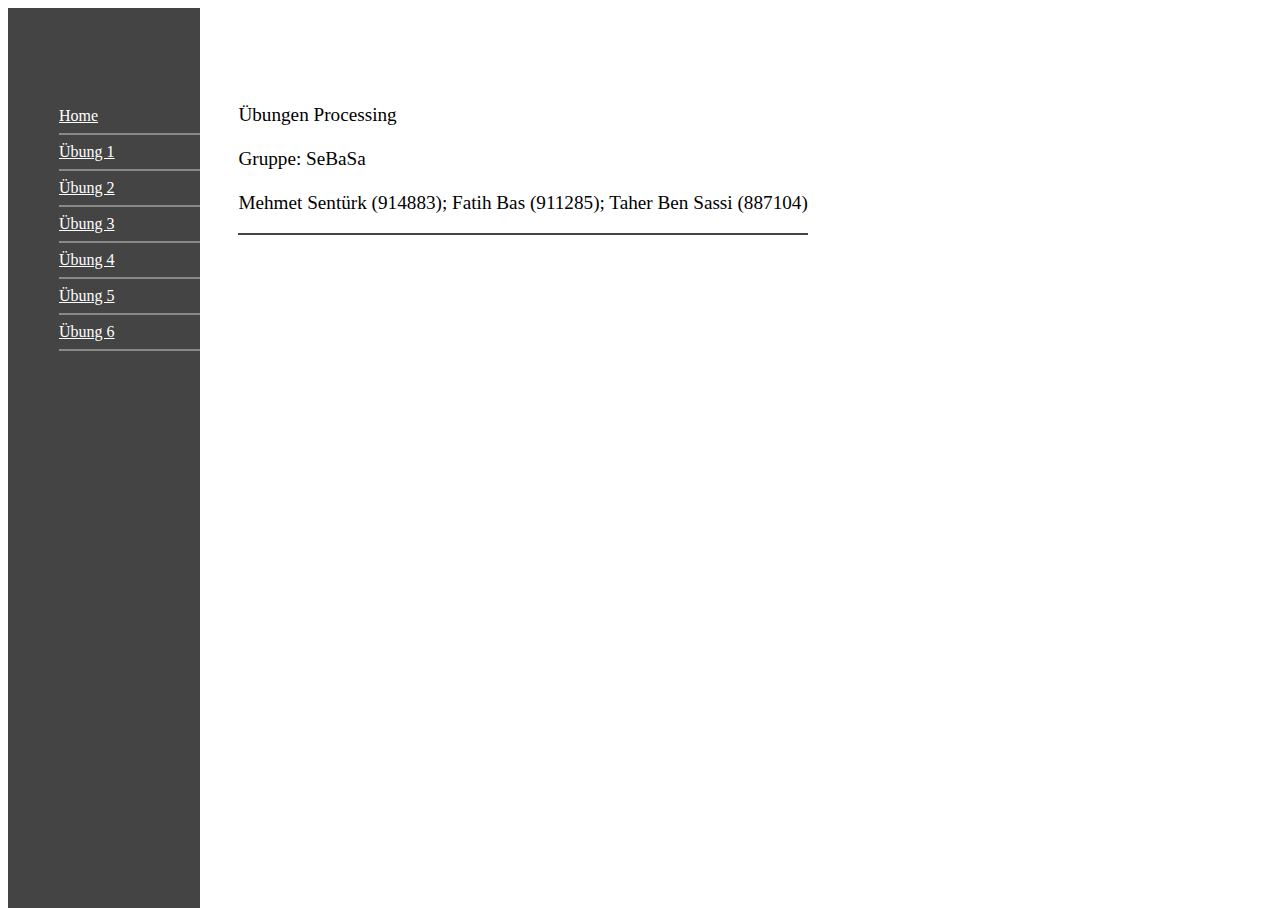
<file: Processing_webseite/index.html>
<!DOCTYPE html PUBLIC "-//W3C//DTD HTML 4.01 Transitional//EN">

<html>

<head>
    <title></title>
    <link rel="stylesheet" type="text/css" href="format.css">
    <style type="text/css">
        <!--         p {text-align:left}
        h3 {
            border-bottom: 4px double white;
            padding-bottom: 4px;
            margin: 0px;
        }

        //
        -->
    </style>

</head>

<body>

    <div id="Inhalt_1">
        <iframe src="links.html" name="IFrame1" id="IFrame1" frameborder="0" scrolling="no"                           
                                style="height: 100%; 
                                            width: 15%; float: left; " height="100%" width="49%"
                               align="left">
                              </iframe>  

 <iframe src="home.html" name="IFrame2" id="IFrame2" frameborder="0" scrolling="yes"  
                                    style="overflow: hidden; height: 100%;

                                    width: 85%; " height="100%" width="49%"                                 
                                     align="right">
                                    </iframe>
    </div>
</body>

</html>
</file>
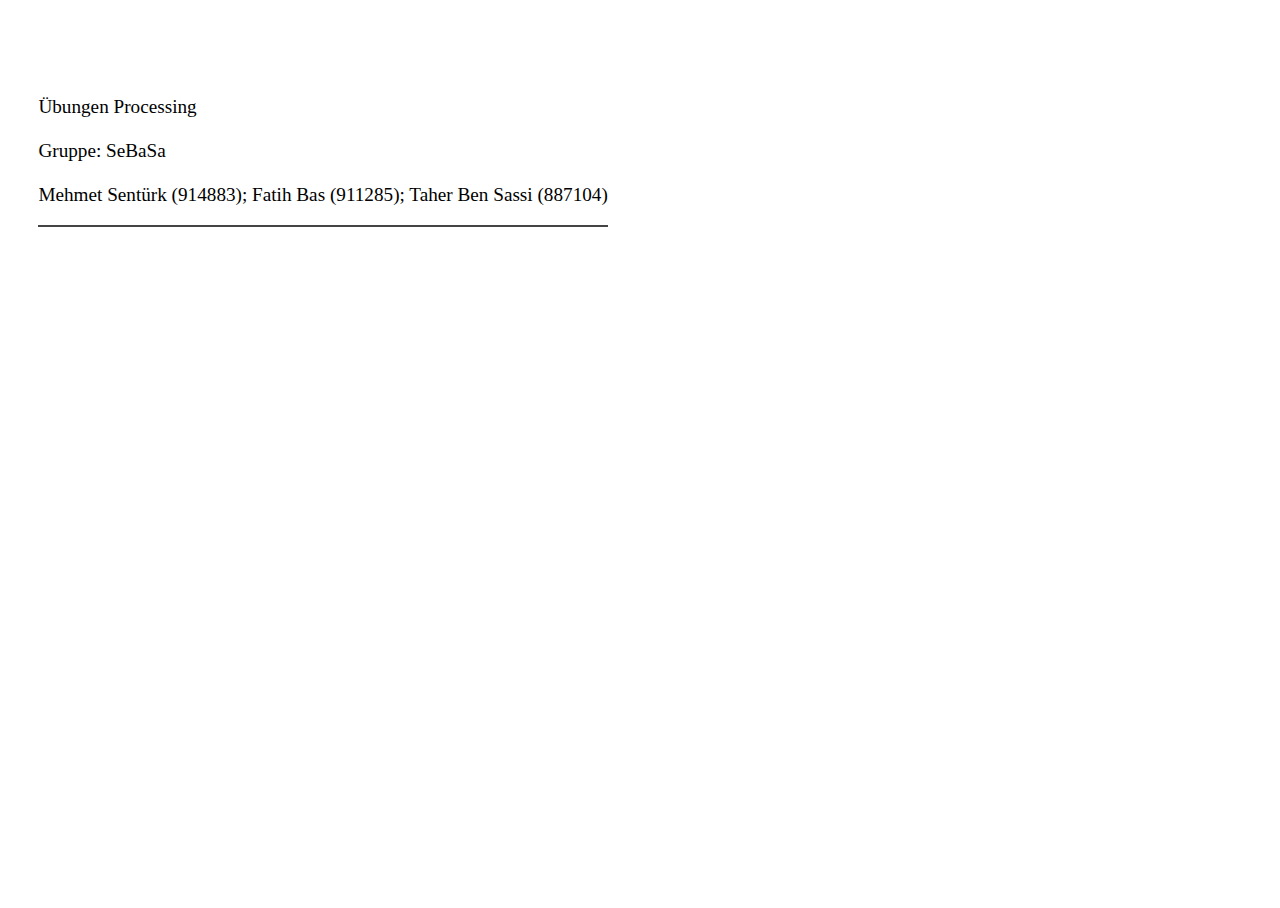
<file: Processing_webseite/home.html>
<html>

<head>
        <meta charset="utf-8" />
        <title></title>
        <link rel="stylesheet" type="text/css" href="format.css">
        <style type="text/css">
                <!--
                a:link {
                        font-family: Arial;
                        font-size: 10pt;
                        text-decoration: none;
                }

                a:visited {
                        font-family: Arial;
                        font-size: 10pt;
                        text-decoration: none;
                }

                a:hover {
                        color: #FF3333;
                        text-decoration: none;
                        font-weight: normal;
                        font-size: 10pt;
                }

                //
                -->
        </style>
</head>

<body>

        <div id="Kontakt">
                <p>&Uuml;bungen Processing
                        <br><br>Gruppe: SeBaSa
                        <br><br>Mehmet Sent&uumlrk (914883); Fatih Bas (911285); Taher Ben Sassi (887104)</p>
                <hr color=#444444 size="2">
        </div>

</body>

</html>
</file>
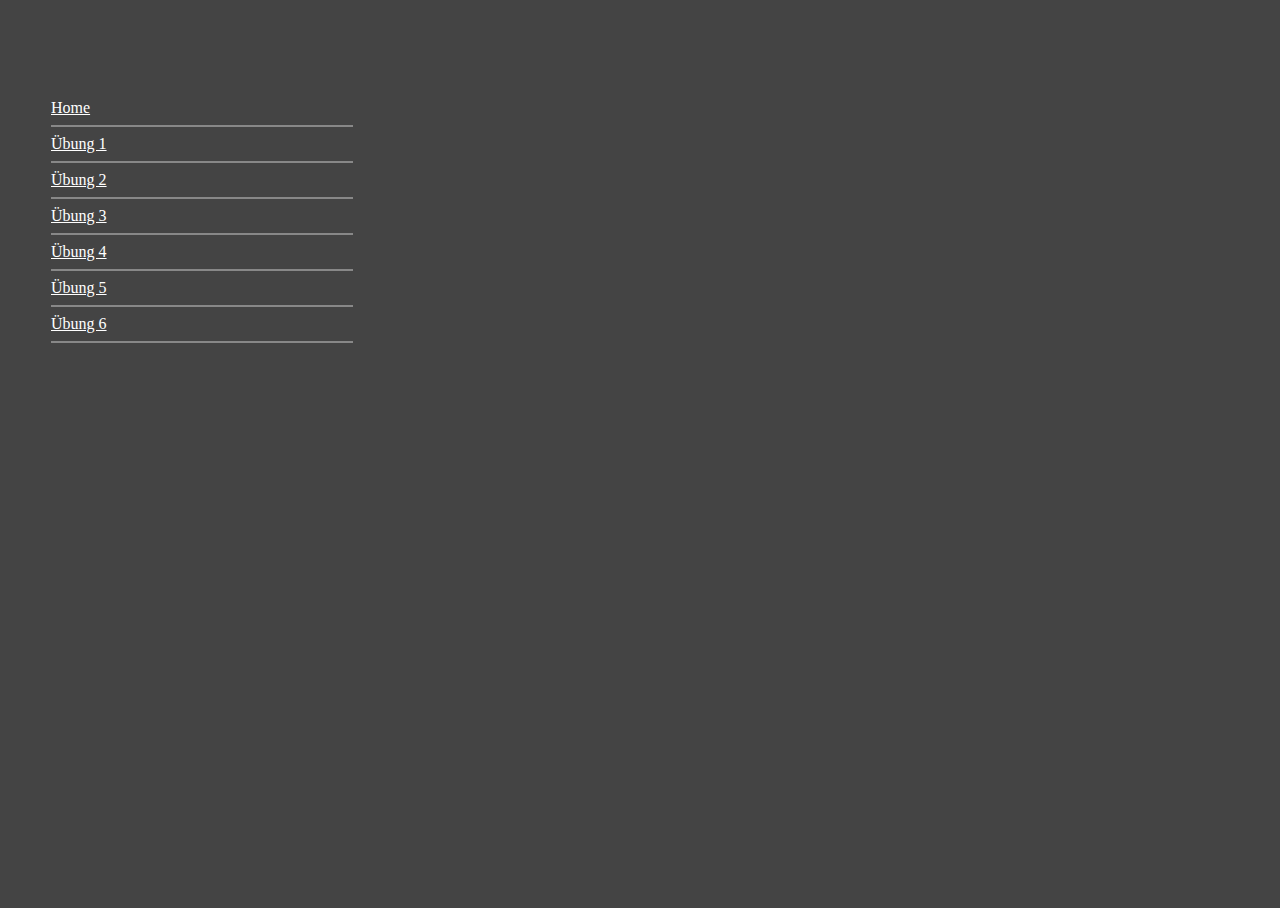
<file: Processing_webseite/links.html>
<html>

<head>
        <title></title>
        <link rel="stylesheet" type="text/css" href="format.css">
        <style type="text/css">
                <!--         p {text-align:left}
                h3 {
                        border-bottom: 4px double white;
                        padding-bottom: 4px;
                        margin: 0px;
                }

                //
                -->
        </style>

</head>

<body bgcolor="#444444">

        <div id="Navigation">
                <table border="0">
                        <tr>
                                <td><a href="home.html" target="IFrame2">Home</a><br>
                                        <hr color=#888888 width="300">
                                        <a href="ue1.html" target="IFrame2">&Uuml;bung 1</a><br>
                                        <hr color=#888888 width="300">
                                        <a href="ue2.html" target="IFrame2">&Uuml;bung 2</a><br>
                                        <hr color=#888888 width="300">
                                        <a href="ue3.html" target="IFrame2">&Uuml;bung 3</a><br>
                                        <hr color=#888888 width="300">
                                        <a href="ue4.html" target="IFrame2">&Uuml;bung 4</a><br>
                                        <hr color=#888888 width="300">
                                        <a href="ue5.html" target="IFrame2">&Uuml;bung 5</a><br>
                                        <hr color=#888888 width="300">
                                        <a href="ue6.html" target="IFrame2">&Uuml;bung 6</a><br>
                                        <hr color=#888888 width="300">
                                </td>
                        </tr>
                </table>
        </div>
</body>

</html>
</file>
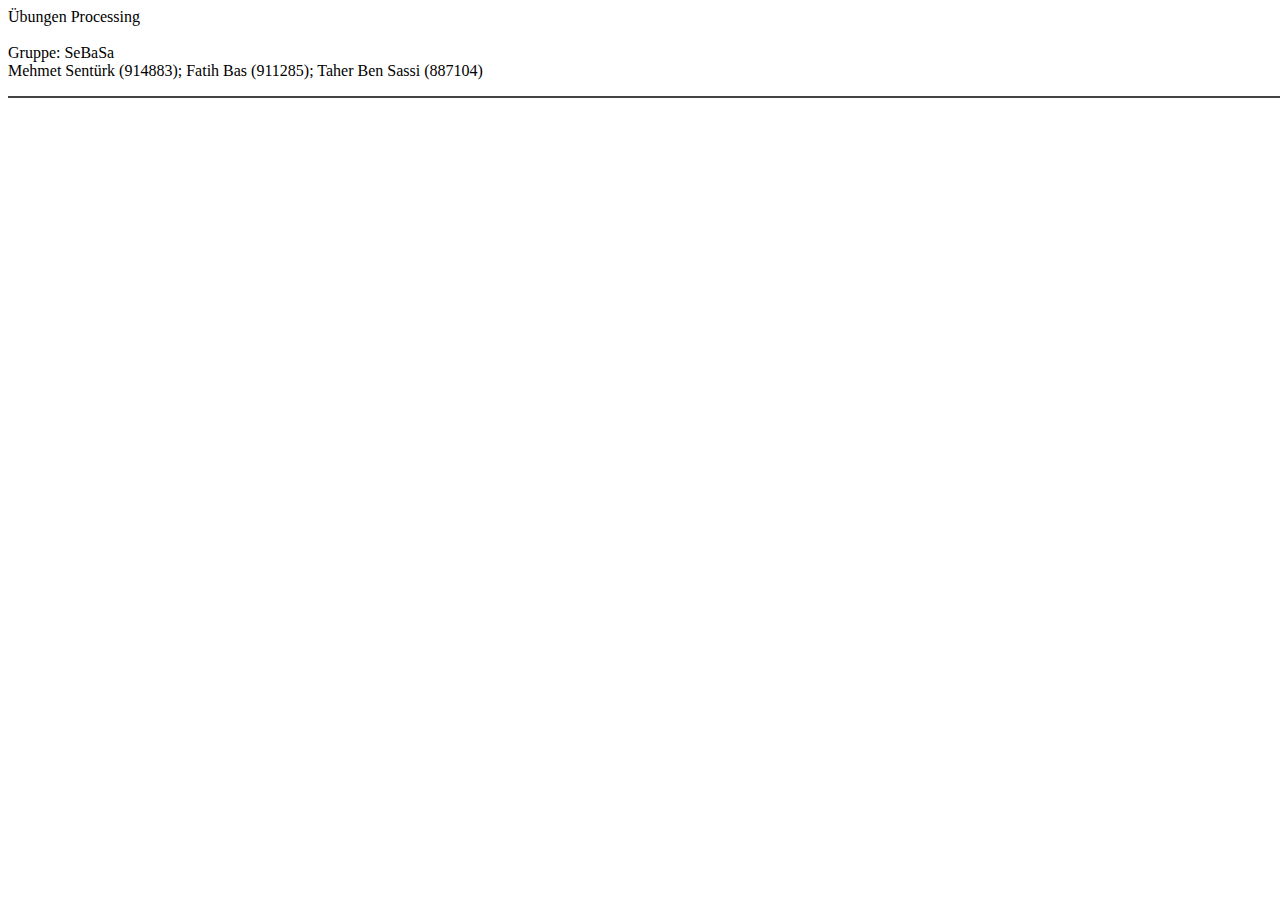
<file: Processing_webseite/oben.html>
<html>

<head>
        <title></title>
        <link rel="stylesheet" type="text/css" href="format.css">
        <style type="text/css">
                <!--         p {text-align:left}
                h3 {
                        border-bottom: 4px double white;
                        padding-bottom: 4px;
                        margin: 0px;
                }

                //
                -->
        </style>

</head>

<body>

        <p>&Uuml;bungen Processing
                <br><br>Gruppe: SeBaSa
                <br>Mehmet Sent&uumlrk (914883); Fatih Bas (911285); Taher Ben Sassi (887104)</p>
        <hr color="#444444" size="2">
</body>

</html>
</file>
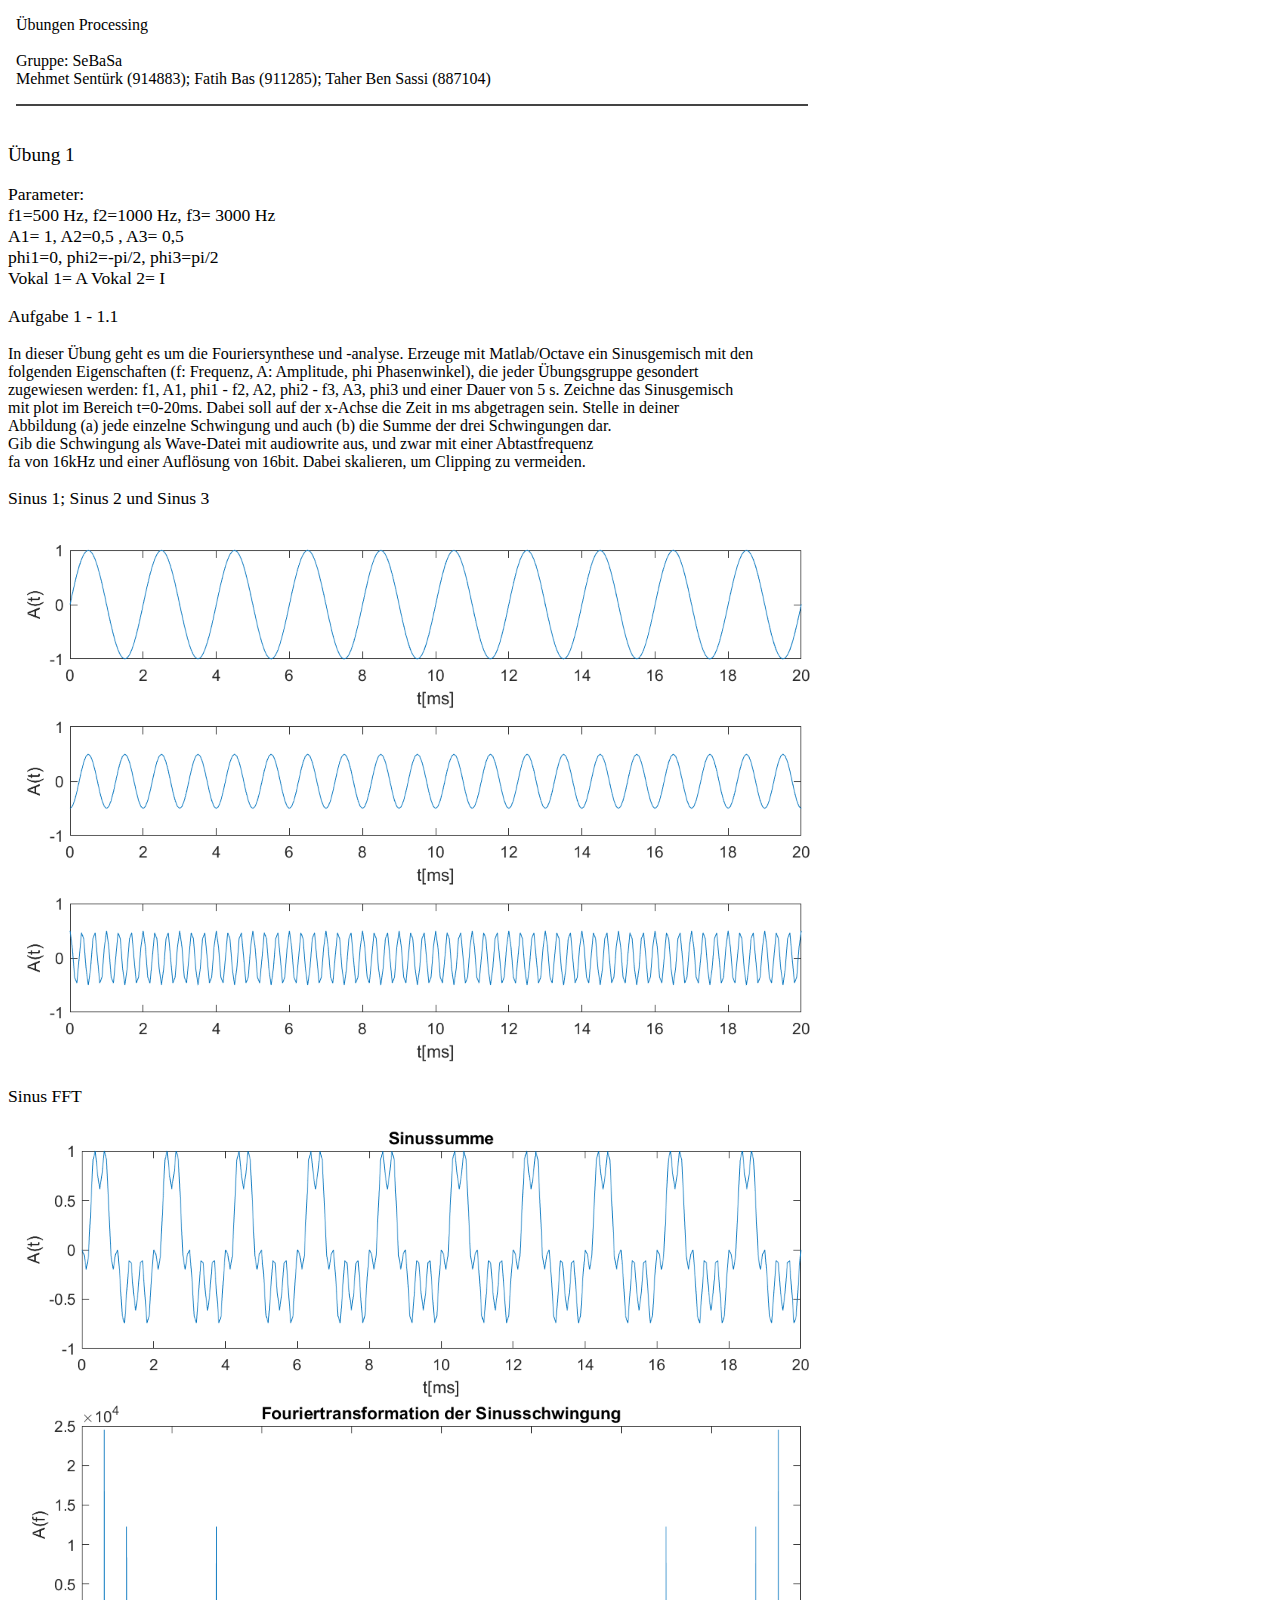
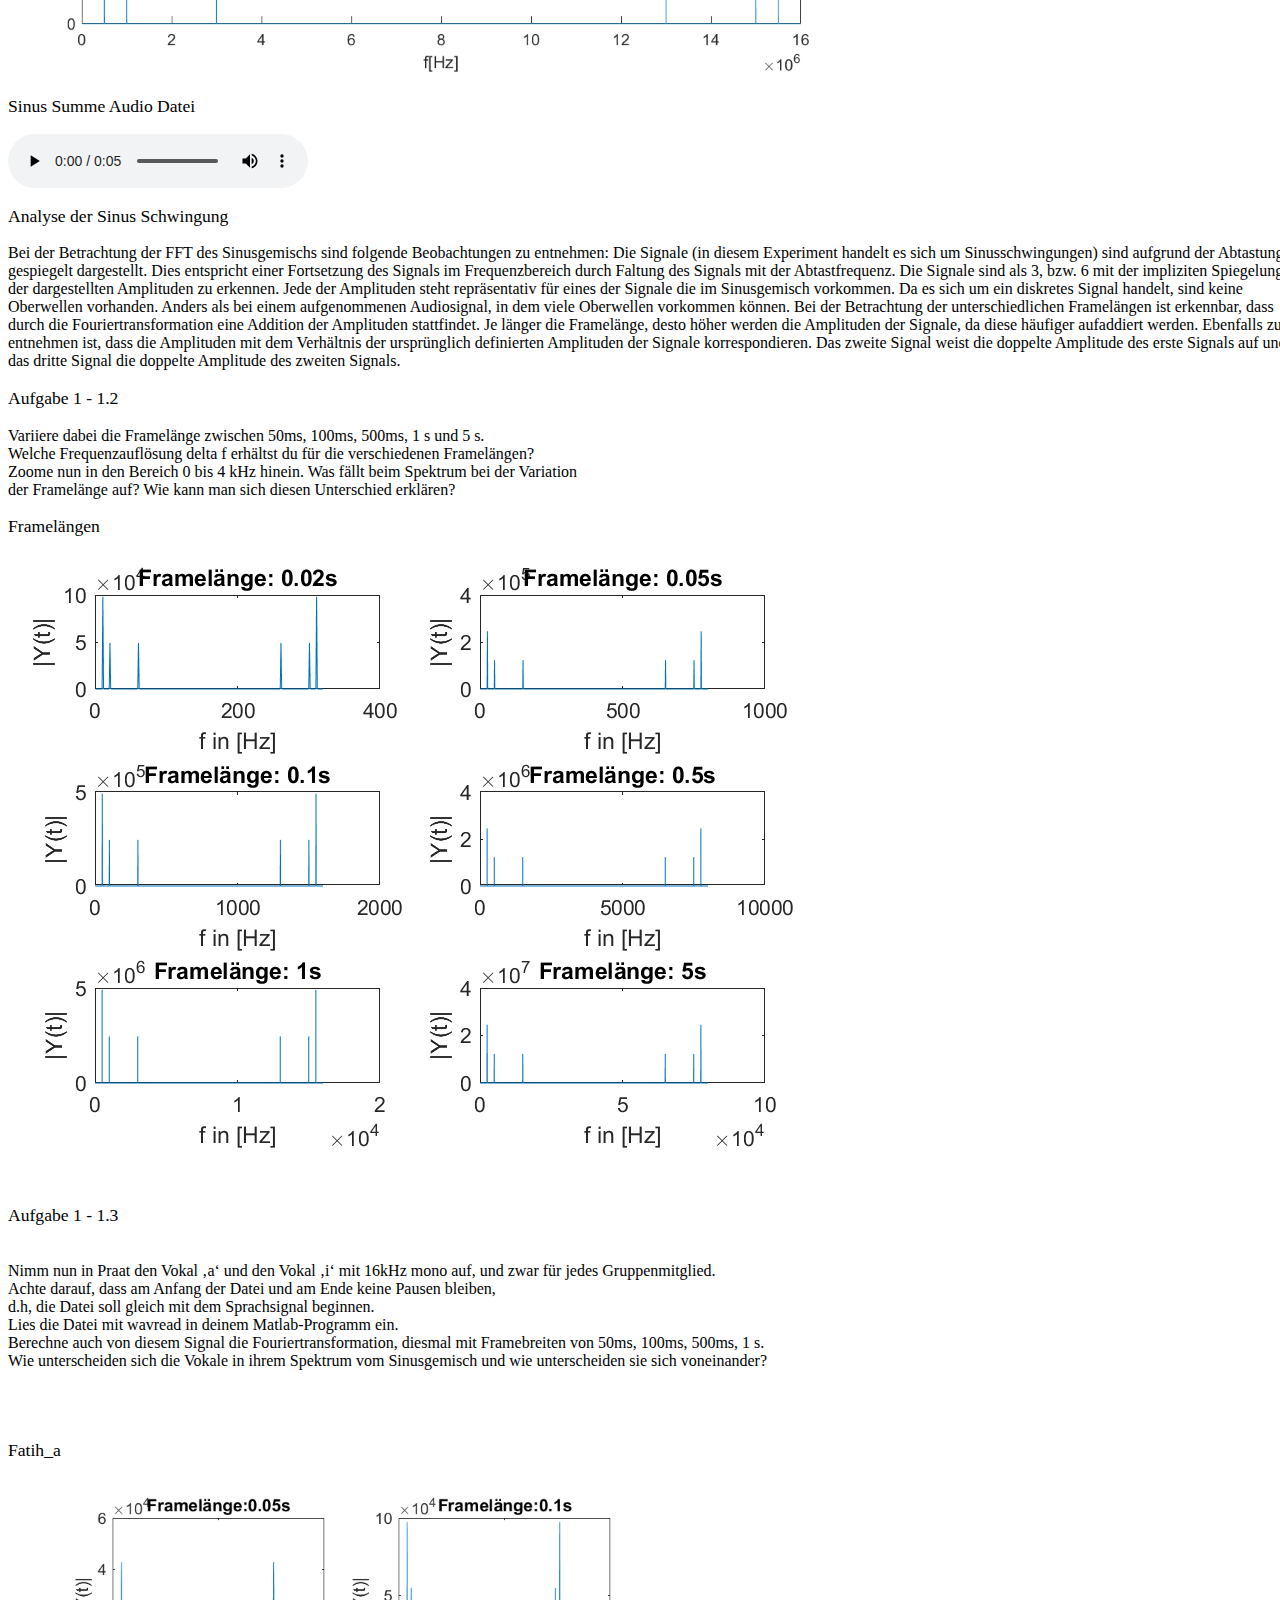
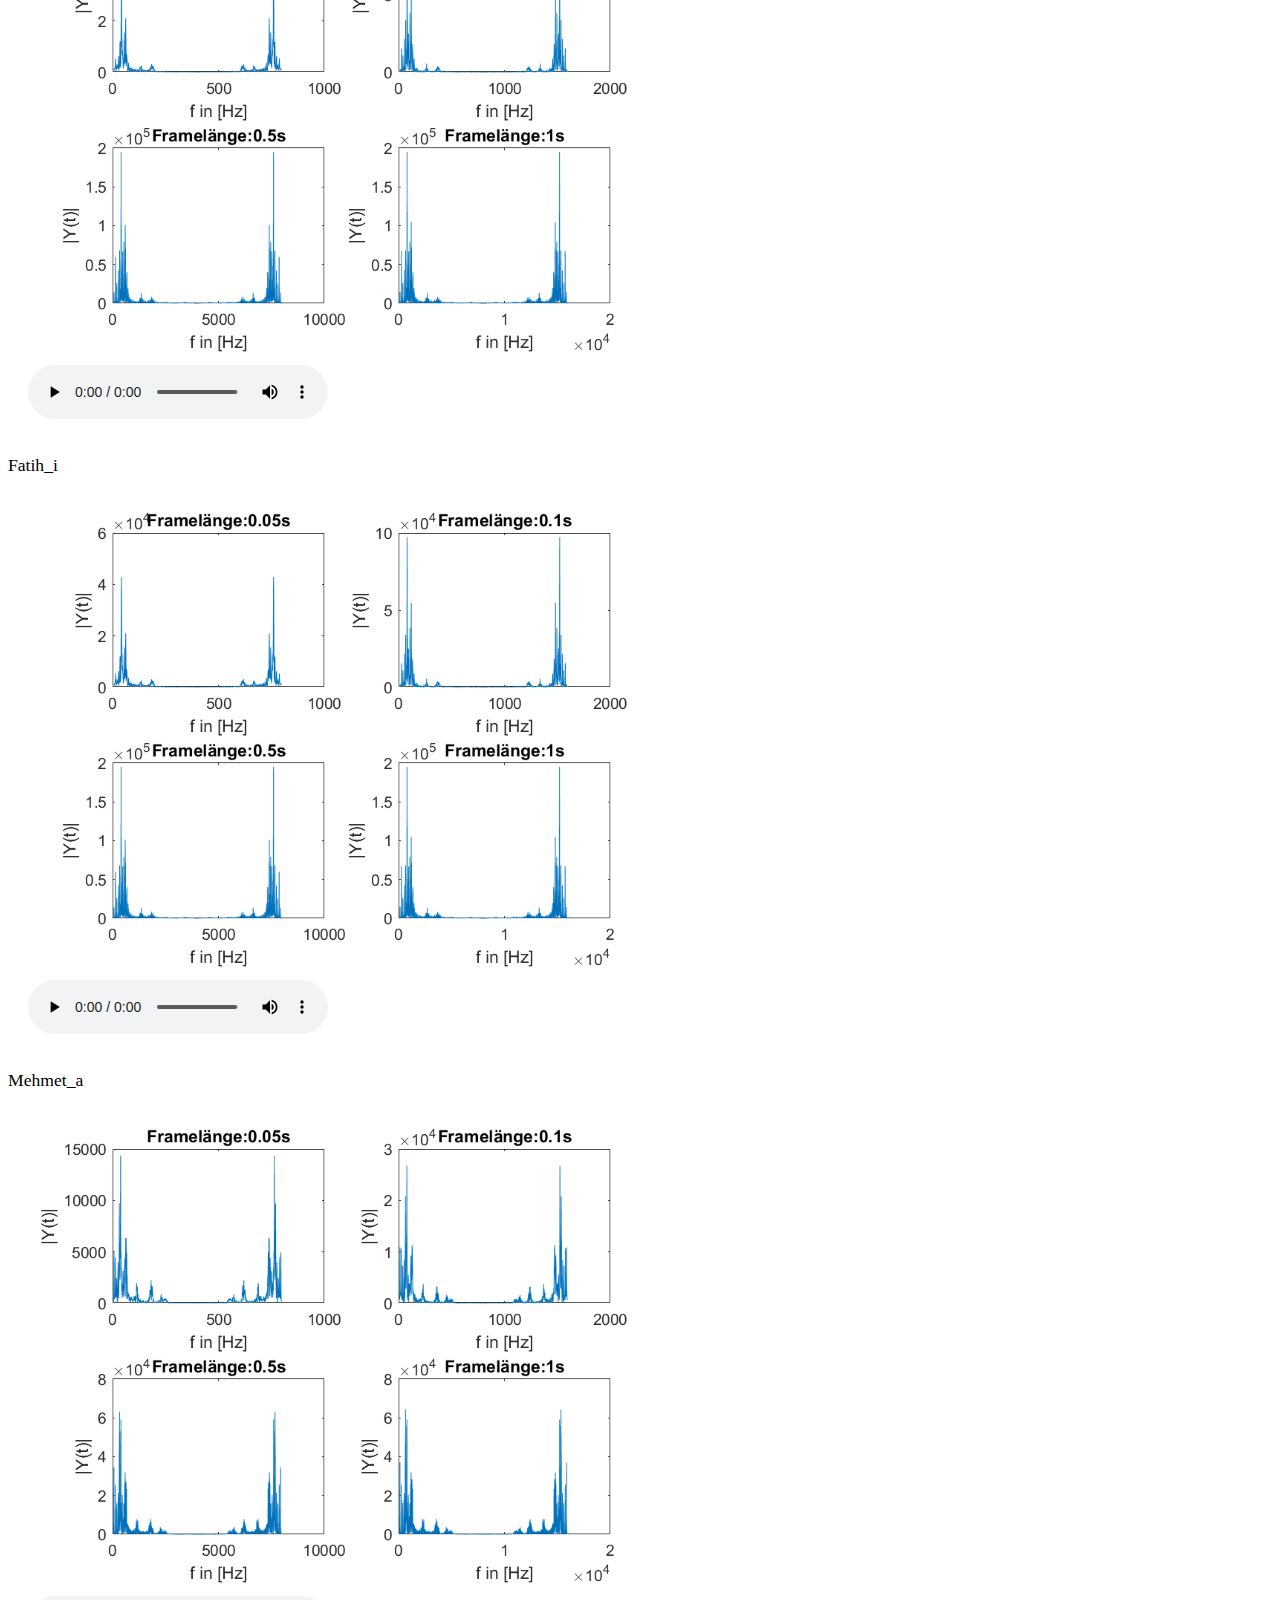
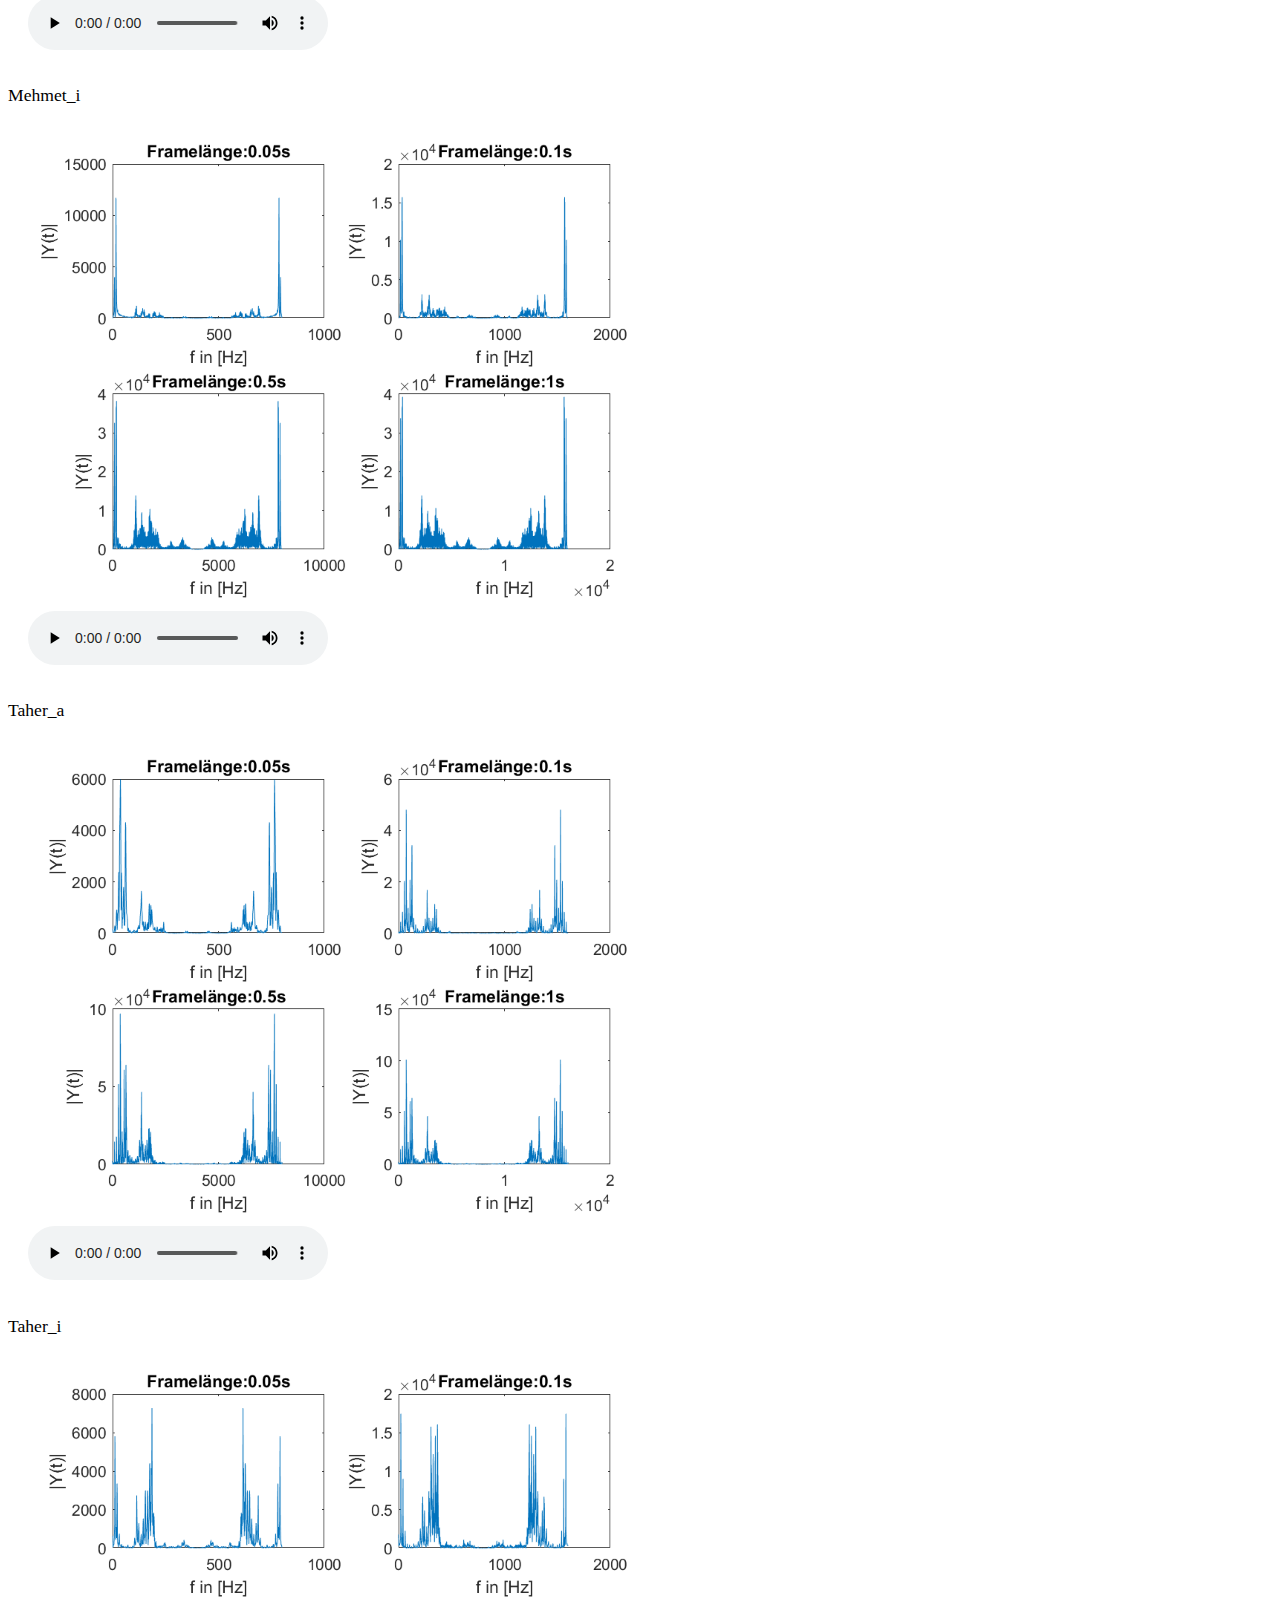
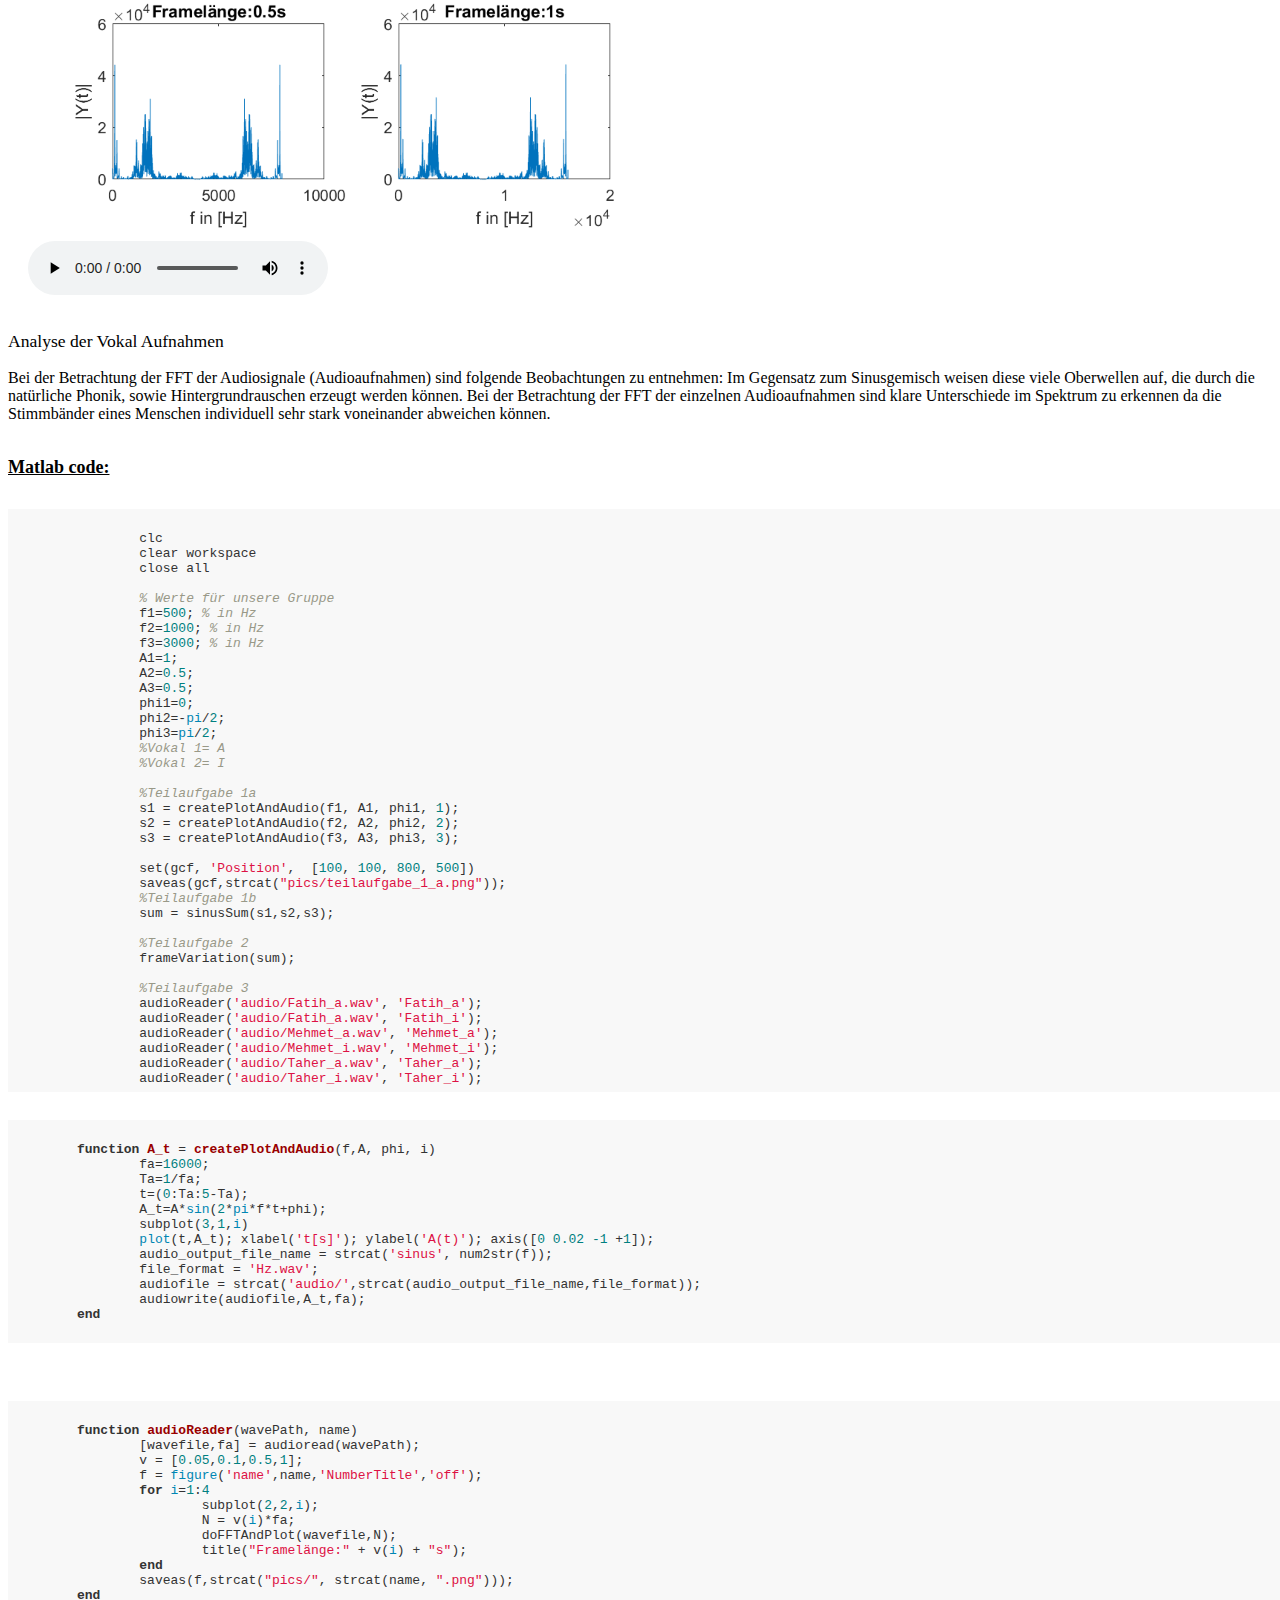
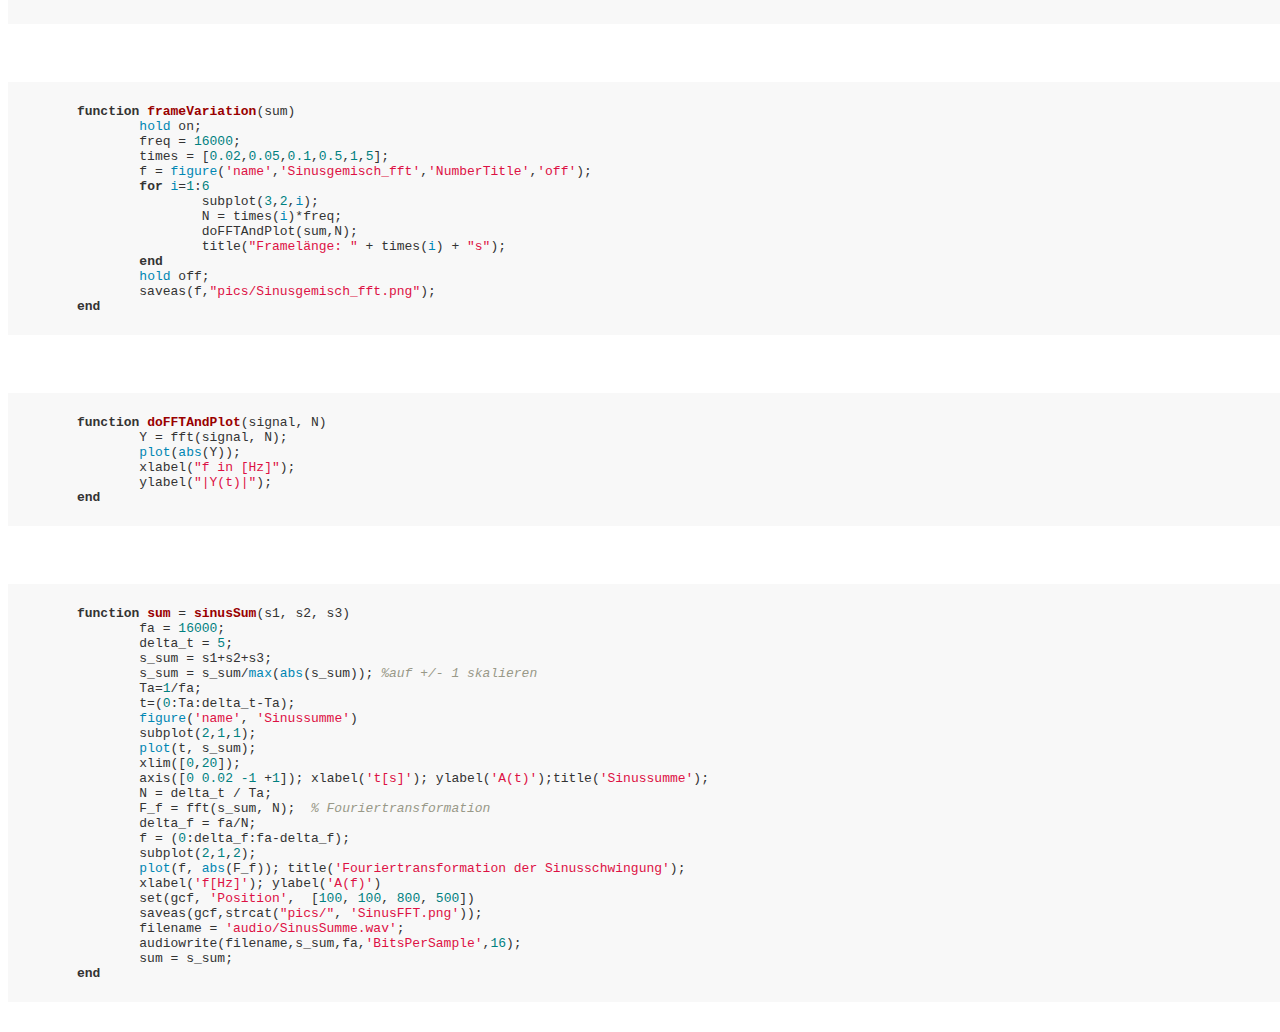
<file: Processing_webseite/ue1.html>
<html>

<head>
        <meta charset="utf-8" />
        <title>Übung 1</title>
        <link rel="stylesheet" type="text/css" href="format.css">
        <style type="text/css">
                code {
                        font-family: monospace;
                        white-space: pre;
                }

                < !-- a:link {
                        font-family: Arial;
                        font-size: 10pt;
                        text-decoration: none;
                }

                a:visited {
                        font-family: Arial;
                        font-size: 10pt;
                        text-decoration: none;
                }

                a:hover {
                        color: #FF3333;
                        text-decoration: none;
                        font-weight: normal;
                        font-size: 10pt;
                }

                //
                -->
        </style>
</head>

<body>

        <iframe src="oben.html" width="800" height="120" name="IFrame3" id="IFrame3" scrolling="no" frameborder="0">
                <p>Ihr Browser kann leider keine eingebe5tteten Frames anzeigen:Sie k&ouml;nnen die eingebettete Seite
                        &uuml;ber den
                        folgenden.</p>
        </iframe>

        <h2>&Uuml;bung 1</h2>
        <h3>Parameter:<br>
                f1=500 Hz, f2=1000 Hz, f3= 3000 Hz<br>
                A1= 1, A2=0,5 , A3= 0,5<br>
                phi1=0, phi2=-pi/2, phi3=pi/2<br>
                Vokal 1= A Vokal 2= I
        </h3>
        <h3>Aufgabe 1 - 1.1</h3>
        In dieser Übung geht es um die Fouriersynthese und -analyse. Erzeuge mit Matlab/Octave ein Sinusgemisch mit
        den<br>
        folgenden Eigenschaften (f: Frequenz, A: Amplitude, phi Phasenwinkel), die jeder Übungsgruppe gesondert<br>
        zugewiesen werden: f1, A1, phi1 - f2, A2, phi2 - f3, A3, phi3 und einer Dauer von 5 s. Zeichne das
        Sinusgemisch<br>
        mit plot im Bereich t=0-20ms. Dabei soll auf der x-Achse die Zeit in ms abgetragen sein. Stelle in deiner<br>
        Abbildung (a) jede einzelne Schwingung und auch (b) die Summe der drei Schwingungen dar.<br>
        Gib die Schwingung als Wave-Datei mit audiowrite aus, und zwar mit einer Abtastfrequenz<br>
        fa von 16kHz und einer Auflösung von 16bit. Dabei skalieren, um Clipping zu vermeiden.<br>

        <h3>Sinus 1; Sinus 2 und Sinus 3</h3>
        <div style="margin-left:10px">
                <td><img src="../ueb1/pics/scaled/teilaufgabe_1_a.png" 200w></td>
        </div>

        <h3>Sinus FFT</h3>
        <div style="margin-left:10px">
                <td><img src="../ueb1/pics/scaled/SinusFFT.png" 200w></td>
        </div>

        <h3>Sinus Summe Audio Datei</h3>
        <audio controls>
                <source src="../ueb1/audio/SinusSumme.wav" type="audio/wav">
        </audio><br>
        <h3>Analyse der Sinus Schwingung</h3>
        <p>Bei der Betrachtung der FFT des Sinusgemischs sind folgende Beobachtungen zu entnehmen:
        Die Signale (in diesem Experiment handelt es sich um Sinusschwingungen) sind aufgrund der Abtastung gespiegelt dargestellt. Dies entspricht einer Fortsetzung des Signals im Frequenzbereich durch Faltung des Signals mit der Abtastfrequenz.
        Die Signale sind als 3, bzw. 6 mit der impliziten Spiegelung der dargestellten Amplituden zu erkennen. Jede der Amplituden steht repräsentativ für eines der Signale die im Sinusgemisch vorkommen.
        Da es sich um ein diskretes Signal handelt, sind keine Oberwellen vorhanden. Anders als bei einem aufgenommenen Audiosignal, in dem viele Oberwellen vorkommen können.
        Bei der Betrachtung der unterschiedlichen Framelängen ist erkennbar, dass durch die Fouriertransformation eine Addition der Amplituden stattfindet. Je länger die Framelänge, desto höher werden die Amplituden der Signale, da diese häufiger aufaddiert werden.
        Ebenfalls zu entnehmen ist, dass die Amplituden mit dem Verhältnis der ursprünglich definierten Amplituden der Signale korrespondieren. Das zweite Signal weist die doppelte Amplitude des erste Signals auf und das dritte Signal die doppelte Amplitude des zweiten Signals.</p>

        <h3>Aufgabe 1 - 1.2</h3>
        Variiere dabei die Framelänge zwischen 50ms, 100ms, 500ms, 1 s und 5 s. <br>
        Welche Frequenzauflösung delta f erhältst du für die verschiedenen Framelängen? <br>
        Zoome nun in den Bereich 0 bis 4 kHz hinein. Was fällt beim Spektrum bei der Variation <br>
        der Framelänge auf? Wie kann man sich diesen Unterschied erklären?<br>
        </div>
        <h3>Framelängen</h3>
        <div style="margin-left:10px">
                <td><img src="../ueb1/pics/scaled/Sinusgemisch_fft.png" 200w></td>
        </div>

        <br>
        <h3>Aufgabe 1 - 1.3</h3>
        <br>
        Nimm nun in Praat den Vokal ‚a‘ und den Vokal ‚i‘ mit 16kHz mono auf, und zwar für jedes Gruppenmitglied.<br>
        Achte darauf, dass am Anfang der Datei und am Ende keine Pausen bleiben, <br>
        d.h, die Datei soll gleich mit dem Sprachsignal beginnen.<br>
        Lies die Datei mit wavread in deinem Matlab-Programm ein. <br>
        Berechne auch von diesem Signal die Fouriertransformation, diesmal mit Framebreiten von 50ms, 100ms, 500ms, 1
        s.<br>
        Wie unterscheiden sich die Vokale in ihrem Spektrum vom Sinusgemisch und wie unterscheiden sie sich
        voneinander?<br>
        <br>
        </p>

        <br>
        <h3>Fatih_a</h3>
        <div style="margin-left:20px">
                <td><img src="../ueb1/pics/scaled/Fatih_a.png" 200w></td>
                <br>
                <audio controls>
                        <source src="../ueb1/audio/Fatih_a.wav" type="audio/wav"></audio>
        </div>

        <br>
        <h3>Fatih_i</h3>
        <div style="margin-left:20px">
                <td><img src="../ueb1/pics/scaled/Fatih_i.png" 200w></td>
                <br>
                <audio controls>
                        <source src="../ueb1/audio/Fatih_i.wav" type="audio/wav"></audio>
        </div>

        <br>
        <h3>Mehmet_a</h3>
        <div style="margin-left:20px">
                <td><img src="../ueb1/pics/scaled/Mehmet_a.png" 200w></td>
                <br>
                <audio controls>
                        <source src="../ueb1/audio/Mehmet_a.wav" type="audio/wav"></audio>
        </div>

        <br>
        <h3>Mehmet_i</h3>
        <div style="margin-left:20px">
                <td><img src="../ueb1/pics/scaled/Mehmet_i.png" 200w></td>
                <br>
                <audio controls>
                        <source src="../ueb1/audio/Mehmet_i.wav" type="audio/wav"></audio>
        </div>

        <br>
        <h3>Taher_a</h3>
        <div style="margin-left:20px">
                <td><img src="../ueb1/pics/scaled/Taher_a.png" 200w></td>
                <br>
                <audio controls>
                        <source src="../ueb1/audio/Taher_a.wav" type="audio/wav"></audio>
        </div>

        <br>
        <h3>Taher_i</h3>
        <div style="margin-left:20px">
                <td><img src="../ueb1/pics/scaled/Taher_i.png" 200w></td>
                <br>
                <audio controls>
                        <source src="../ueb1/audio/Taher_i.wav" type="audio/wav"></audio>
        </div>

        <br>
        <h3>Analyse der Vokal Aufnahmen</h3>
        <p>Bei der Betrachtung der FFT der Audiosignale (Audioaufnahmen) sind folgende Beobachtungen zu entnehmen:
        Im Gegensatz zum Sinusgemisch weisen diese viele Oberwellen auf, die durch die natürliche Phonik, sowie Hintergrundrauschen erzeugt werden können.
        Bei der Betrachtung der FFT der einzelnen Audioaufnahmen sind klare Unterschiede im Spektrum zu erkennen da die Stimmbänder eines Menschen individuell sehr stark voneinander abweichen können.</p>
        <br>

        <link rel="stylesheet"
      href="styles/github.css">
        <script src="./highlight.pack.js"></script>
        <script>hljs.initHighlightingOnLoad();</script>
        <u><b style="font-size:18px">Matlab code:</b></u>
        <br>
        <br>
        <pre><code class="matlab"><meta author="MSP">
                clc
                clear workspace
                close all

                % Werte für unsere Gruppe
                f1=500; % in Hz
                f2=1000; % in Hz
                f3=3000; % in Hz
                A1=1;
                A2=0.5;
                A3=0.5;
                phi1=0;
                phi2=-pi/2;
                phi3=pi/2;
                %Vokal 1= A
                %Vokal 2= I

                %Teilaufgabe 1a
                s1 = createPlotAndAudio(f1, A1, phi1, 1);
                s2 = createPlotAndAudio(f2, A2, phi2, 2);
                s3 = createPlotAndAudio(f3, A3, phi3, 3);

                set(gcf, 'Position',  [100, 100, 800, 500])
                saveas(gcf,strcat("pics/teilaufgabe_1_a.png"));
                %Teilaufgabe 1b
                sum = sinusSum(s1,s2,s3);

                %Teilaufgabe 2
                frameVariation(sum);

                %Teilaufgabe 3
                audioReader('audio/Fatih_a.wav', 'Fatih_a');
                audioReader('audio/Fatih_a.wav', 'Fatih_i');
                audioReader('audio/Mehmet_a.wav', 'Mehmet_a');
                audioReader('audio/Mehmet_i.wav', 'Mehmet_i');
                audioReader('audio/Taher_a.wav', 'Taher_a');
                audioReader('audio/Taher_i.wav', 'Taher_i');</code></pre>
        <pre>
        <code>
        function A_t = createPlotAndAudio(f,A, phi, i)
                fa=16000;
                Ta=1/fa; 
                t=(0:Ta:5-Ta);
                A_t=A*sin(2*pi*f*t+phi);
                subplot(3,1,i)
                plot(t,A_t); xlabel('t[s]'); ylabel('A(t)'); axis([0 0.02 -1 +1]);
                audio_output_file_name = strcat('sinus', num2str(f));
                file_format = 'Hz.wav';
                audiofile = strcat('audio/',strcat(audio_output_file_name,file_format));
                audiowrite(audiofile,A_t,fa);
        end
        </code>
        </pre>
        <pre>
       <code>
        function audioReader(wavePath, name)
                [wavefile,fa] = audioread(wavePath);
                v = [0.05,0.1,0.5,1];
                f = figure('name',name,'NumberTitle','off');
                for i=1:4
                        subplot(2,2,i);
                        N = v(i)*fa;
                        doFFTAndPlot(wavefile,N);
                        title("Framelänge:" + v(i) + "s");
                end
                saveas(f,strcat("pics/", strcat(name, ".png")));
        end
       </code>
       </pre>
        <pre>
       <code>
        function frameVariation(sum)
                hold on;
                freq = 16000;
                times = [0.02,0.05,0.1,0.5,1,5];
                f = figure('name','Sinusgemisch_fft','NumberTitle','off');
                for i=1:6
                        subplot(3,2,i);
                        N = times(i)*freq;
                        doFFTAndPlot(sum,N);
                        title("Framelänge: " + times(i) + "s");
                end
                hold off;
                saveas(f,"pics/Sinusgemisch_fft.png");
        end
       </code>
       </pre>
        <pre>
       <code>
        function doFFTAndPlot(signal, N)
                Y = fft(signal, N);
                plot(abs(Y));
                xlabel("f in [Hz]");
                ylabel("|Y(t)|");
        end
       </code>
       </pre>
        <pre>
      <code>
        function sum = sinusSum(s1, s2, s3)
                fa = 16000;
                delta_t = 5;
                s_sum = s1+s2+s3;
                s_sum = s_sum/max(abs(s_sum)); %auf +/- 1 skalieren  
                Ta=1/fa;
                t=(0:Ta:delta_t-Ta);
                figure('name', 'Sinussumme')
                subplot(2,1,1);
                plot(t, s_sum);
                xlim([0,20]);
                axis([0 0.02 -1 +1]); xlabel('t[s]'); ylabel('A(t)');title('Sinussumme');
                N = delta_t / Ta;
                F_f = fft(s_sum, N);  % Fouriertransformation
                delta_f = fa/N;
                f = (0:delta_f:fa-delta_f);
                subplot(2,1,2);
                plot(f, abs(F_f)); title('Fouriertransformation der Sinusschwingung');
                xlabel('f[Hz]'); ylabel('A(f)')
                set(gcf, 'Position',  [100, 100, 800, 500])
                saveas(gcf,strcat("pics/", 'SinusFFT.png'));
                filename = 'audio/SinusSumme.wav';
                audiowrite(filename,s_sum,fa,'BitsPerSample',16);
                sum = s_sum;
        end
      </code>
      </pre>
</body>
</html>
</file>
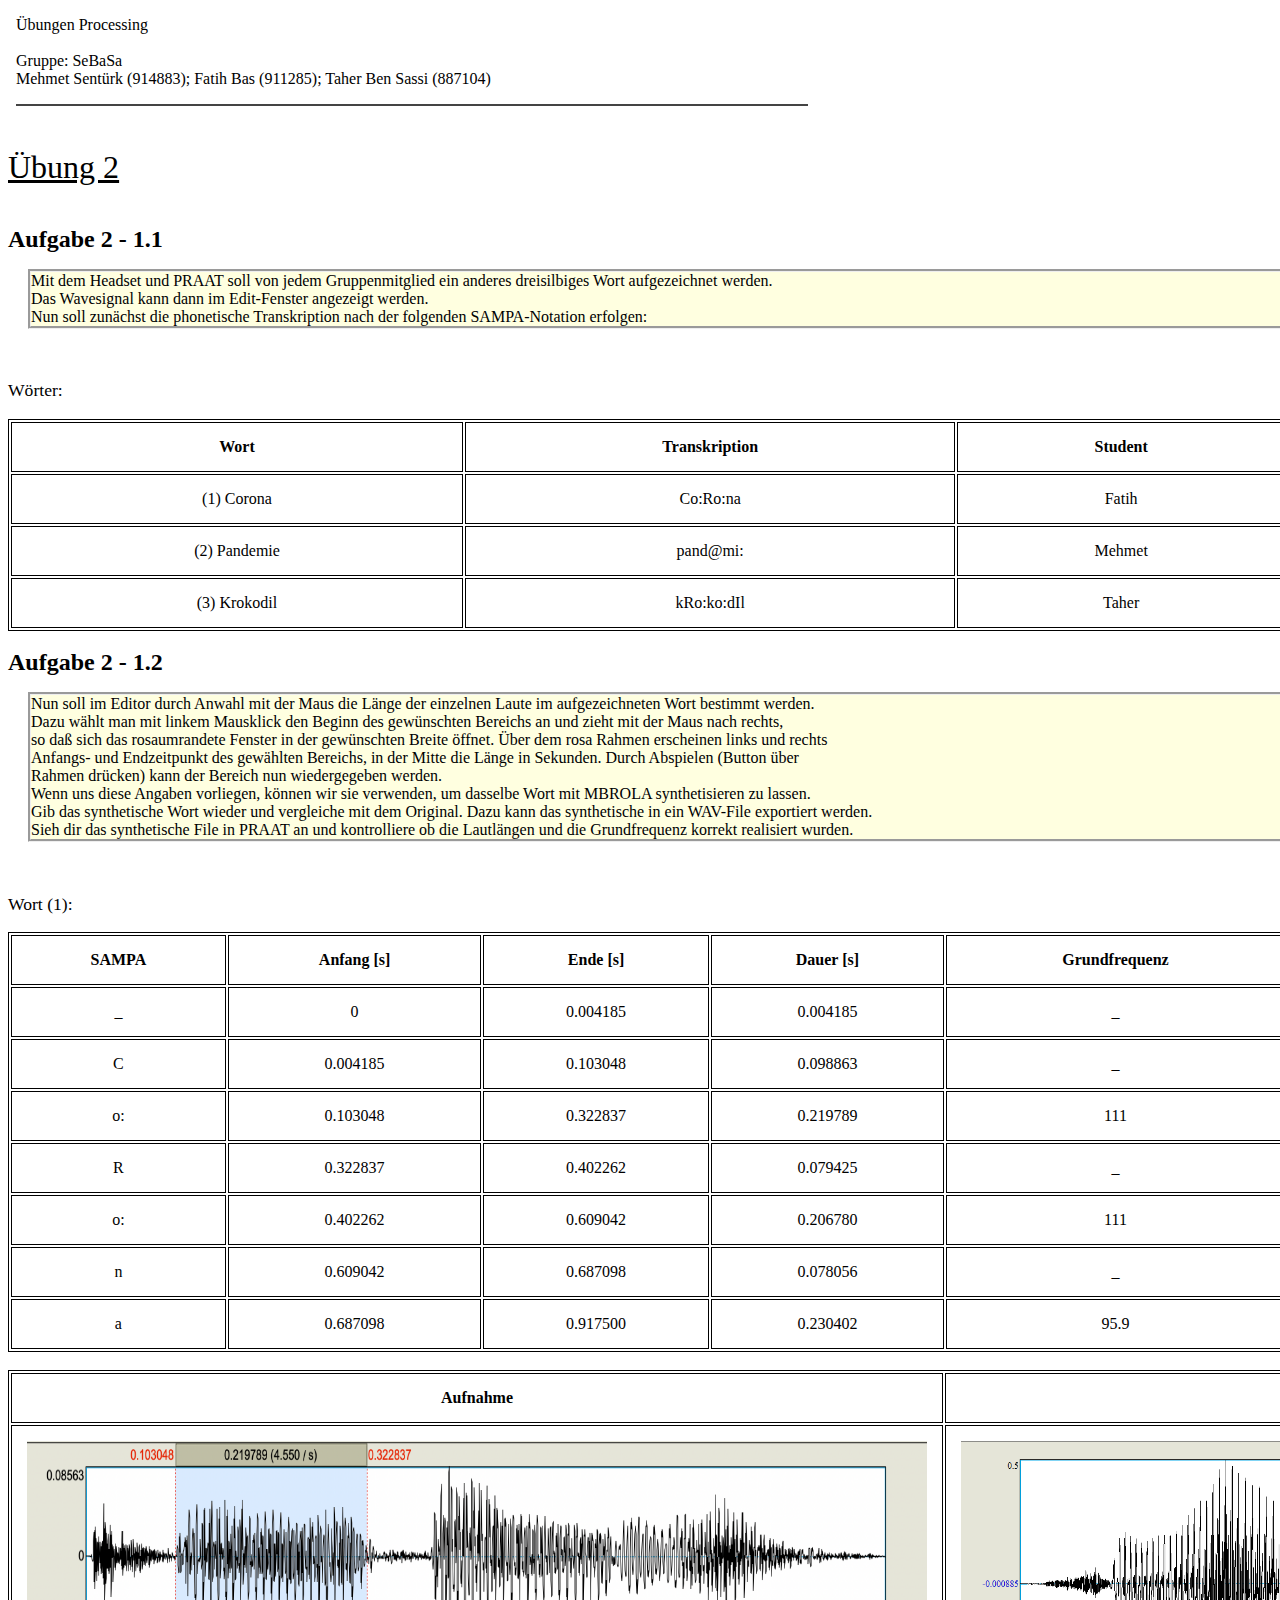
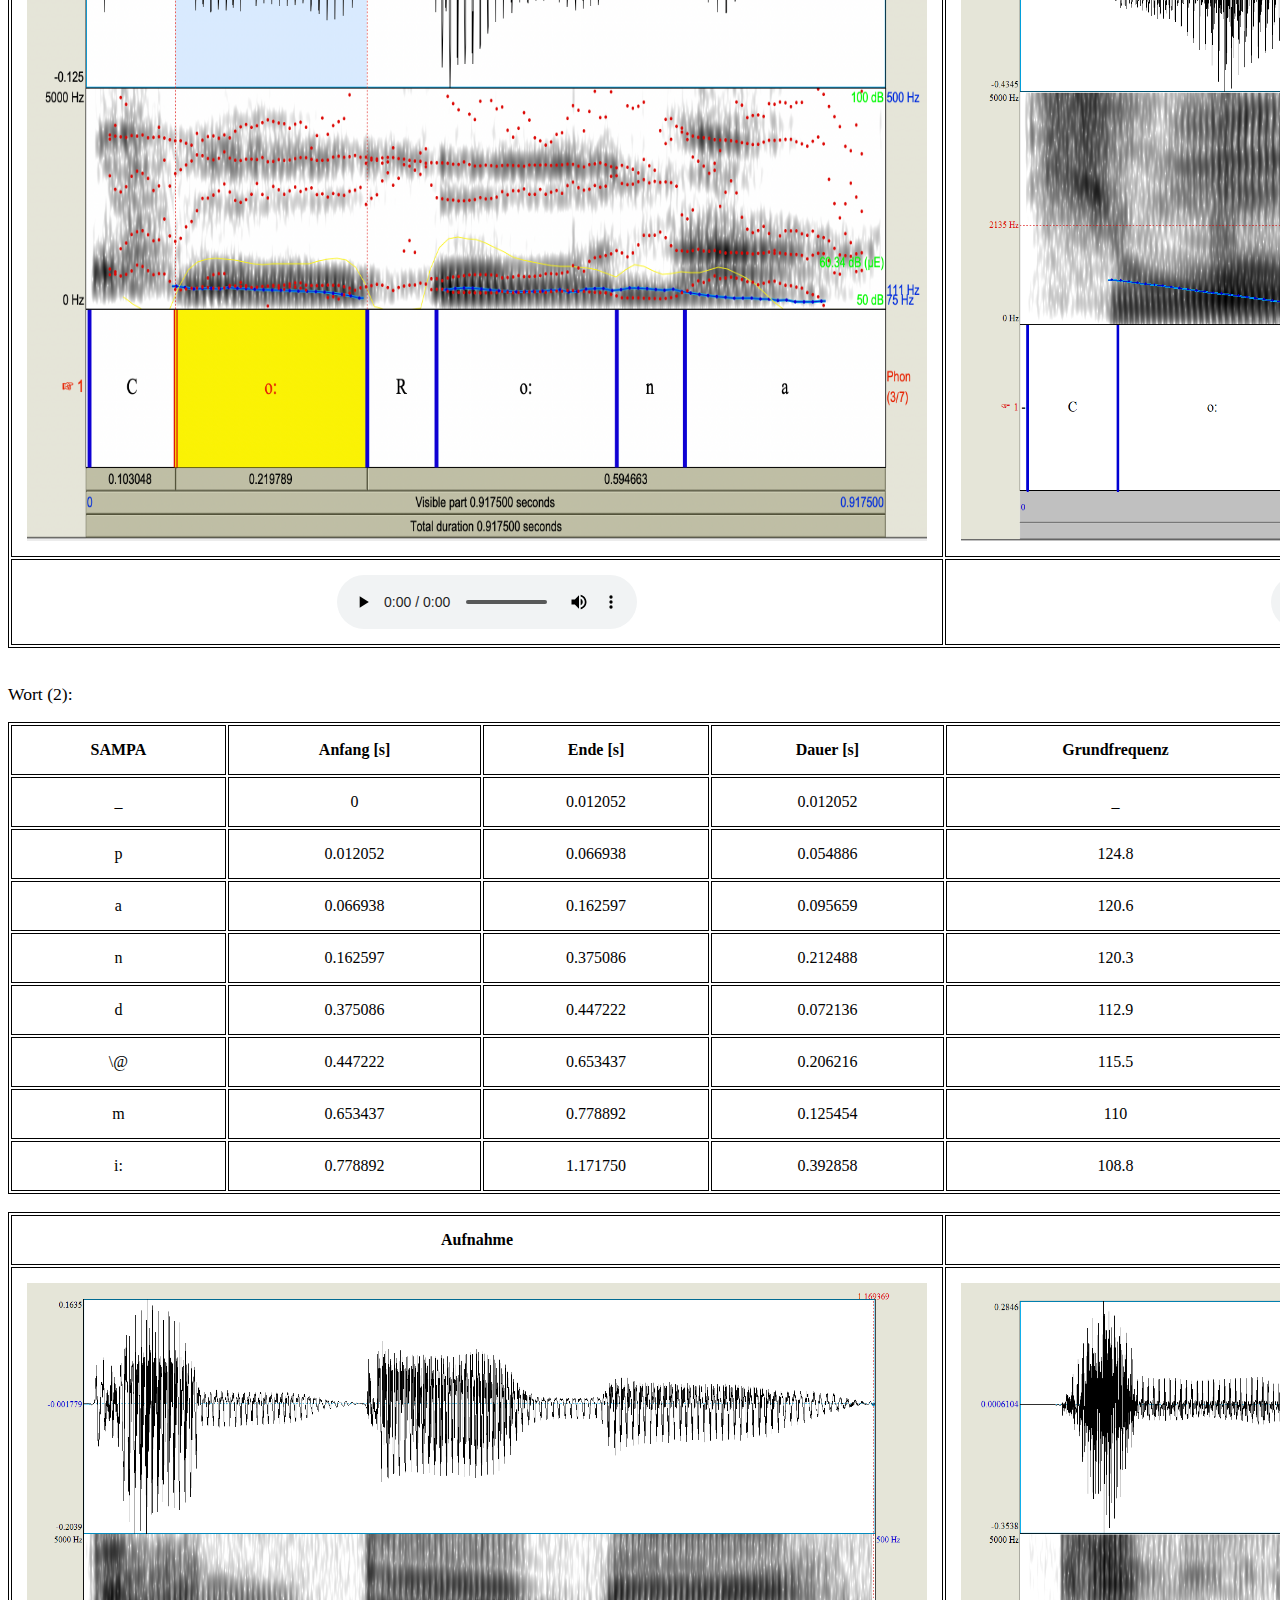
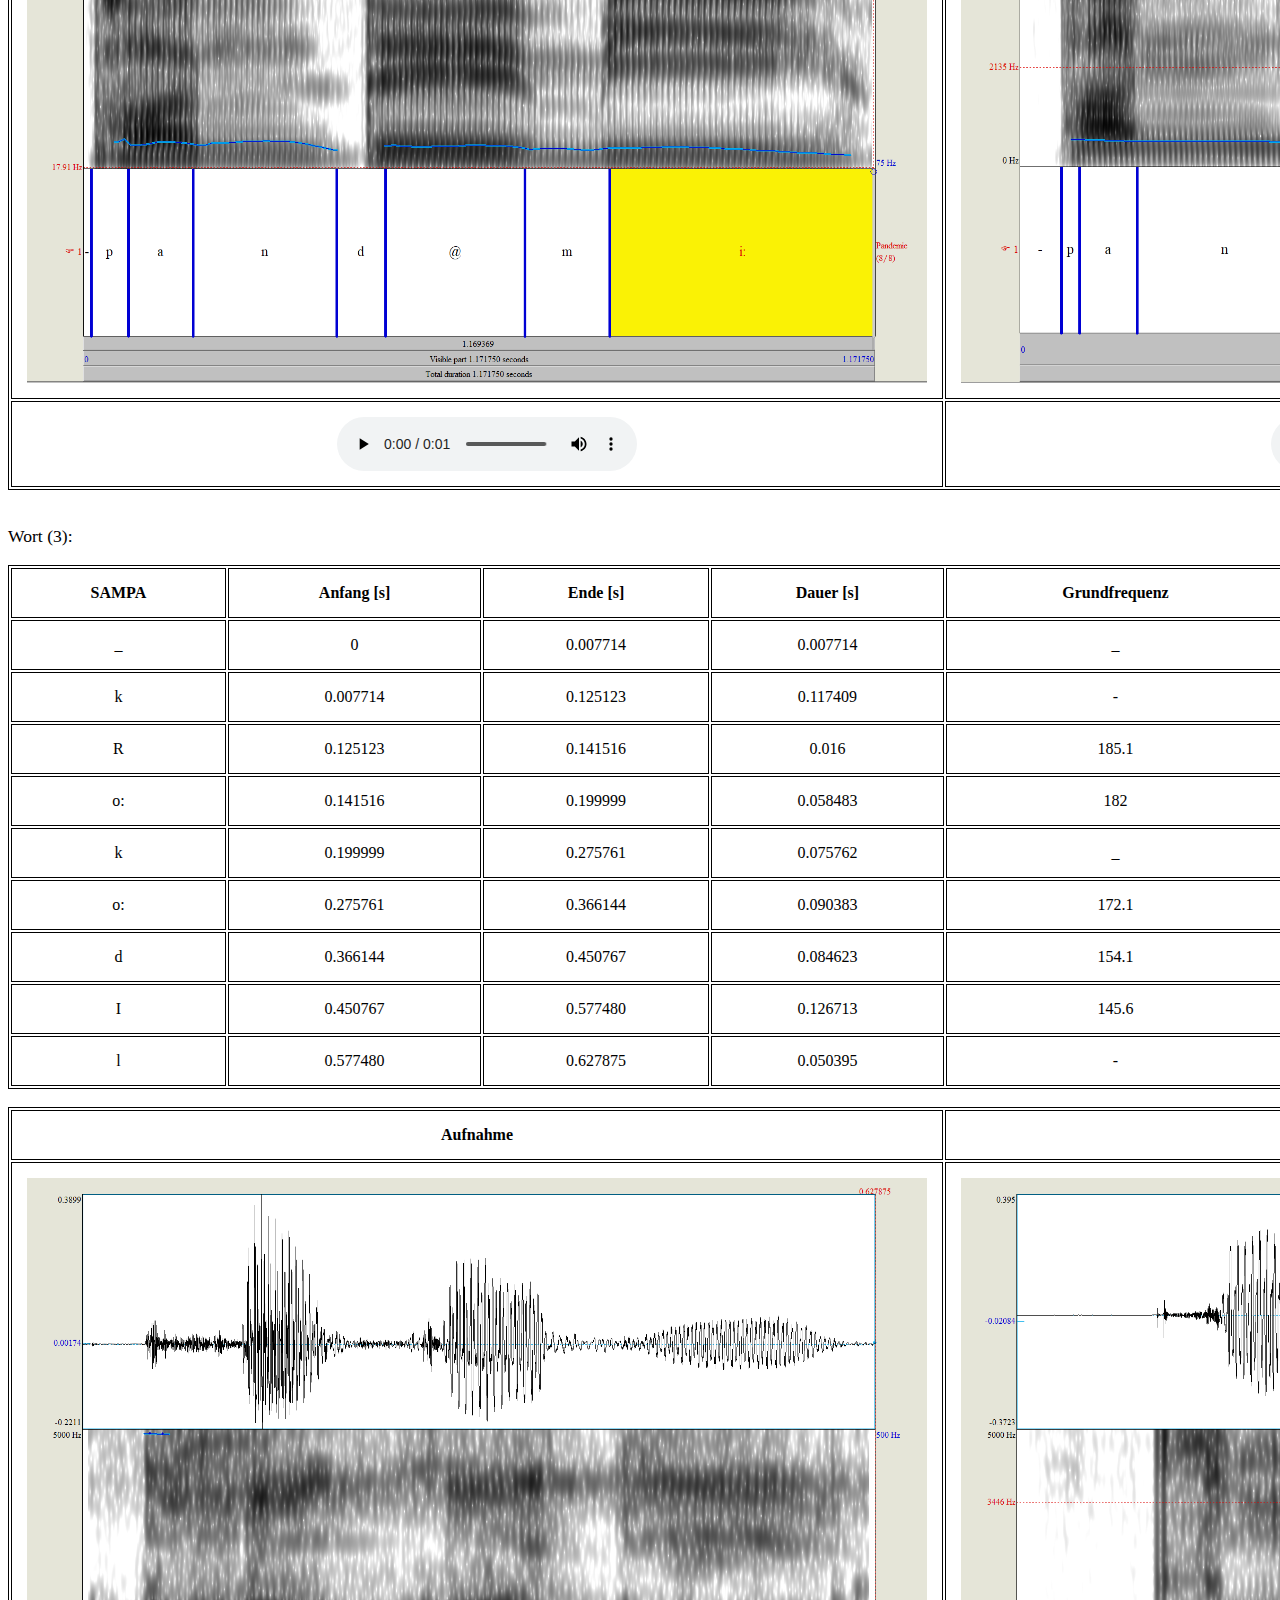
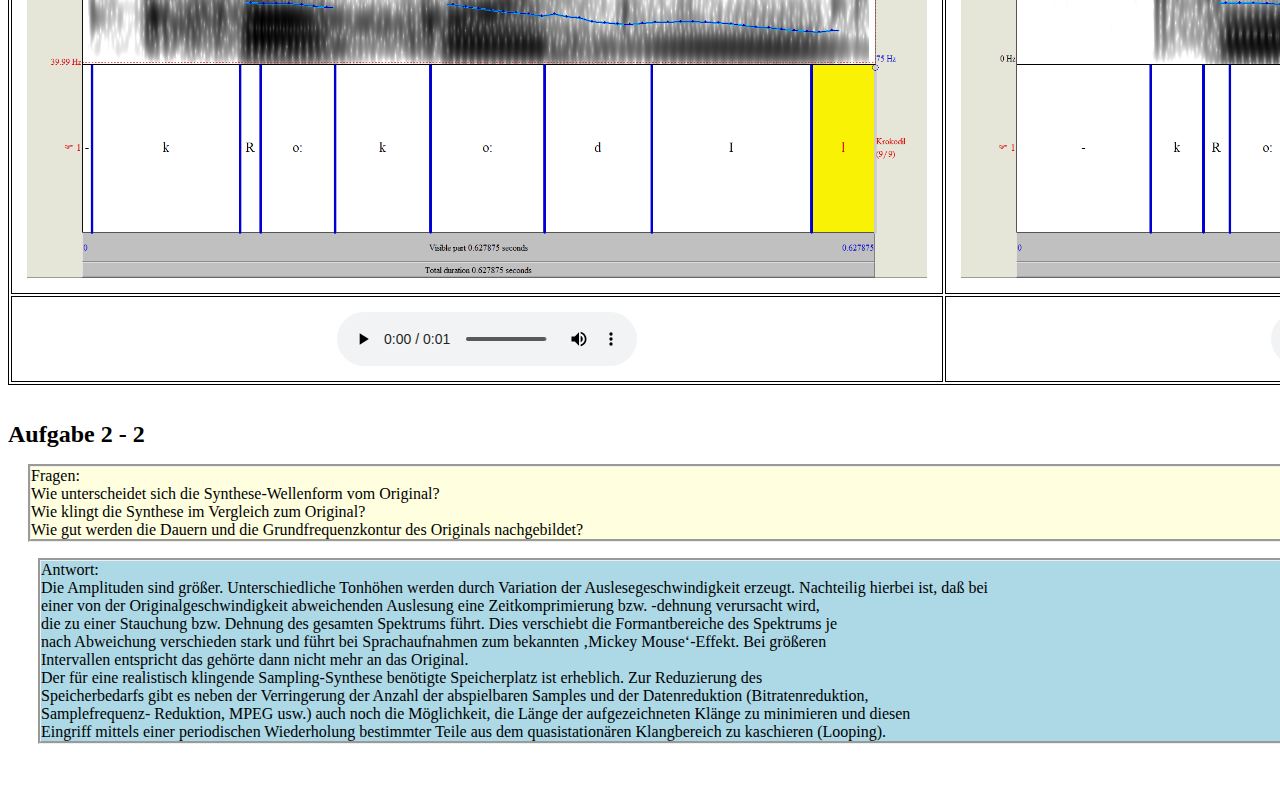
<file: Processing_webseite/ue2.html>
<html>

<head>
        <meta charset="utf-8">
        <title></title>
        <link rel="stylesheet" type="text/css" href="format.css">
        <style type="text/css">
                p.aufgabe {
                        border-style: groove;
                        background-color: lightyellow;
                        margin-left: 20px;
                }

                p.b {
                        border-style: groove;
                        background-color: lightblue;
                        margin-left: 30px;
                }

                table,
                th,
                td {
                        border: 1px solid black;
                }

                th,
                td {
                        padding: 15px;
                        text-align: center;
                }

                < !-- a:link {
                        font-family: Arial;
                        font-size: 10pt;
                        text-decoration: none;
                }

                a:visited {
                        font-family: Arial;
                        font-size: 10pt;
                        text-decoration: none;
                }

                a:hover {
                        color: #FF3333;
                        text-decoration: none;
                        font-weight: normal;
                        font-size: 10pt;
                }

                //-->
        </style>
</head>

<body>

        <iframe src="oben.html" width="800" height="120" name="IFrame3" id="IFrame3" scrolling="no" frameborder="0">
                <p>Ihr Browser kann leider keine eingebe5tteten Frames anzeigen:Sie k&ouml;nnen die eingebettete Seite
                        &uuml;ber den
                        folgenden.</p>
        </iframe>

        <u>
                <h1 style="font-size:32px; font-family:'Verdana'">Übung 2</h1>
        </u>

        <br><b style="font-size:24px"> Aufgabe 2 - 1.1</b>
        <p class="aufgabe">
                Mit dem Headset und PRAAT soll von jedem Gruppenmitglied ein anderes dreisilbiges Wort aufgezeichnet
                werden.</br>
                Das Wavesignal kann dann im Edit-Fenster angezeigt werden. </br>
                Nun soll zunächst die phonetische Transkription nach der folgenden SAMPA-Notation erfolgen:
        </p>
        <br>
        <h3>Wörter:</h3>
        <table style="width:100%">
                <tr>
                        <th>Wort</th>
                        <th>Transkription</th>
                        <th>Student</th>
                </tr>
                <tr>
                        <td>(1) Corona</td>
                        <td>Co:Ro:na</td>
                        <td>Fatih</td>
                </tr>
                <tr>
                        <td>(2) Pandemie</td>
                        <td>pand@mi:</td>
                        <td>Mehmet</td>
                </tr>
                <tr>
                        <td>(3) Krokodil</td>
                        <td>kRo:ko:dIl</td>
                        <td>Taher</td>
                </tr>
        </table>
        <br><b style="font-size:24px"> Aufgabe 2 - 1.2</b>
        <p class="aufgabe">
                Nun soll im Editor durch Anwahl mit der Maus die Länge der einzelnen Laute im aufgezeichneten Wort
                bestimmt werden.</br>
                Dazu wählt man mit linkem Mausklick den Beginn des gewünschten Bereichs an und zieht mit der Maus nach
                rechts, </br>
                so daß sich das rosaumrandete Fenster in der gewünschten Breite öffnet. Über dem rosa Rahmen
                erscheinen links und rechts </br>
                Anfangs- und Endzeitpunkt des gewählten Bereichs, in der Mitte die Länge in Sekunden. Durch Abspielen
                (Button über </br>
                Rahmen drücken) kann der Bereich nun wiedergegeben werden.</br>
                Wenn uns diese Angaben vorliegen, können wir sie verwenden, um dasselbe Wort mit MBROLA synthetisieren
                zu lassen.</br>
                Gib das synthetische Wort wieder und vergleiche mit dem Original. Dazu kann das synthetische in ein
                WAV-File exportiert werden. </br>
                Sieh dir das synthetische File in PRAAT an und kontrolliere ob die Lautlängen und die Grundfrequenz
                korrekt realisiert wurden. </br>
        </p>
        <br>
        <h3>Wort (1):</h3>
        <table style="width:100%">
                <tr>
                        <th>SAMPA</th>
                        <th>Anfang [s]</th>
                        <th>Ende [s]</th>
                        <th>Dauer [s]</th>
                        <th>Grundfrequenz</th>
                </tr>
                <tr>
                        <td>_</td>
                        <td>0</td>
                        <td>0.004185 </td>
                        <td>0.004185</td>
                        <td>_</td>
                </tr>
                <tr>
                        <td>C</td>
                        <td>0.004185</td>
                        <td>0.103048 </td>
                        <td>0.098863</td>
                        <td>_</td>
                </tr>
                <tr>
                        <td>o:</td>
                        <td>0.103048</td>
                        <td>0.322837 </td>
                        <td>0.219789</td>
                        <td>111</td>
                </tr>
                <tr>
                        <td>R</td>
                        <td>0.322837</td>
                        <td>0.402262 </td>
                        <td>0.079425</td>
                        <td>_</td>
                </tr>
                <tr>
                        <td>o:</td>
                        <td>0.402262</td>
                        <td>0.609042 </td>
                        <td>0.206780</td>
                        <td>111</td>
                </tr>
                <tr>
                        <td>n</td>
                        <td>0.609042</td>
                        <td>0.687098 </td>
                        <td>0.078056</td>
                        <td>_</td>
                </tr>
                <tr>
                        <td>a</td>
                        <td>0.687098</td>
                        <td>0.917500 </td>
                        <td>0.230402</td>
                        <td>95.9</td>
                </tr>
        </table>
        </br>
        <table>
                <tr>
                        <th>Aufnahme</th>
                        <th>Synthese</th>
                        <td>_</td>
                </tr>
                <tr>
                        <td><img src="../ueb2/Corona.png" width="900" height="700"></td>
                        <td><img src="../ueb2/Corona_synthese.png" width="900" height="700"></td>
                </tr>
                <tr>
                        <td>
                                <div style="margin-left:20px">
                                        <audio controls>
                                                <source src="../ueb2/Corona.wav" type="audio/wav"></audio>
                                </div>
                        </td>
                        <td>
                                <div style="margin-left:20px">
                                        <audio controls>
                                                <source src="../ueb2/Corona_synthese.wav" type="audio/wav"></audio>
                                </div>
                        </td>
                </tr>
        </table>



        <br>
        <h3>Wort (2):</h3>
        <table style="width:100%">
                <tr>
                        <th>SAMPA</th>
                        <th>Anfang [s]</th>
                        <th>Ende [s]</th>
                        <th>Dauer [s]</th>
                        <th>Grundfrequenz</th>
                </tr>
                <tr>
                        <td>_</td>
                        <td>0</td>
                        <td>0.012052 </td>
                        <td>0.012052</td>
                        <td>_</td>
                </tr>
                <tr>
                        <td>p</td>
                        <td>0.012052</td>
                        <td>0.066938</td>
                        <td>0.054886 </td>
                        <td>124.8</td>
                </tr>
                <tr>
                        <td>a</td>
                        <td>0.066938</td>
                        <td>0.162597</td>
                        <td>0.095659 </td>
                        <td>120.6</td>
                </tr>
                <tr>
                        <td>n</td>
                        <td>0.162597</td>
                        <td>0.375086</td>
                        <td>0.212488 </td>         
                        <td>120.3</td>
                </tr>
                <tr>
                        <td>d</td>
                        <td>0.375086</td>
                        <td>0.447222</td>
                        <td>0.072136 </td>
                        <td>112.9</td>
                </tr>
                <tr>
                        <td>\@</td>
                        <td>0.447222</td>
                        <td>0.653437</td>
                        <td>0.206216</td>
                        <td>115.5</td>
                </tr>
                <tr>
                        <td>m</td>
                        <td>0.653437</td>
                        <td>0.778892</td>
                        <td>0.125454</td>
                        <td>110</td>
                </tr>
                <tr>
                        <td>i:</td>
                        <td>0.778892</td>
                        <td>1.171750</td>
                        <td>0.392858</td>
                        <td>108.8</td>
                </tr>
        </table>
        </br>
        <table>
                <tr>
                        <th>Aufnahme</th>
                        <th>Synthese</th>
                        <td>_</td>
                </tr>
                <tr>
                        <td><img src="../ueb2/Pandemie.PNG" width="900" height="700"></td>
                        <td><img src="../ueb2/Pandemie_sysnthese.PNG" width="900" height="700"></td>
                </tr>
                <tr>
                        <td>
                                <div style="margin-left:20px">
                                        <audio controls>
                                                <source src="../ueb2/Pandemie.wav" type="audio/wav"></audio>
                                </div>
                        </td>
                        <td>
                                <div style="margin-left:20px">
                                        <audio controls>
                                                <source src="../ueb2/Pandemie_synthese.wav" type="audio/wav"></audio>
                                </div>
                        </td>
                </tr>
        </table>


        <br>
        <h3>Wort (3):</h3>
        <table style="width:100%">
                <tr>
                        <th>SAMPA</th>
                        <th>Anfang [s]</th>
                        <th>Ende [s]</th>
                        <th>Dauer [s]</th>
                        <th>Grundfrequenz</th>
                </tr>
                <tr>
                        <td>_</td>
                        <td>0</td>
                        <td>0.007714</td>
                        <td>0.007714</td>
                        <td>_</td>
                </tr>
                <tr>
                        <td>k</td>
                        <td>0.007714</td>
                        <td>0.125123</td>
                        <td>0.117409</td>
                        <td>-</td>
                </tr>
                <tr>
                        <td>R</td>
                        <td>0.125123</td>
                        <td>0.141516</td>
                        <td>0.016</td>
                        <td>185.1</td>
                </tr>
                <tr>
                        <td>o:</td>
                        <td>0.141516</td>
                        <td>0.199999</td>
                        <td>0.058483</td>
                        <td>182</td>
                </tr>
                <tr>
                        <td>k</td>
                        <td>0.199999</td>
                        <td>0.275761</td>
                        <td>0.075762</td>
                        <td>_</td>
                </tr>
                <tr>
                        <td>o:</td>
                        <td>0.275761</td>
                        <td>0.366144</td>
                        <td>0.090383</td>
                        <td>172.1</td>
                </tr>
                <tr>
                        <td>d</td>
                        <td>0.366144</td>
                        <td>0.450767</td>
                        <td>0.084623</td>
                        <td>154.1</td>
                </tr>
                <tr>
                        <td>I</td>
                        <td>0.450767</td>
                        <td>0.577480</td>
                        <td>0.126713</td>
                        <td>145.6</td>
                </tr>
                <tr>
                        <td>l</td>
                        <td>0.577480</td>
                        <td>0.627875</td>
                        <td>0.050395</td>
                        <td>-</td>
                </tr>
        </table>
        </br>
        <table>
                <tr>
                        <th>Aufnahme</th>
                        <th>Synthese</th>
                        <td>_</td>
                </tr>
                <tr>
                        <td><img src="../ueb2/Krokodil.PNG" width="900" height="700"></td>
                        <td><img src="../ueb2/Krokodil_synthese.PNG" width="900" height="700"></td>
                </tr>
                <tr>
                        <td>
                                <div style="margin-left:20px">
                                        <audio controls>
                                                <source src="../ueb2/Krokodil.wav" type="audio/wav"></audio>
                                </div>
                        </td>
                        <td>
                                <div style="margin-left:20px">
                                        <audio controls>
                                                <source src="../ueb2/Krokodil_synthese.wav" type="audio/wav"></audio>
                                </div>
                        </td>
                </tr>
        </table>
        </br>
        <br><b style="font-size:24px"> Aufgabe 2 - 2</b>
        <p class="aufgabe">Fragen: </br>
                Wie unterscheidet sich die Synthese-Wellenform vom Original?</br>
                Wie klingt die Synthese im Vergleich zum Original?</br>
                Wie gut werden die Dauern und die Grundfrequenzkontur des Originals nachgebildet?</p>
        <p class="b">Antwort:</br> Die Amplituden sind größer.
                Unterschiedliche Tonhöhen werden durch Variation der Auslesegeschwindigkeit erzeugt. Nachteilig hierbei
                ist, daß bei</br>
                einer von der Originalgeschwindigkeit abweichenden Auslesung eine Zeitkomprimierung bzw. -dehnung
                verursacht wird, </br>
                die zu einer Stauchung bzw. Dehnung des gesamten Spektrums führt. Dies verschiebt die Formantbereiche
                des Spektrums je </br>
                nach Abweichung verschieden stark und führt bei Sprachaufnahmen zum bekannten ‚Mickey Mouse‘-Effekt.
                Bei größeren</br>
                Intervallen entspricht das gehörte dann nicht mehr an das Original.</br>
                Der für eine realistisch klingende Sampling-Synthese benötigte Speicherplatz ist erheblich. Zur
                Reduzierung des </br>
                Speicherbedarfs gibt es neben der Verringerung der Anzahl der abspielbaren Samples und der
                Datenreduktion (Bitratenreduktion,</br>
                Samplefrequenz- Reduktion, MPEG usw.) auch noch die Möglichkeit, die Länge der aufgezeichneten Klänge
                zu minimieren und diesen</br>
                Eingriff mittels einer periodischen Wiederholung bestimmter Teile aus dem quasistationären Klangbereich
                zu kaschieren (Looping).</br>
        </p>
        <br>
        <br>
</body>

</html>
</file>
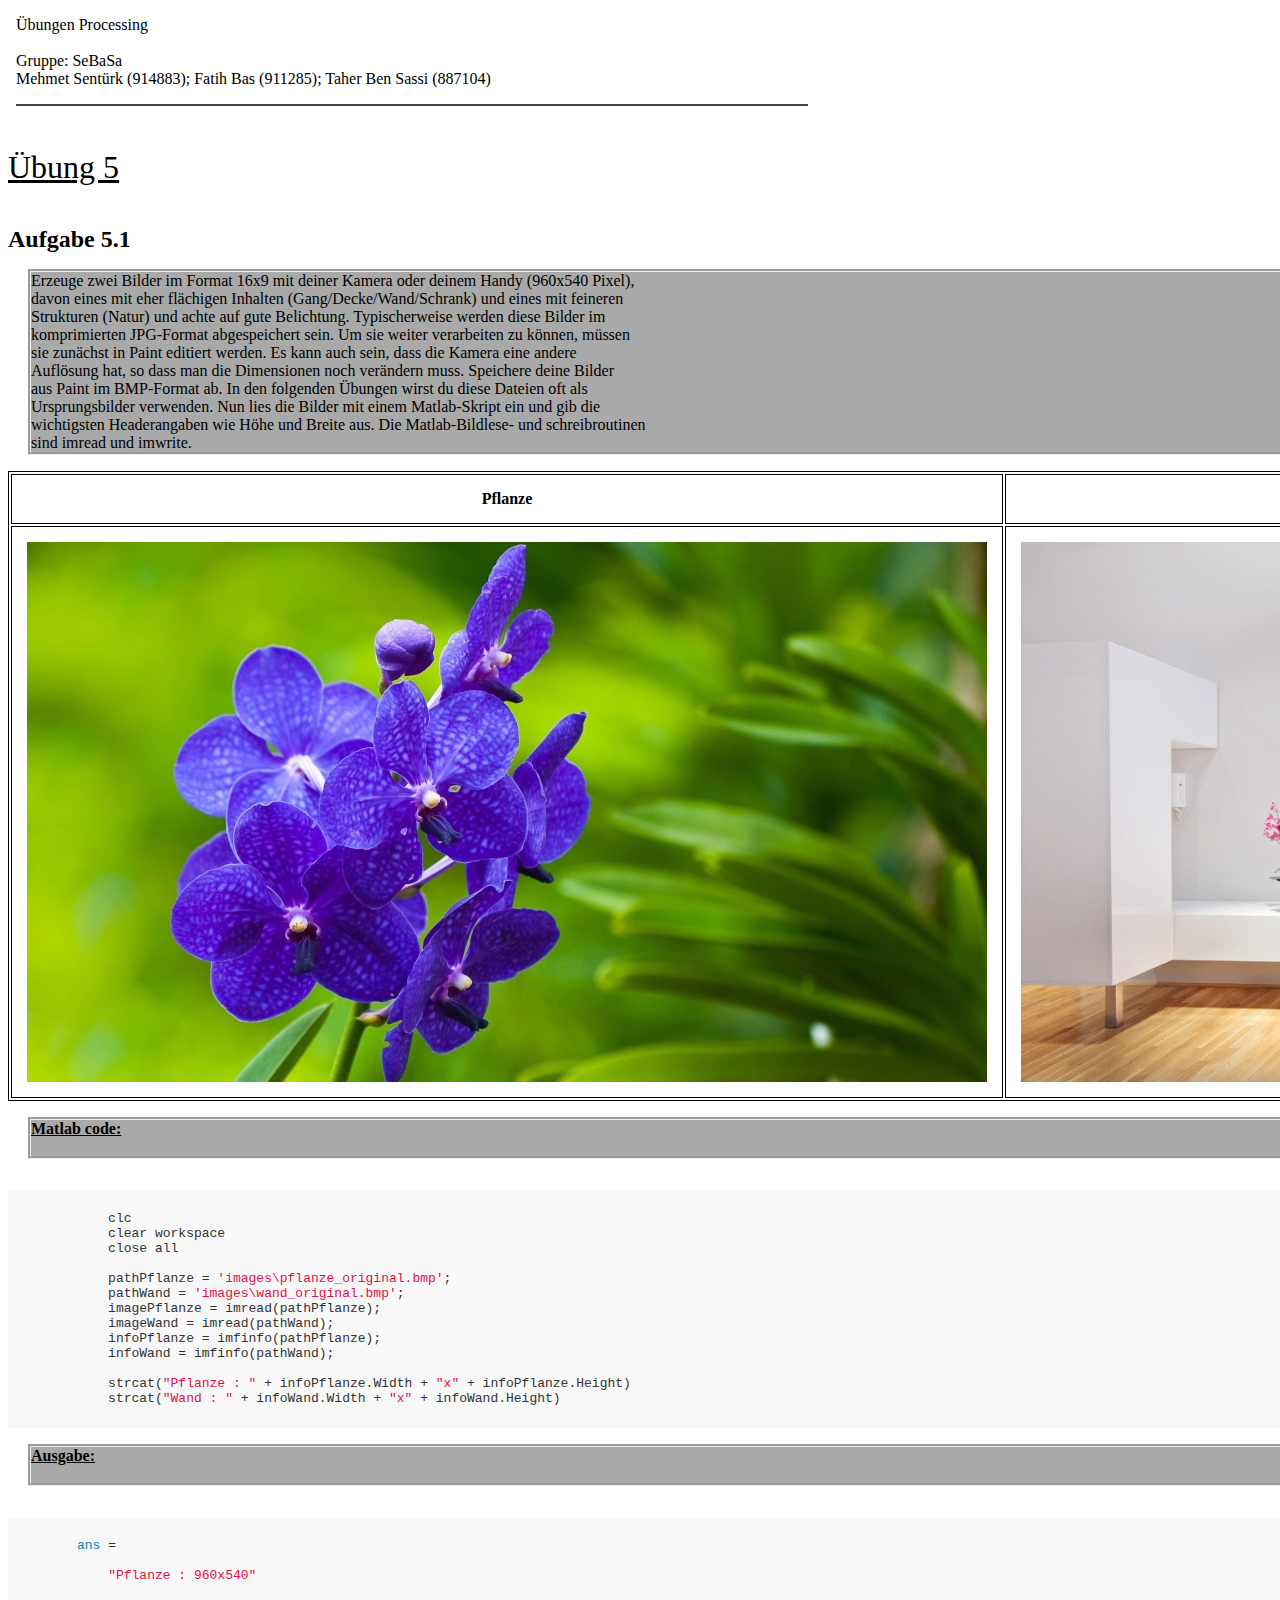
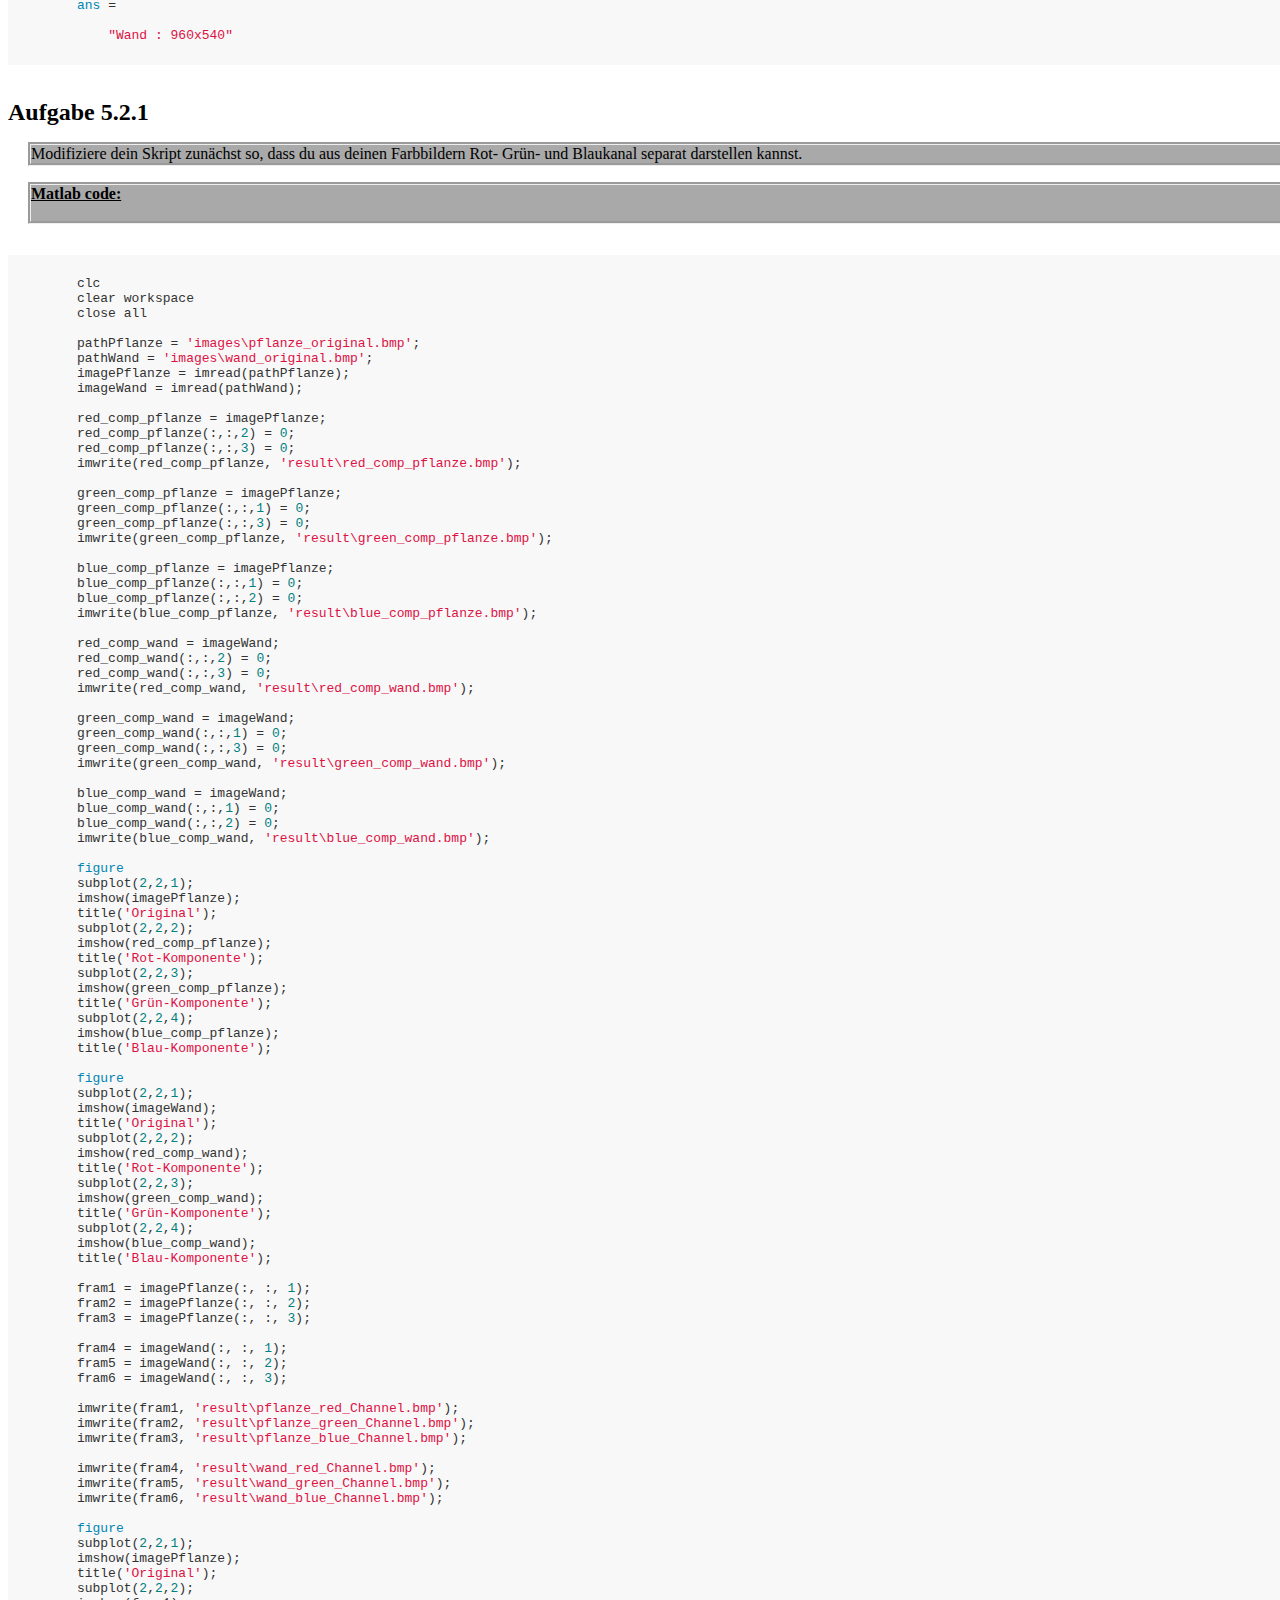
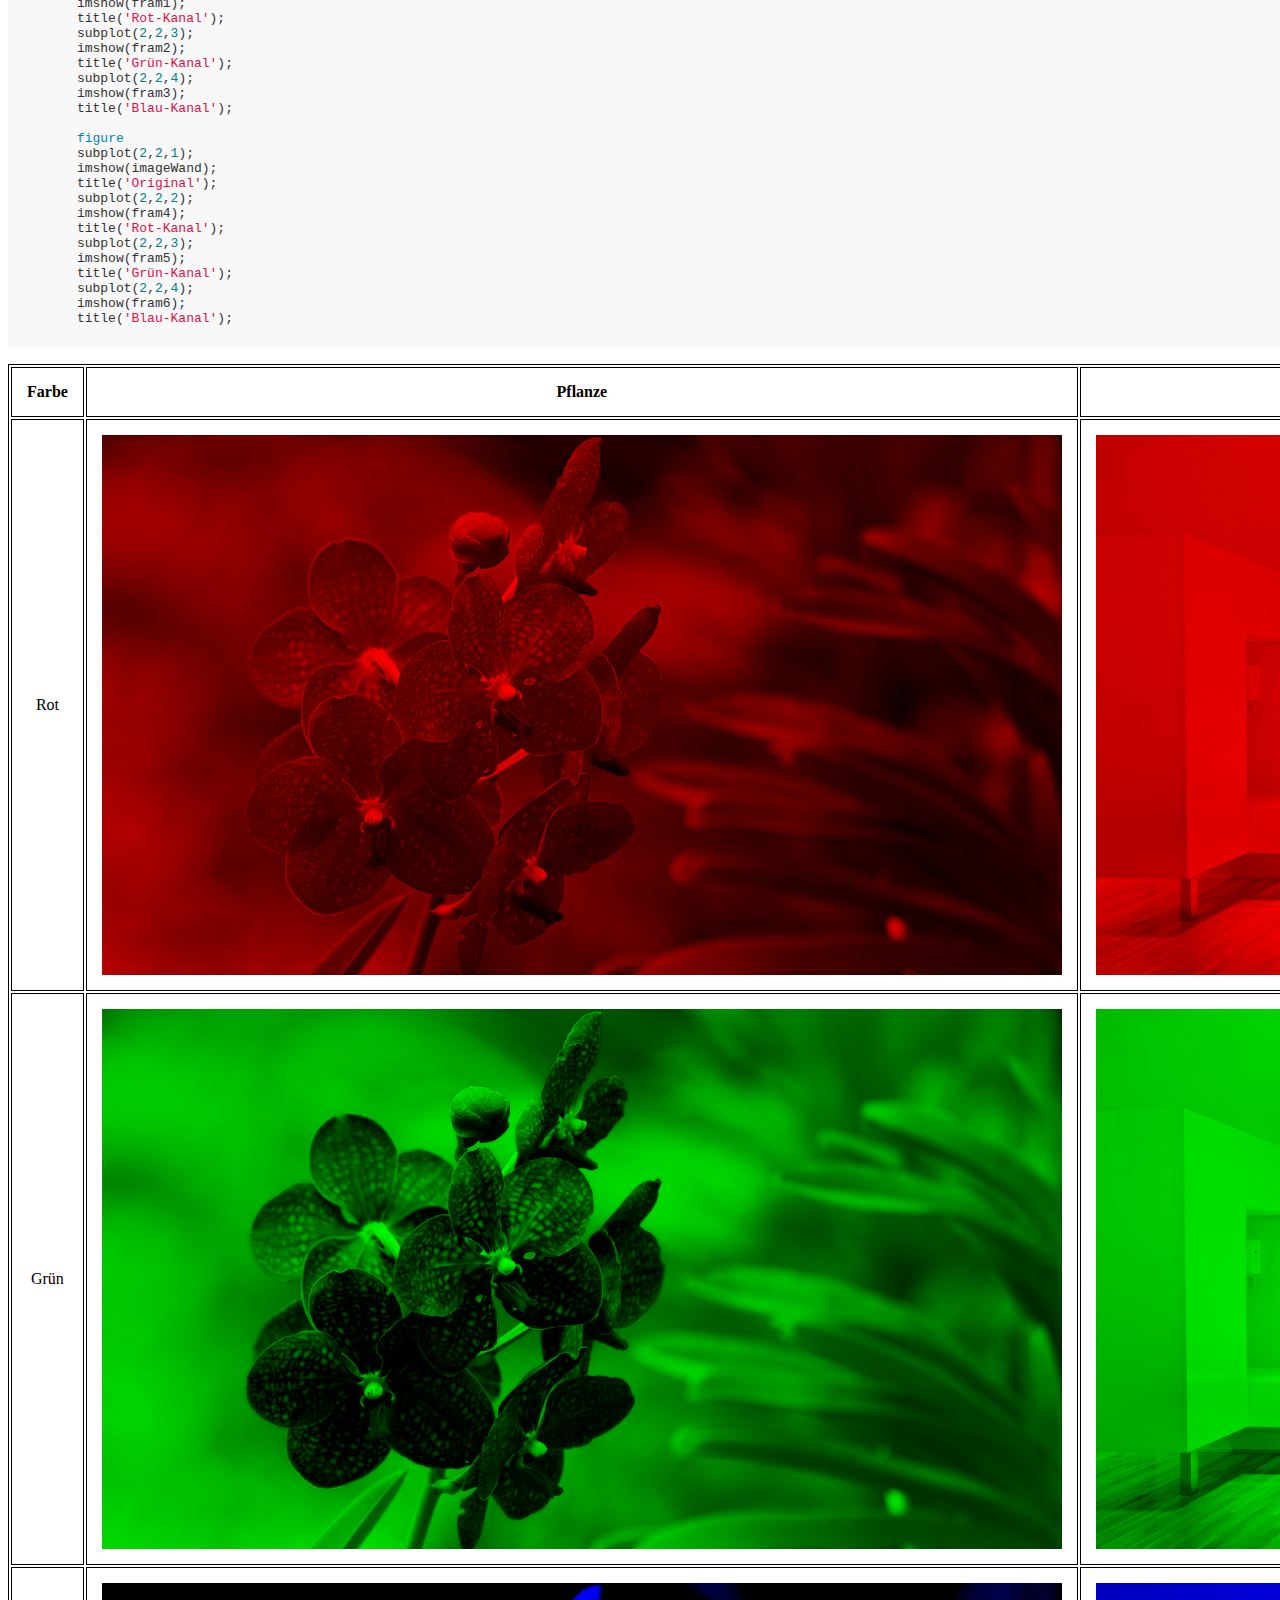
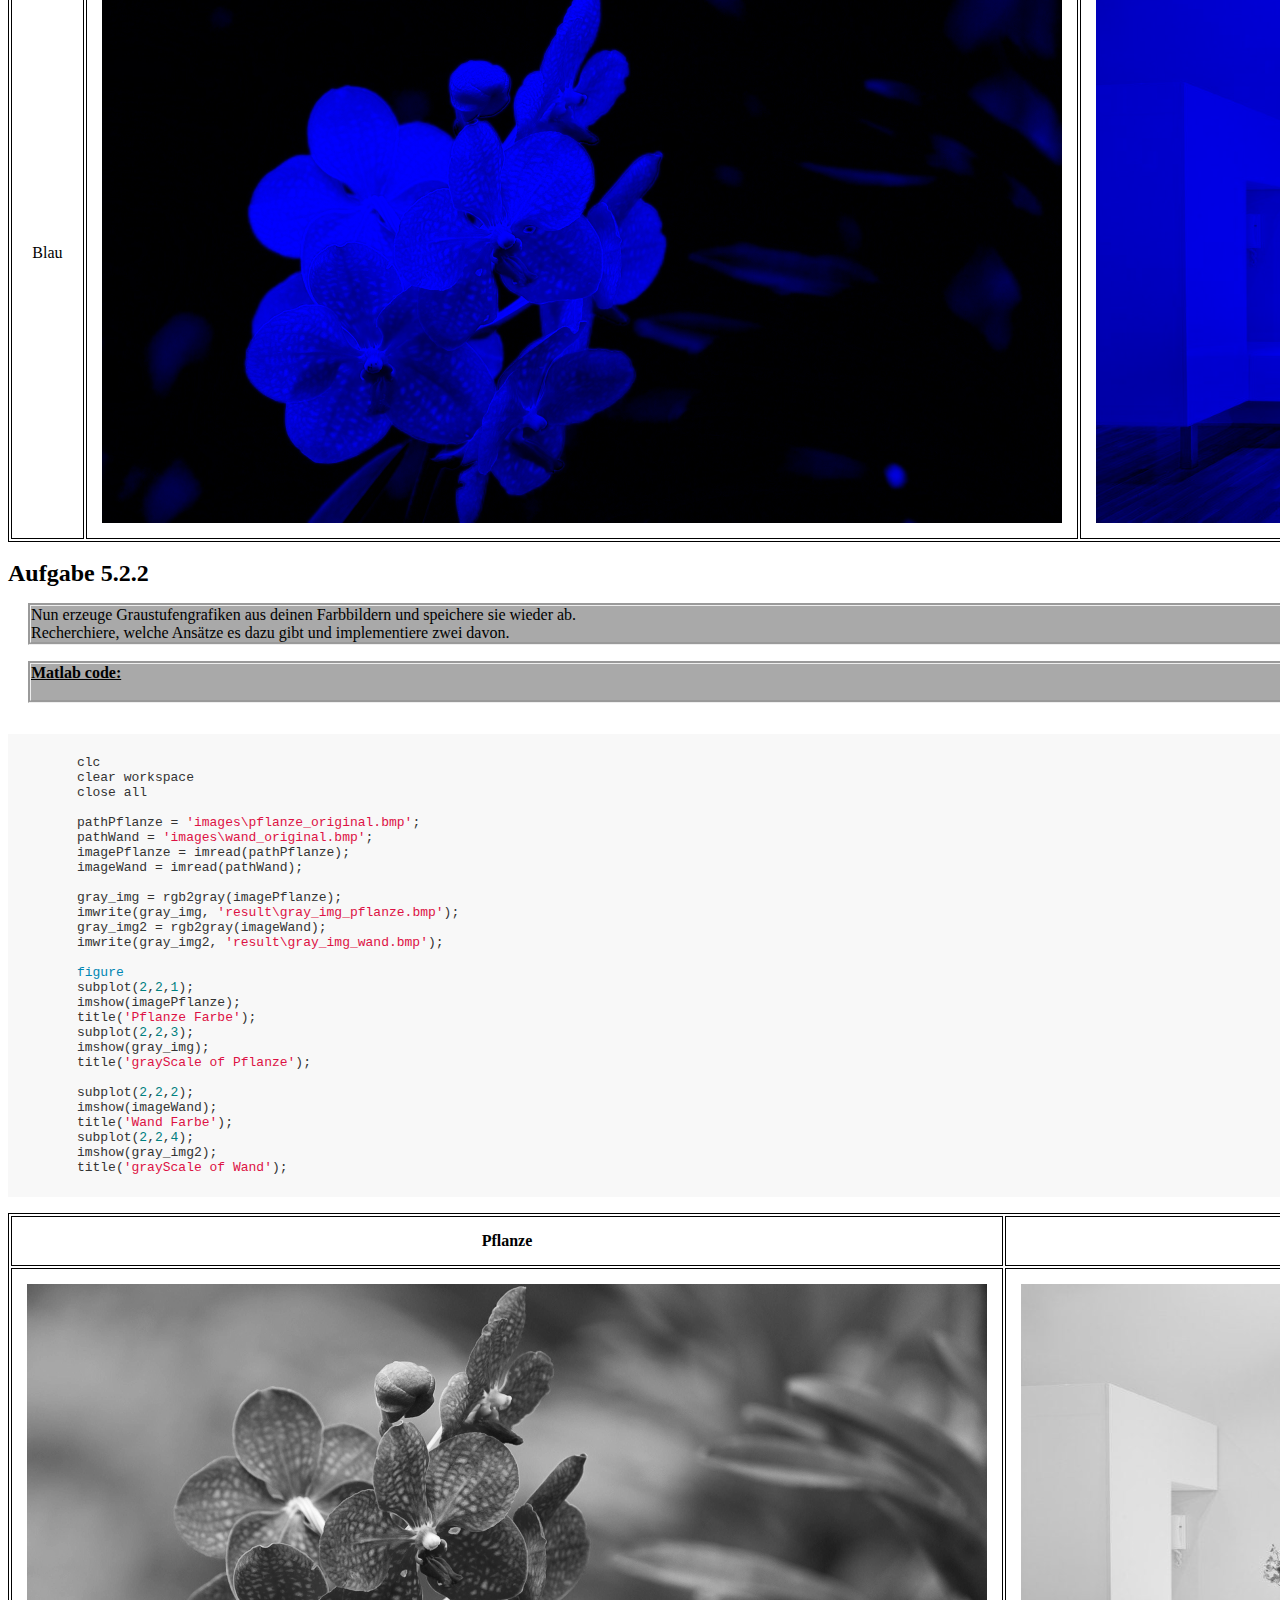
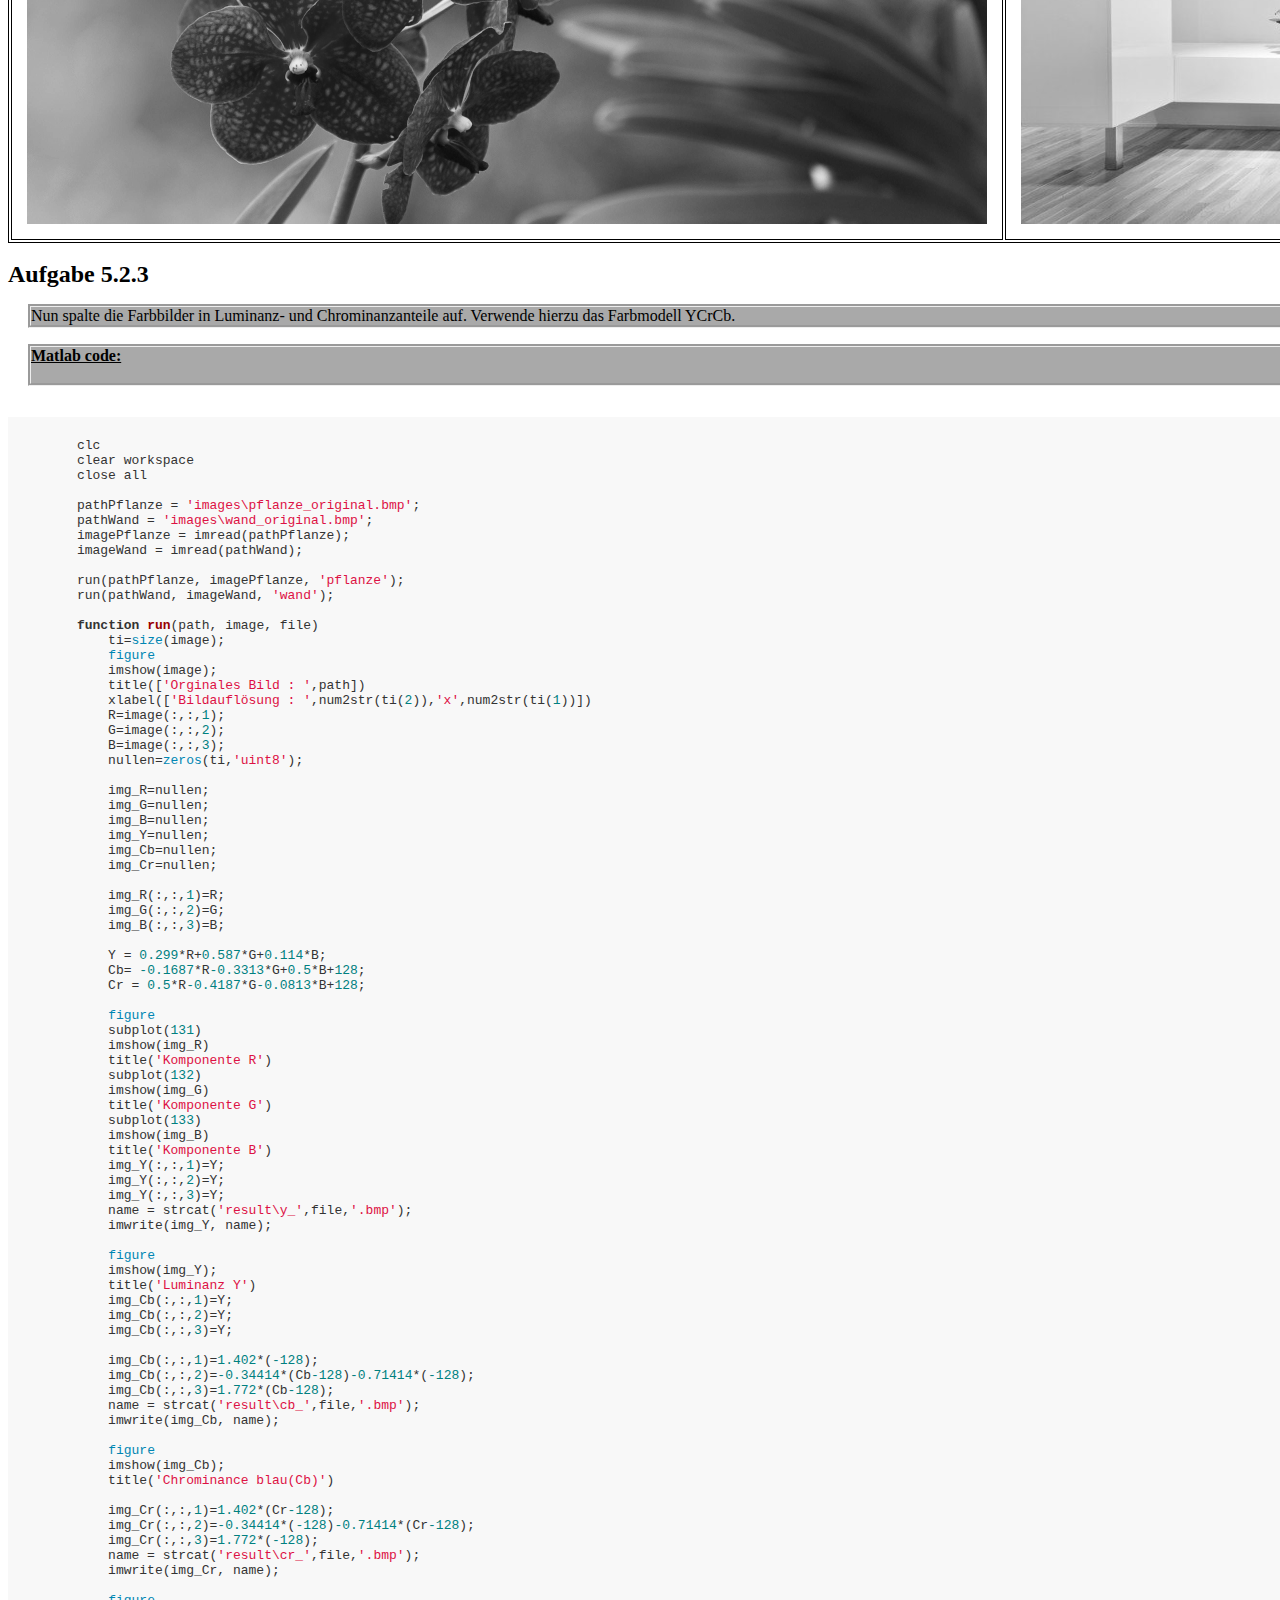
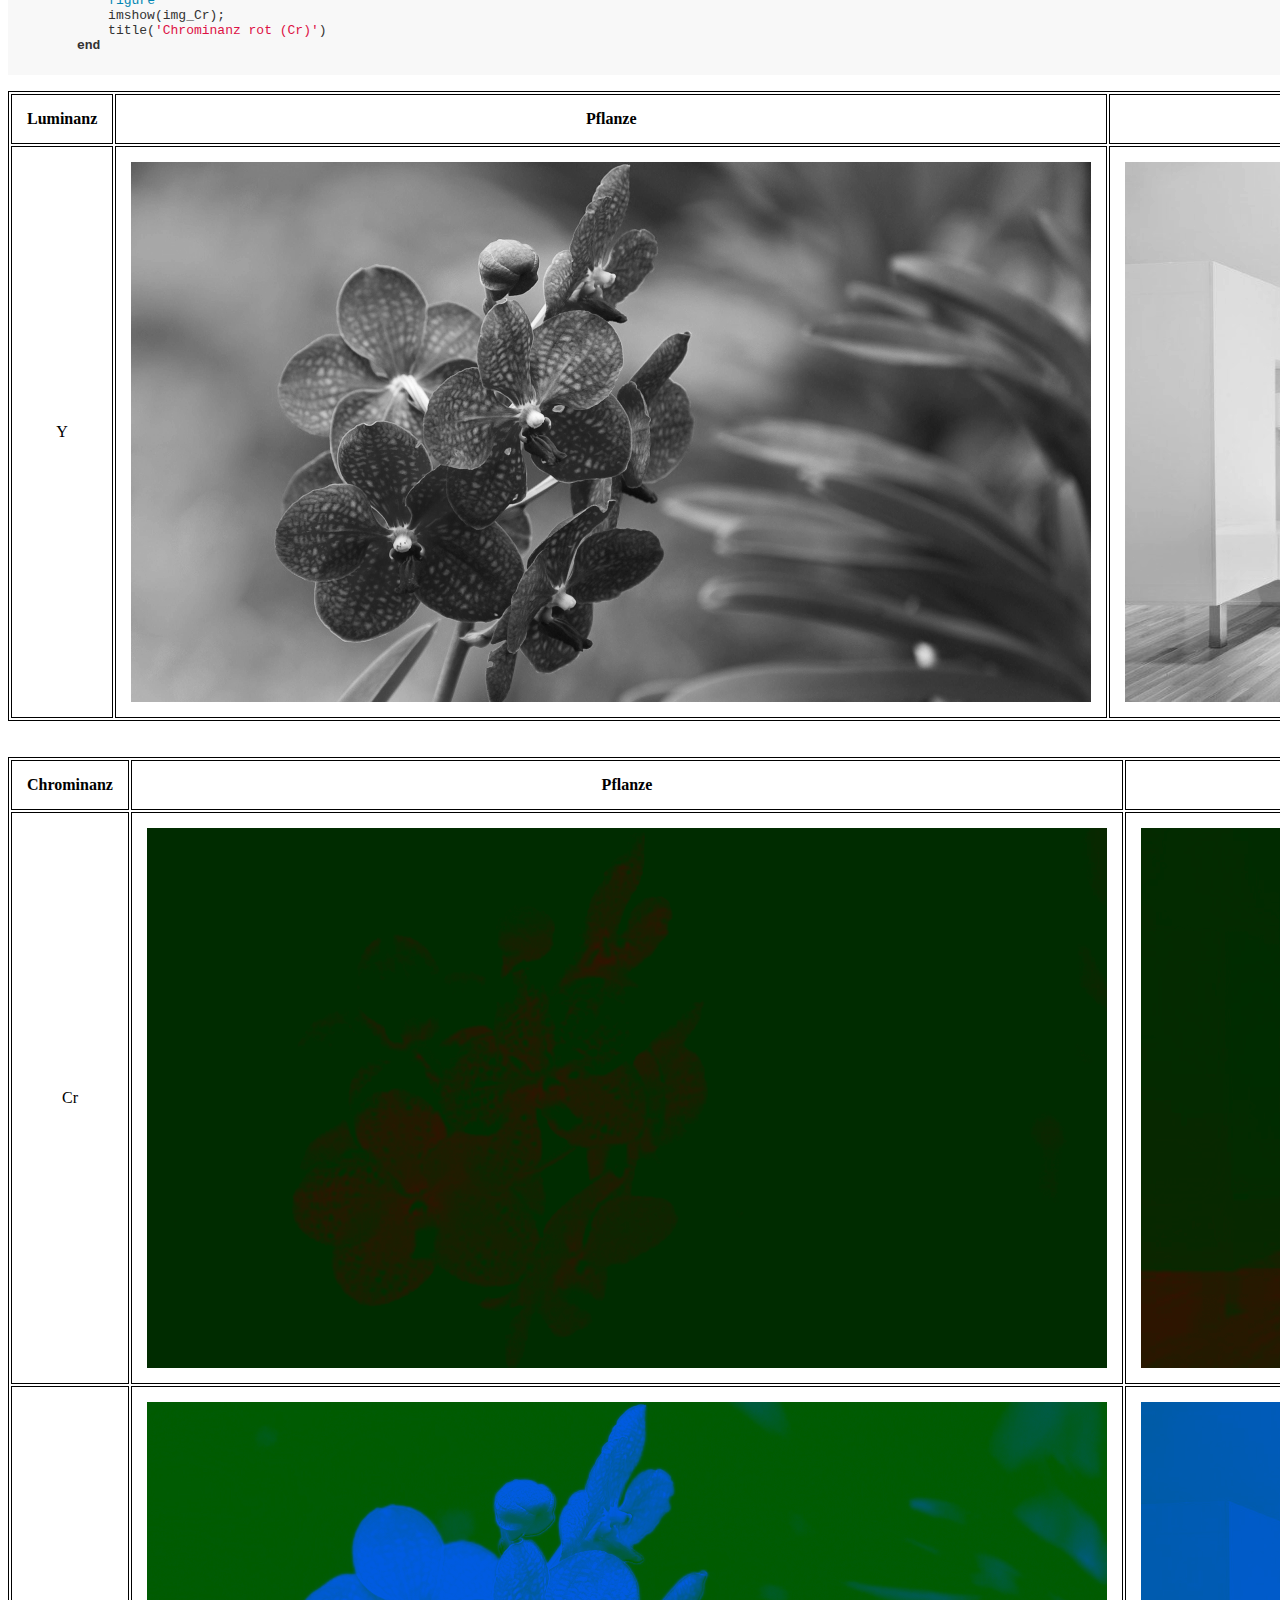
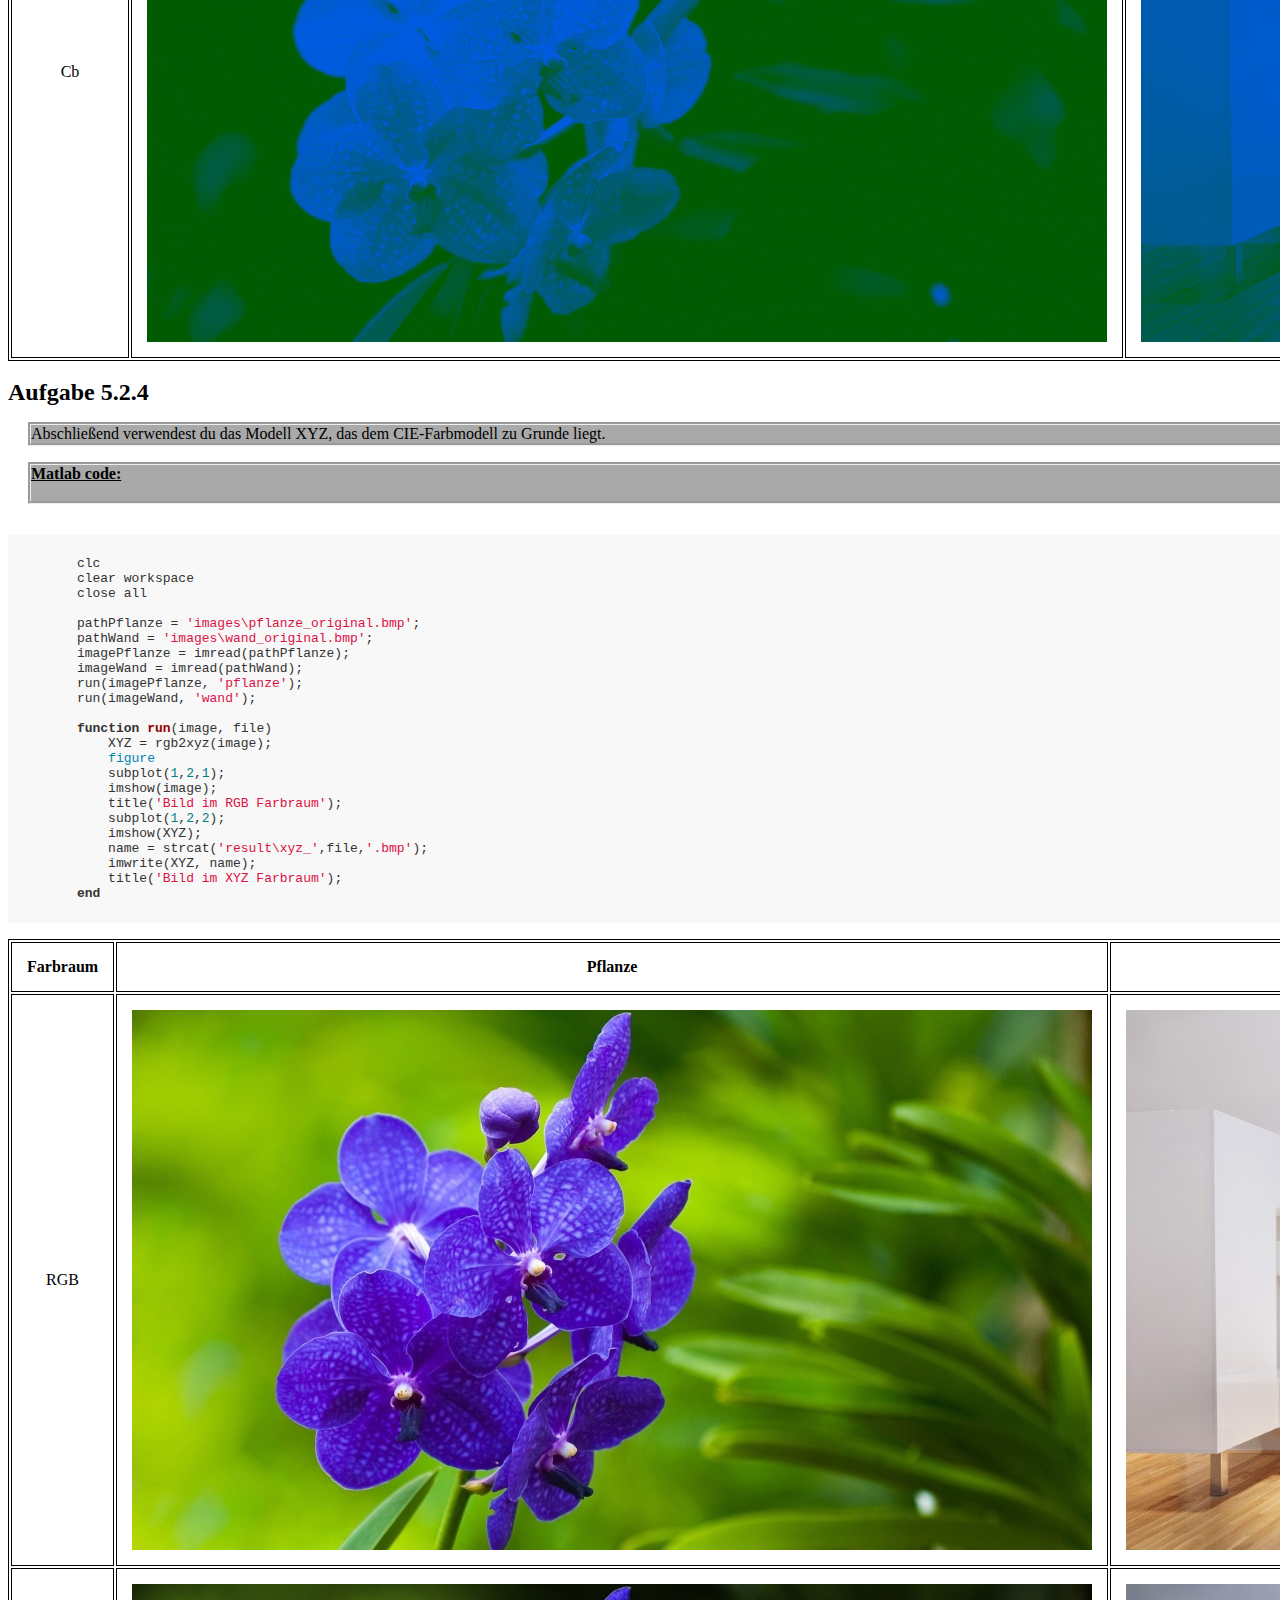
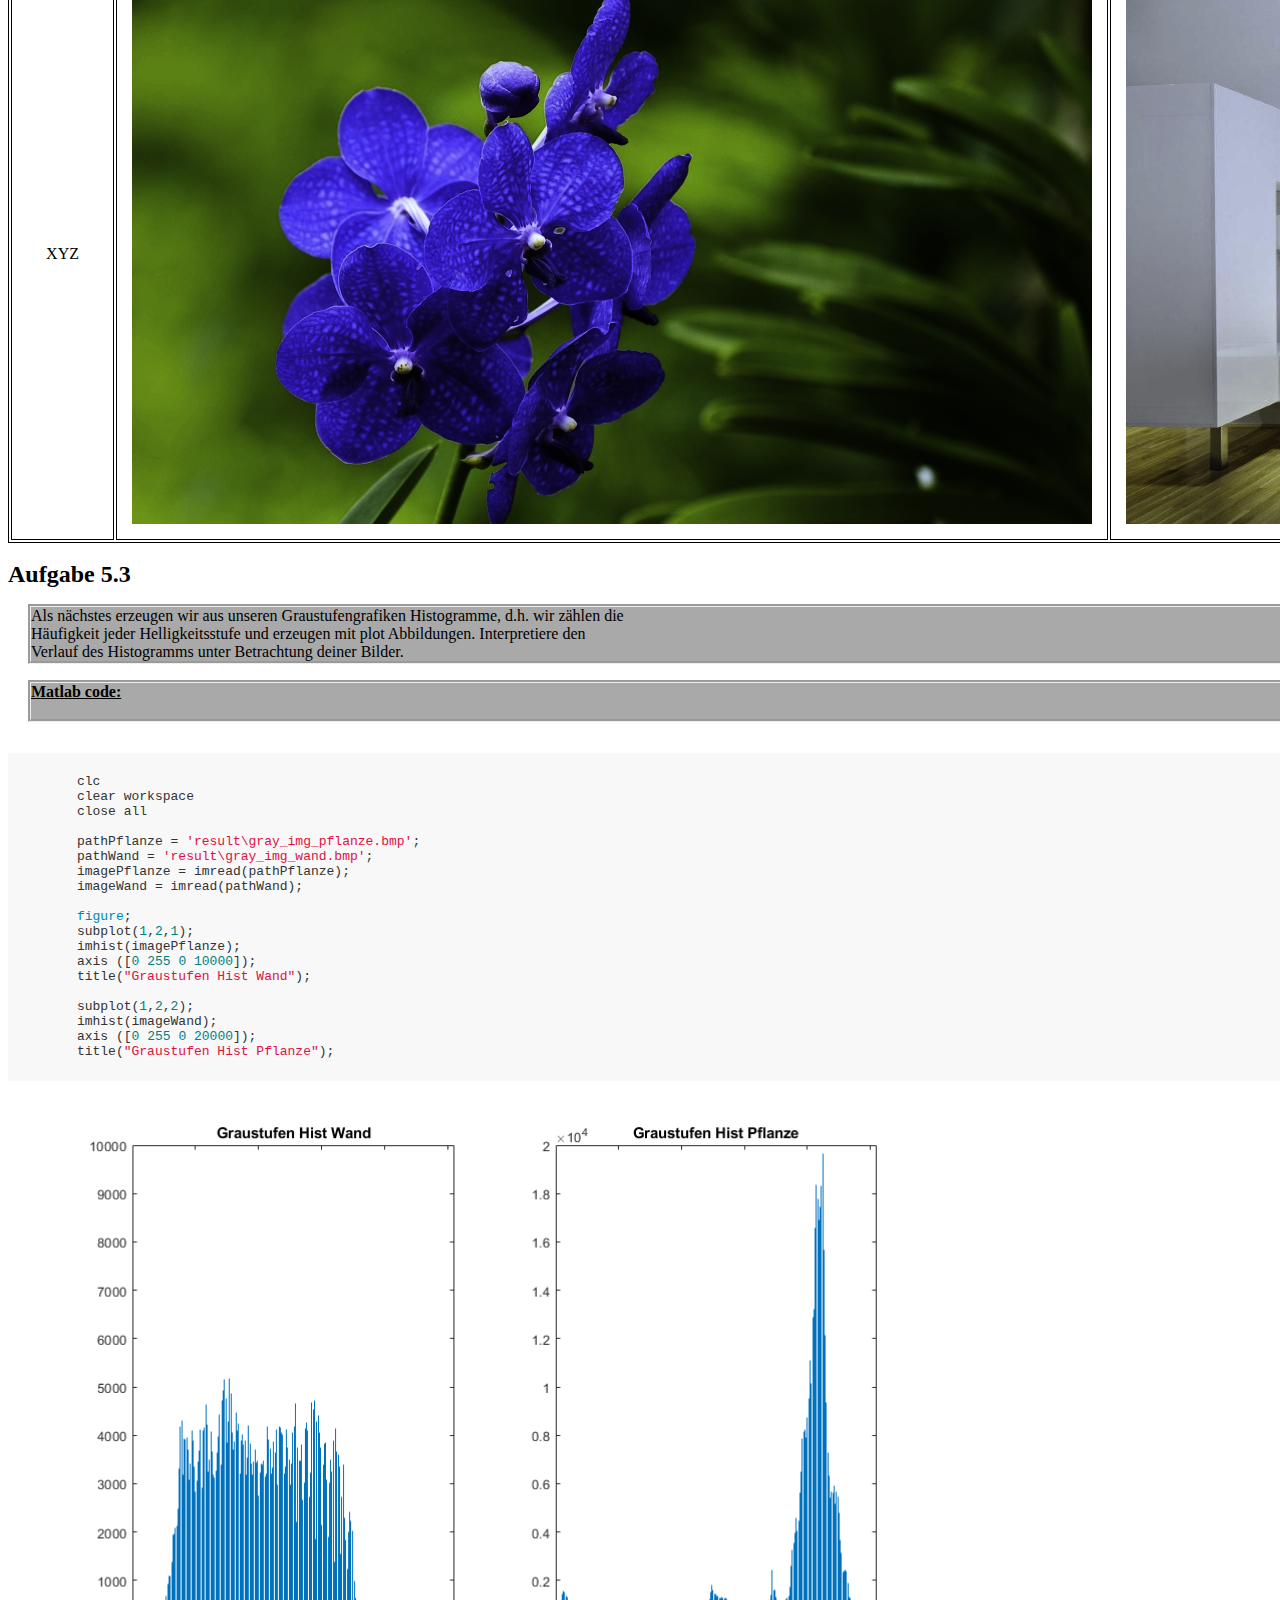
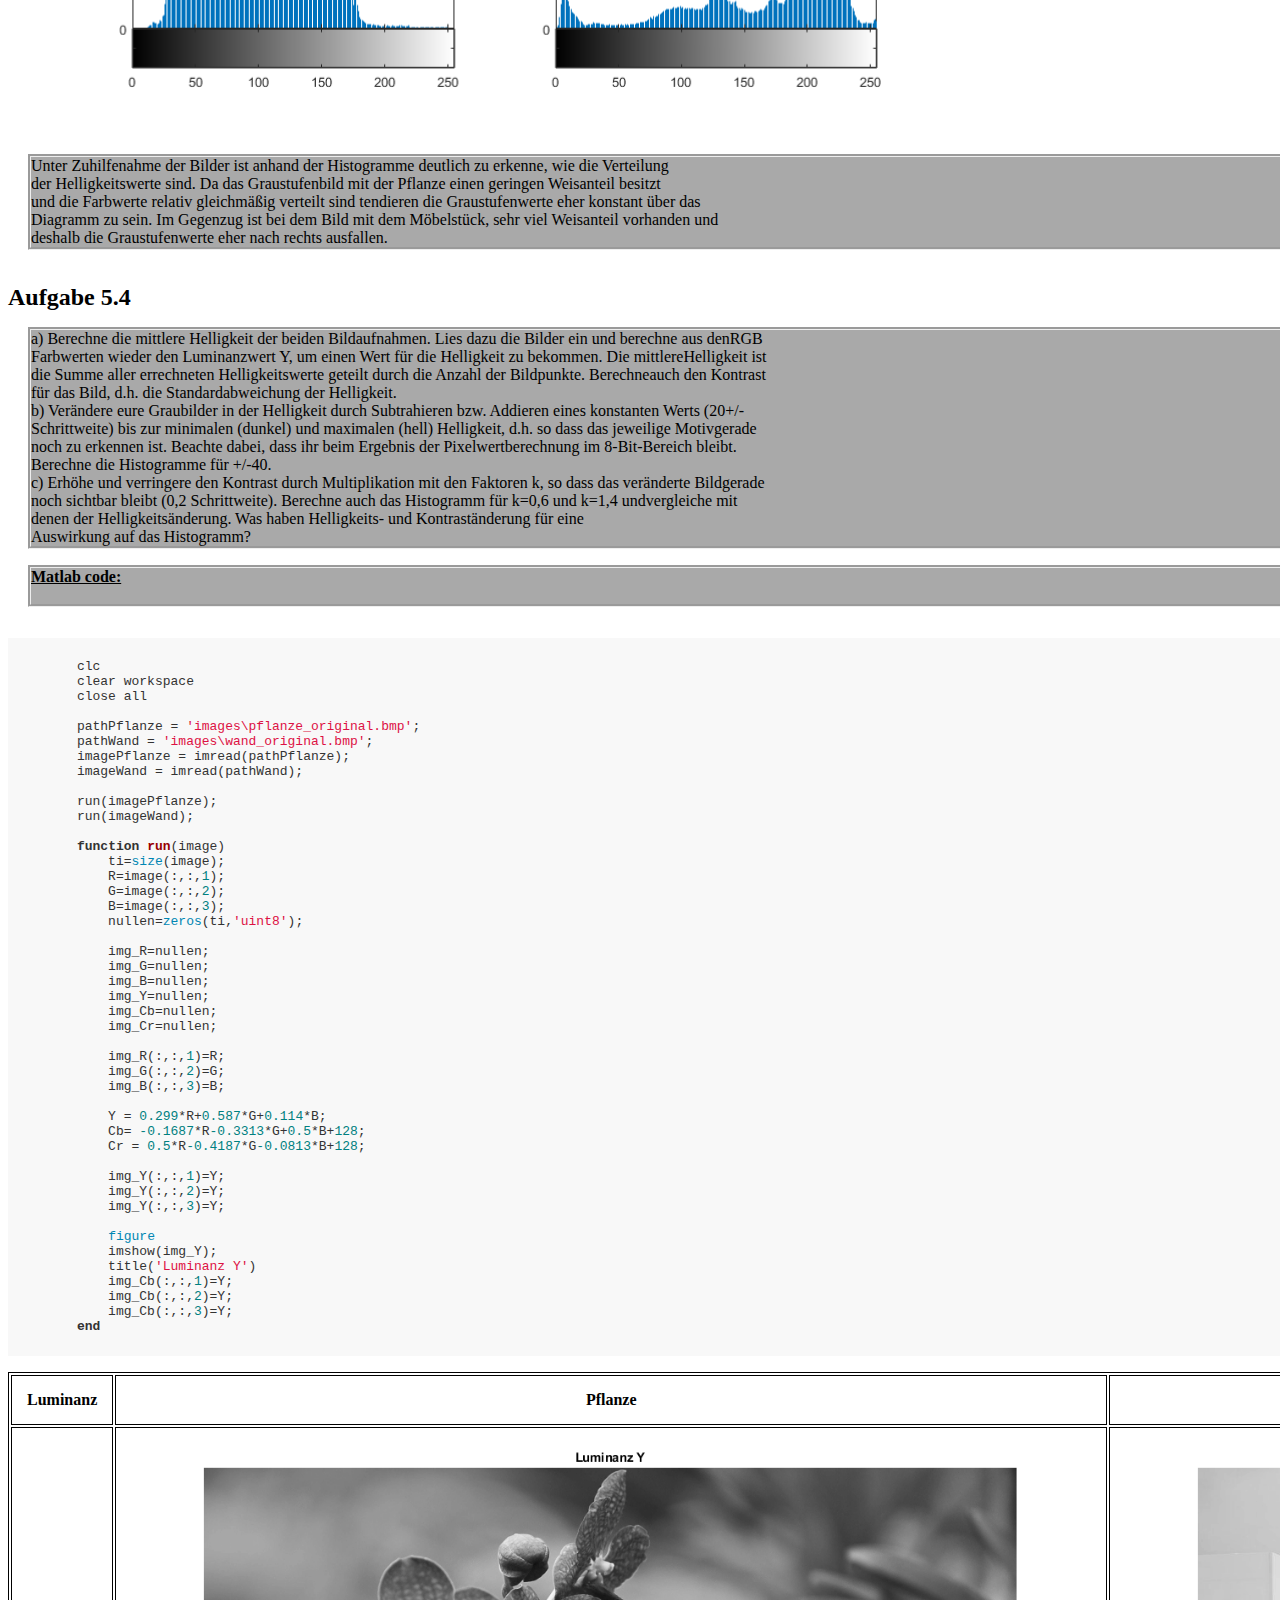
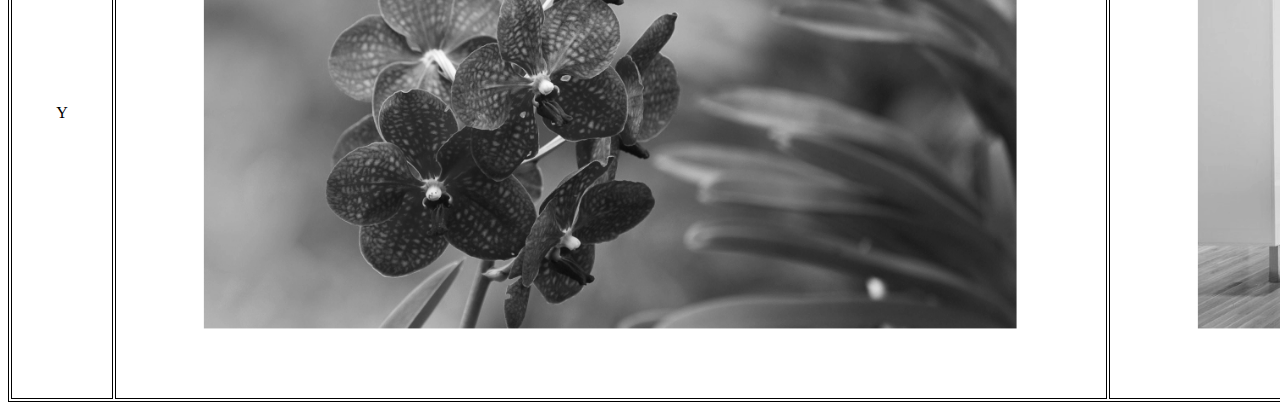
<file: Processing_webseite/ue5.html>
<html>

<head>
    <meta charset="utf-8">
    <title></title>
    <link rel="stylesheet" type="text/css" href="format.css">
    <style type="text/css">
        p.code {
            border-style: solid;
            background-color: lightgrey;
        }

        p.aufgabe {
            border-style: groove;
            background-color: darkgray;
            margin-left: 20px;
        }

        p.b {
            border-style: groove;
            background-color: wheat;
        }

        table,
        th,
        td {
            border: 1px solid black;
        }

        th,
        td {
            padding: 15px;
            text-align: center;
        }

        < !-- a:link {
            font-family: Arial;
            font-size: 10pt;
            text-decoration: none;
        }

        a:visited {
            font-family: Arial;
            font-size: 10pt;
            text-decoration: none;
        }

        a:hover {
            color: #FF3333;
            text-decoration: none;
            font-weight: normal;
            font-size: 10pt;
        }

        //-->
    </style>
</head>

<body>

    <iframe src="oben.html" width="800" height="120" name="IFrame3" id="IFrame3" scrolling="no" frameborder="0">
        <p>Ihr Browser kann leider keine eingebe5tteten Frames anzeigen:Sie k&ouml;nnen die eingebettete Seite &uuml;ber
            den
            folgenden.</p>
    </iframe>

    <u>
        <h1 style="font-size:32px; font-family:'Verdana'">Übung 5</h1>
    </u>

    <br><b style="font-size:24px"> Aufgabe 5.1</b>

    <p class="aufgabe">
        Erzeuge zwei Bilder im Format 16x9 mit deiner Kamera oder deinem Handy (960x540 Pixel), <br>
        davon eines mit eher flächigen Inhalten (Gang/Decke/Wand/Schrank) und eines mit feineren<br>
        Strukturen (Natur) und achte auf gute Belichtung. Typischerweise werden diese Bilder im <br>
        komprimierten JPG-Format abgespeichert sein. Um sie weiter verarbeiten zu können, müssen <br>
        sie zunächst in Paint editiert werden. Es kann auch sein, dass die Kamera eine andere <br>
        Auflösung hat, so dass man die Dimensionen noch verändern muss. Speichere deine Bilder <br>
        aus Paint im BMP-Format ab. In den folgenden Übungen wirst du diese Dateien oft als <br>
        Ursprungsbilder verwenden. Nun lies die Bilder mit einem Matlab-Skript ein und gib die <br>
        wichtigsten Headerangaben wie Höhe und Breite aus. Die Matlab-Bildlese- und schreibroutinen <br>
        sind imread und imwrite.
    </p>

    <table style="width:100%">
        <tr>
            <th>Pflanze</th>
            <th>Wand</th>
        </tr>
        <tr>
            <td><img src="../ueb5/images/pflanze_original.bmp" alt="Aufnahme" width="960" height="540"></td>
            <td><img src="../ueb5/images/wand_original.bmp" alt="Aufnahme" width="960" height="540"></td>
        </tr>
    </table>

    <p class="aufgabe">
        <link rel="stylesheet" href="styles/github.css">
        <script src="./highlight.pack.js"></script>
        <script>hljs.initHighlightingOnLoad();</script>
        <u><b style="font-size:16px">Matlab code:</b></u>
        <br>
        <br>
    <pre>
        <code class="matlab"><meta author="MSP">
            clc
            clear workspace
            close all

            pathPflanze = 'images\pflanze_original.bmp';
            pathWand = 'images\wand_original.bmp';
            imagePflanze = imread(pathPflanze);
            imageWand = imread(pathWand);
            infoPflanze = imfinfo(pathPflanze);
            infoWand = imfinfo(pathWand);

            strcat("Pflanze : " + infoPflanze.Width + "x" + infoPflanze.Height)
            strcat("Wand : " + infoWand.Width + "x" + infoWand.Height)
            </code></pre>
    </p>
    <p class="aufgabe">
        <link rel="stylesheet" href="styles/github.css">
        <script src="./highlight.pack.js"></script>
        <script>hljs.initHighlightingOnLoad();</script>
        <u><b style="font-size:16px">Ausgabe:</b></u>
        <br>
        <br>
    <pre>
    <code class="matlab"><meta author="MSP">
        ans = 

            "Pflanze : 960x540"

        ans = 

            "Wand : 960x540"
        </code></pre>
    </p>

    <br><b style="font-size:24px"> Aufgabe 5.2.1</b>

    <p class="aufgabe">
        Modifiziere dein Skript zunächst so, dass du aus deinen Farbbildern Rot- Grün- und Blaukanal separat darstellen
        kannst.
    </p>

    <p class="aufgabe">
        <link rel="stylesheet" href="styles/github.css">
        <script src="./highlight.pack.js"></script>
        <script>hljs.initHighlightingOnLoad();</script>
        <u><b style="font-size:16px">Matlab code:</b></u>
        <br>
        <br>
    <pre>
    <code class="matlab"><meta author="MSP">
        clc
        clear workspace
        close all

        pathPflanze = 'images\pflanze_original.bmp';
        pathWand = 'images\wand_original.bmp';
        imagePflanze = imread(pathPflanze);
        imageWand = imread(pathWand);

        red_comp_pflanze = imagePflanze;
        red_comp_pflanze(:,:,2) = 0;
        red_comp_pflanze(:,:,3) = 0;
        imwrite(red_comp_pflanze, 'result\red_comp_pflanze.bmp');

        green_comp_pflanze = imagePflanze;
        green_comp_pflanze(:,:,1) = 0;
        green_comp_pflanze(:,:,3) = 0;
        imwrite(green_comp_pflanze, 'result\green_comp_pflanze.bmp');

        blue_comp_pflanze = imagePflanze;
        blue_comp_pflanze(:,:,1) = 0;
        blue_comp_pflanze(:,:,2) = 0;
        imwrite(blue_comp_pflanze, 'result\blue_comp_pflanze.bmp');

        red_comp_wand = imageWand;
        red_comp_wand(:,:,2) = 0;
        red_comp_wand(:,:,3) = 0;
        imwrite(red_comp_wand, 'result\red_comp_wand.bmp');

        green_comp_wand = imageWand;
        green_comp_wand(:,:,1) = 0;
        green_comp_wand(:,:,3) = 0;
        imwrite(green_comp_wand, 'result\green_comp_wand.bmp');

        blue_comp_wand = imageWand;
        blue_comp_wand(:,:,1) = 0;
        blue_comp_wand(:,:,2) = 0;
        imwrite(blue_comp_wand, 'result\blue_comp_wand.bmp');

        figure
        subplot(2,2,1);
        imshow(imagePflanze);
        title('Original');
        subplot(2,2,2);
        imshow(red_comp_pflanze);
        title('Rot-Komponente');
        subplot(2,2,3);
        imshow(green_comp_pflanze);
        title('Grün-Komponente');
        subplot(2,2,4);
        imshow(blue_comp_pflanze);
        title('Blau-Komponente');

        figure
        subplot(2,2,1);
        imshow(imageWand);
        title('Original');
        subplot(2,2,2);
        imshow(red_comp_wand);
        title('Rot-Komponente');
        subplot(2,2,3);
        imshow(green_comp_wand);
        title('Grün-Komponente');
        subplot(2,2,4);
        imshow(blue_comp_wand);
        title('Blau-Komponente');

        fram1 = imagePflanze(:, :, 1);
        fram2 = imagePflanze(:, :, 2);
        fram3 = imagePflanze(:, :, 3);

        fram4 = imageWand(:, :, 1);
        fram5 = imageWand(:, :, 2);
        fram6 = imageWand(:, :, 3);

        imwrite(fram1, 'result\pflanze_red_Channel.bmp');
        imwrite(fram2, 'result\pflanze_green_Channel.bmp');
        imwrite(fram3, 'result\pflanze_blue_Channel.bmp');

        imwrite(fram4, 'result\wand_red_Channel.bmp');
        imwrite(fram5, 'result\wand_green_Channel.bmp');
        imwrite(fram6, 'result\wand_blue_Channel.bmp');

        figure
        subplot(2,2,1);
        imshow(imagePflanze);
        title('Original');
        subplot(2,2,2);
        imshow(fram1);
        title('Rot-Kanal');
        subplot(2,2,3);
        imshow(fram2);
        title('Grün-Kanal');
        subplot(2,2,4);
        imshow(fram3);
        title('Blau-Kanal');

        figure
        subplot(2,2,1);
        imshow(imageWand);
        title('Original');
        subplot(2,2,2);
        imshow(fram4);
        title('Rot-Kanal');
        subplot(2,2,3);
        imshow(fram5);
        title('Grün-Kanal');
        subplot(2,2,4);
        imshow(fram6);
        title('Blau-Kanal');
        </code></pre>
    </p>

    <table style="width:100%">
        <tr>
            <th>Farbe</th>
            <th>Pflanze</th>
            <th>Wand</th>
        </tr>
        <tr>
            <td>Rot</td>
            <td><img src="../ueb5/result/red_comp_pflanze.bmp" alt="Aufnahme" width="960" height="540"></td>
            <td><img src="../ueb5/result/red_comp_wand.bmp" alt="Aufnahme" width="960" height="540"></td>
        </tr>
        <tr>
            <td>Grün</td>
            <td><img src="../ueb5/result/green_comp_pflanze.bmp" alt="Aufnahme" width="960" height="540"></td>
            <td><img src="../ueb5/result/green_comp_wand.bmp" alt="Aufnahme" width="960" height="540"></td>
        </tr>
        <tr>
            <td>Blau</td>
            <td><img src="../ueb5/result/blue_comp_pflanze.bmp" alt="Aufnahme" width="960" height="540"></td>
            <td><img src="../ueb5/result/blue_comp_wand.bmp" alt="Aufnahme" width="960" height="540"></td>
        </tr>
    </table>

    <br><b style="font-size:24px"> Aufgabe 5.2.2</b>

    <p class="aufgabe">
        Nun erzeuge Graustufengrafiken aus deinen Farbbildern und speichere sie wieder ab. <br>
        Recherchiere, welche Ansätze es dazu gibt und implementiere zwei davon.
    </p>

    <p class="aufgabe">
        <link rel="stylesheet" href="styles/github.css">
        <script src="./highlight.pack.js"></script>
        <script>hljs.initHighlightingOnLoad();</script>
        <u><b style="font-size:16px">Matlab code:</b></u>
        <br>
        <br>
    <pre>
    <code class="matlab"><meta author="MSP">
        clc
        clear workspace
        close all

        pathPflanze = 'images\pflanze_original.bmp';
        pathWand = 'images\wand_original.bmp';
        imagePflanze = imread(pathPflanze);
        imageWand = imread(pathWand);

        gray_img = rgb2gray(imagePflanze);
        imwrite(gray_img, 'result\gray_img_pflanze.bmp');
        gray_img2 = rgb2gray(imageWand);
        imwrite(gray_img2, 'result\gray_img_wand.bmp');

        figure
        subplot(2,2,1);
        imshow(imagePflanze);
        title('Pflanze Farbe');
        subplot(2,2,3);
        imshow(gray_img);
        title('grayScale of Pflanze');

        subplot(2,2,2);
        imshow(imageWand);
        title('Wand Farbe');
        subplot(2,2,4);
        imshow(gray_img2);
        title('grayScale of Wand');
        </code></pre>
    </p>

    <table style="width:100%">
        <tr>
            <th>Pflanze</th>
            <th>Wand</th>
        </tr>
        <tr>
            <td><img src="../ueb5/result/gray_img_pflanze.bmp" alt="Aufnahme" width="960" height="540"></td>
            <td><img src="../ueb5/result/gray_img_wand.bmp" alt="Aufnahme" width="960" height="540"></td>
        </tr>
    </table>

    <br><b style="font-size:24px"> Aufgabe 5.2.3</b>
    <p class="aufgabe">
        Nun spalte die Farbbilder in Luminanz- und Chrominanzanteile auf. Verwende hierzu das Farbmodell YCrCb.
    </p>
    <p class="aufgabe">
        <link rel="stylesheet" href="styles/github.css">
        <script src="./highlight.pack.js"></script>
        <script>hljs.initHighlightingOnLoad();</script>
        <u><b style="font-size:16px">Matlab code:</b></u>
        <br>
        <br>
    <pre>
    <code class="matlab"><meta author="MSP">
        clc
        clear workspace
        close all

        pathPflanze = 'images\pflanze_original.bmp';
        pathWand = 'images\wand_original.bmp';
        imagePflanze = imread(pathPflanze);
        imageWand = imread(pathWand);

        run(pathPflanze, imagePflanze, 'pflanze');
        run(pathWand, imageWand, 'wand');

        function run(path, image, file)
            ti=size(image);
            figure
            imshow(image);
            title(['Orginales Bild : ',path])
            xlabel(['Bildauflösung : ',num2str(ti(2)),'x',num2str(ti(1))])
            R=image(:,:,1);
            G=image(:,:,2);
            B=image(:,:,3);
            nullen=zeros(ti,'uint8');

            img_R=nullen;
            img_G=nullen;
            img_B=nullen;
            img_Y=nullen;
            img_Cb=nullen;
            img_Cr=nullen;

            img_R(:,:,1)=R;
            img_G(:,:,2)=G;
            img_B(:,:,3)=B;

            Y = 0.299*R+0.587*G+0.114*B;
            Cb= -0.1687*R-0.3313*G+0.5*B+128;
            Cr = 0.5*R-0.4187*G-0.0813*B+128;

            figure
            subplot(131)
            imshow(img_R)
            title('Komponente R')
            subplot(132)
            imshow(img_G)
            title('Komponente G')
            subplot(133)
            imshow(img_B)
            title('Komponente B')
            img_Y(:,:,1)=Y;
            img_Y(:,:,2)=Y;
            img_Y(:,:,3)=Y;
            name = strcat('result\y_',file,'.bmp');
            imwrite(img_Y, name);

            figure
            imshow(img_Y);
            title('Luminanz Y')
            img_Cb(:,:,1)=Y;
            img_Cb(:,:,2)=Y;
            img_Cb(:,:,3)=Y;

            img_Cb(:,:,1)=1.402*(-128);                        
            img_Cb(:,:,2)=-0.34414*(Cb-128)-0.71414*(-128);    
            img_Cb(:,:,3)=1.772*(Cb-128);  
            name = strcat('result\cb_',file,'.bmp');
            imwrite(img_Cb, name);

            figure
            imshow(img_Cb);
            title('Chrominance blau(Cb)')

            img_Cr(:,:,1)=1.402*(Cr-128);                  
            img_Cr(:,:,2)=-0.34414*(-128)-0.71414*(Cr-128);  
            img_Cr(:,:,3)=1.772*(-128); 
            name = strcat('result\cr_',file,'.bmp');
            imwrite(img_Cr, name);

            figure
            imshow(img_Cr);
            title('Chrominanz rot (Cr)')
        end
        </code></pre>
    </p>

    <table style="width:100%">
        <tr>
            <th>Luminanz</th>
            <th>Pflanze</th>
            <th>Wand</th>
        </tr>
        <tr>
            <td>Y</td>
            <td><img src="../ueb5/result/y_pflanze.bmp" alt="Aufnahme" width="960" height="540"></td>
            <td><img src="../ueb5/result/y_wand.bmp" alt="Aufnahme" width="960" height="540"></td>
        </tr>
    </table>
    <br>
    <br>
    <table style="width:100%">
        <tr>
            <th>Chrominanz</th>
            <th>Pflanze</th>
            <th>Wand</th>
        </tr>
        <tr>
            <td>Cr</td>
            <td><img src="../ueb5/result/cr_pflanze.bmp" alt="Aufnahme" width="960" height="540"></td>
            <td><img src="../ueb5/result/cr_wand.bmp" alt="Aufnahme" width="960" height="540"></td>
        </tr>
        <tr>
            <td>Cb</td>
            <td><img src="../ueb5/result/cb_pflanze.bmp" alt="Aufnahme" width="960" height="540"></td>
            <td><img src="../ueb5/result/cb_wand.bmp" alt="Aufnahme" width="960" height="540"></td>
        </tr>
    </table>

    <br><b style="font-size:24px"> Aufgabe 5.2.4</b>

    <p class="aufgabe">
        Abschließend verwendest du das Modell XYZ, das dem CIE-Farbmodell zu Grunde liegt.
    </p>
    <p class="aufgabe">
        <link rel="stylesheet" href="styles/github.css">
        <script src="./highlight.pack.js"></script>
        <script>hljs.initHighlightingOnLoad();</script>
        <u><b style="font-size:16px">Matlab code:</b></u>
        <br>
        <br>
    <pre>
    <code class="matlab"><meta author="MSP">
        clc
        clear workspace
        close all

        pathPflanze = 'images\pflanze_original.bmp';
        pathWand = 'images\wand_original.bmp';
        imagePflanze = imread(pathPflanze);
        imageWand = imread(pathWand);
        run(imagePflanze, 'pflanze');
        run(imageWand, 'wand');

        function run(image, file)
            XYZ = rgb2xyz(image);
            figure
            subplot(1,2,1);
            imshow(image);
            title('Bild im RGB Farbraum');
            subplot(1,2,2);
            imshow(XYZ);
            name = strcat('result\xyz_',file,'.bmp');
            imwrite(XYZ, name);
            title('Bild im XYZ Farbraum');
        end
        </code></pre>
    </p>

    <table style="width:100%">
        <tr>
            <th>Farbraum</th>
            <th>Pflanze</th>
            <th>Wand</th>
        </tr>
        <tr>
            <td>RGB</td>
            <td><img src="../ueb5/images/pflanze_original.bmp" alt="Aufnahme" width="960" height="540"></td>
            <td><img src="../ueb5/images/wand_original.bmp" alt="Aufnahme" width="960" height="540"></td>
        </tr>
        <tr>
            <td>XYZ</td>
            <td><img src="../ueb5/result/xyz_pflanze.bmp" alt="Aufnahme" width="960" height="540"></td>
            <td><img src="../ueb5/result/xyz_wand.bmp" alt="Aufnahme" width="960" height="540"></td>
        </tr>
    </table>

    <br><b style="font-size:24px"> Aufgabe 5.3</b>

    <p class="aufgabe">
        Als nächstes erzeugen wir aus unseren Graustufengrafiken Histogramme, d.h. wir zählen die <br>
        Häufigkeit jeder Helligkeitsstufe und erzeugen mit plot Abbildungen. Interpretiere den <br>
        Verlauf des Histogramms unter Betrachtung deiner Bilder.
    </p>


    <p class="aufgabe">
        <link rel="stylesheet" href="styles/github.css">
        <script src="./highlight.pack.js"></script>
        <script>hljs.initHighlightingOnLoad();</script>
        <u><b style="font-size:16px">Matlab code:</b></u>
        <br>
        <br>
    <pre>
    <code class="matlab"><meta author="MSP">
        clc
        clear workspace
        close all

        pathPflanze = 'result\gray_img_pflanze.bmp';
        pathWand = 'result\gray_img_wand.bmp';
        imagePflanze = imread(pathPflanze);
        imageWand = imread(pathWand);

        figure;
        subplot(1,2,1);
        imhist(imagePflanze);
        axis ([0 255 0 10000]);
        title("Graustufen Hist Wand");

        subplot(1,2,2);
        imhist(imageWand);
        axis ([0 255 0 20000]);
        title("Graustufen Hist Pflanze");
        </code></pre>
    </p>
    </p>
    <img src="../ueb5/result/A3_histogram.bmp" alt="Aufnahme" width="960">
    <p class="aufgabe">
        Unter Zuhilfenahme der Bilder ist anhand der Histogramme deutlich zu erkenne, wie die Verteilung </br> der
        Helligkeitswerte sind. Da das Graustufenbild mit der Pflanze einen geringen Weisanteil besitzt </br> und die
        Farbwerte relativ gleichmäßig verteilt sind tendieren die Graustufenwerte eher konstant über das </br> Diagramm
        zu sein. Im Gegenzug ist bei dem Bild mit dem Möbelstück, sehr viel Weisanteil vorhanden und </br> deshalb die
        Graustufenwerte eher nach rechts ausfallen.
    </p>

    <br><b style="font-size:24px"> Aufgabe 5.4</b>
    <p class="aufgabe">

        a) Berechne die mittlere Helligkeit der beiden Bildaufnahmen. Lies dazu die Bilder ein und berechne aus denRGB
        <br>
        Farbwerten wieder den Luminanzwert Y, um einen Wert für die Helligkeit zu bekommen. Die mittlereHelligkeit ist
        <br>
        die Summe aller errechneten Helligkeitswerte geteilt durch die Anzahl der Bildpunkte. Berechneauch den Kontrast
        <br>
        für das Bild, d.h. die Standardabweichung der Helligkeit. <br>
        b) Verändere eure Graubilder in der Helligkeit durch Subtrahieren bzw. Addieren eines konstanten Werts (20+/-
        <br>
        Schrittweite) bis zur minimalen (dunkel) und maximalen (hell) Helligkeit, d.h. so dass das jeweilige Motivgerade
        <br>
        noch zu erkennen ist. Beachte dabei, dass ihr beim Ergebnis der Pixelwertberechnung im 8-Bit-Bereich bleibt.
        <br>
        Berechne die Histogramme für +/-40. <br>
        c) Erhöhe und verringere den Kontrast durch Multiplikation mit den Faktoren k, so dass das veränderte Bildgerade
        <br>
        noch sichtbar bleibt (0,2 Schrittweite). Berechne auch das Histogramm für k=0,6 und k=1,4 undvergleiche mit <br>
        denen der Helligkeitsänderung. Was haben Helligkeits- und Kontraständerung für eine <br>
        Auswirkung auf das Histogramm?

    </p>
    <p class="aufgabe">
        <link rel="stylesheet" href="styles/github.css">
        <script src="./highlight.pack.js"></script>
        <script>hljs.initHighlightingOnLoad();</script>
        <u><b style="font-size:16px">Matlab code:</b></u>
        <br>
        <br>
    <pre>
    <code class="matlab"><meta author="MSP">
        clc
        clear workspace
        close all

        pathPflanze = 'images\pflanze_original.bmp';
        pathWand = 'images\wand_original.bmp';
        imagePflanze = imread(pathPflanze);
        imageWand = imread(pathWand);

        run(imagePflanze);
        run(imageWand);

        function run(image)
            ti=size(image);
            R=image(:,:,1);
            G=image(:,:,2);
            B=image(:,:,3);
            nullen=zeros(ti,'uint8');

            img_R=nullen;
            img_G=nullen;
            img_B=nullen;
            img_Y=nullen;
            img_Cb=nullen;
            img_Cr=nullen;

            img_R(:,:,1)=R;
            img_G(:,:,2)=G;
            img_B(:,:,3)=B;

            Y = 0.299*R+0.587*G+0.114*B;
            Cb= -0.1687*R-0.3313*G+0.5*B+128;
            Cr = 0.5*R-0.4187*G-0.0813*B+128;

            img_Y(:,:,1)=Y;
            img_Y(:,:,2)=Y;
            img_Y(:,:,3)=Y;

            figure
            imshow(img_Y);
            title('Luminanz Y')
            img_Cb(:,:,1)=Y;
            img_Cb(:,:,2)=Y;
            img_Cb(:,:,3)=Y;
        end
        </code></pre>
    </p>

    <table style="width:100%">
        <tr>
            <th>Luminanz</th>
            <th>Pflanze</th>
            <th>Wand</th>
        </tr>
        <tr>
            <td>Y</td>
            <td><img src="../ueb5/result/A5_4_pflanze.bmp" alt="Aufnahme" width="960" height="540"></td>
            <td><img src="../ueb5/result/A5_4_wand.bmp" alt="Aufnahme" width="960" height="540"></td>
        </tr>
    </table>

</body>

</html>
</file>
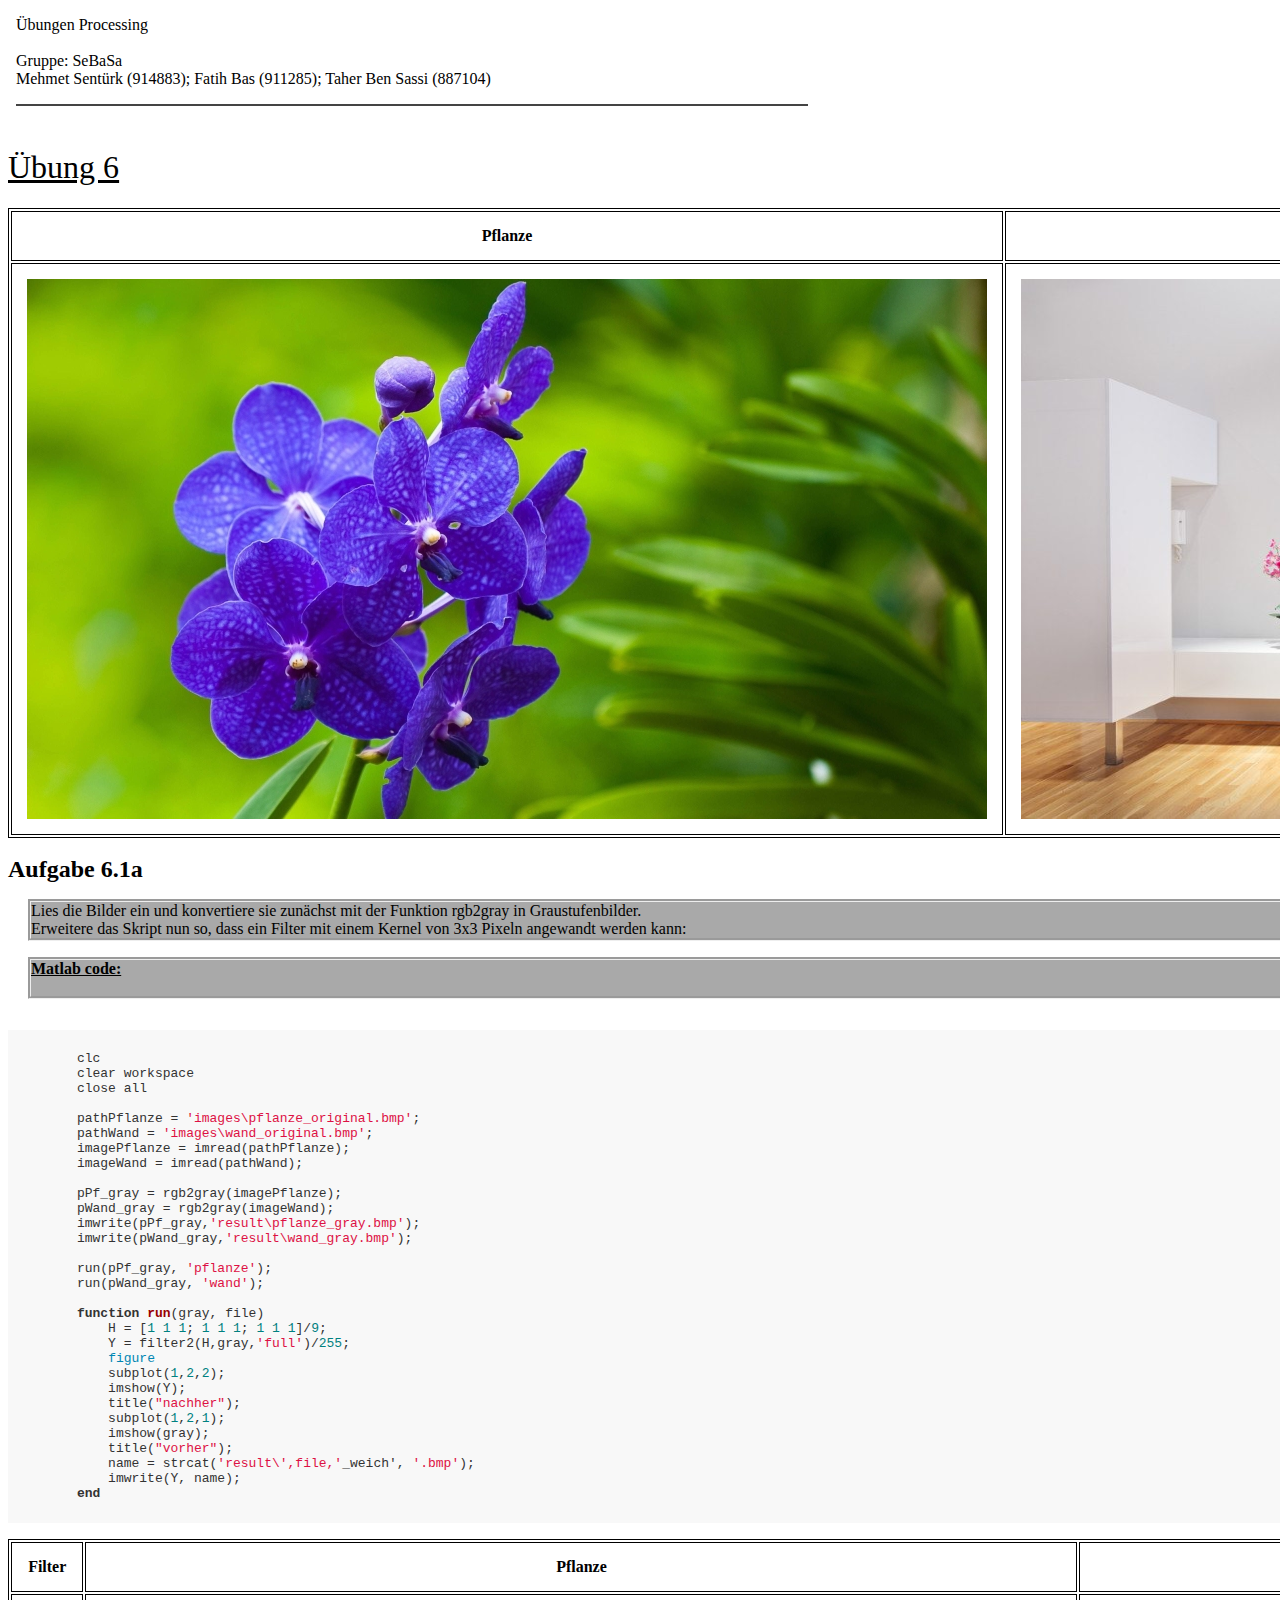
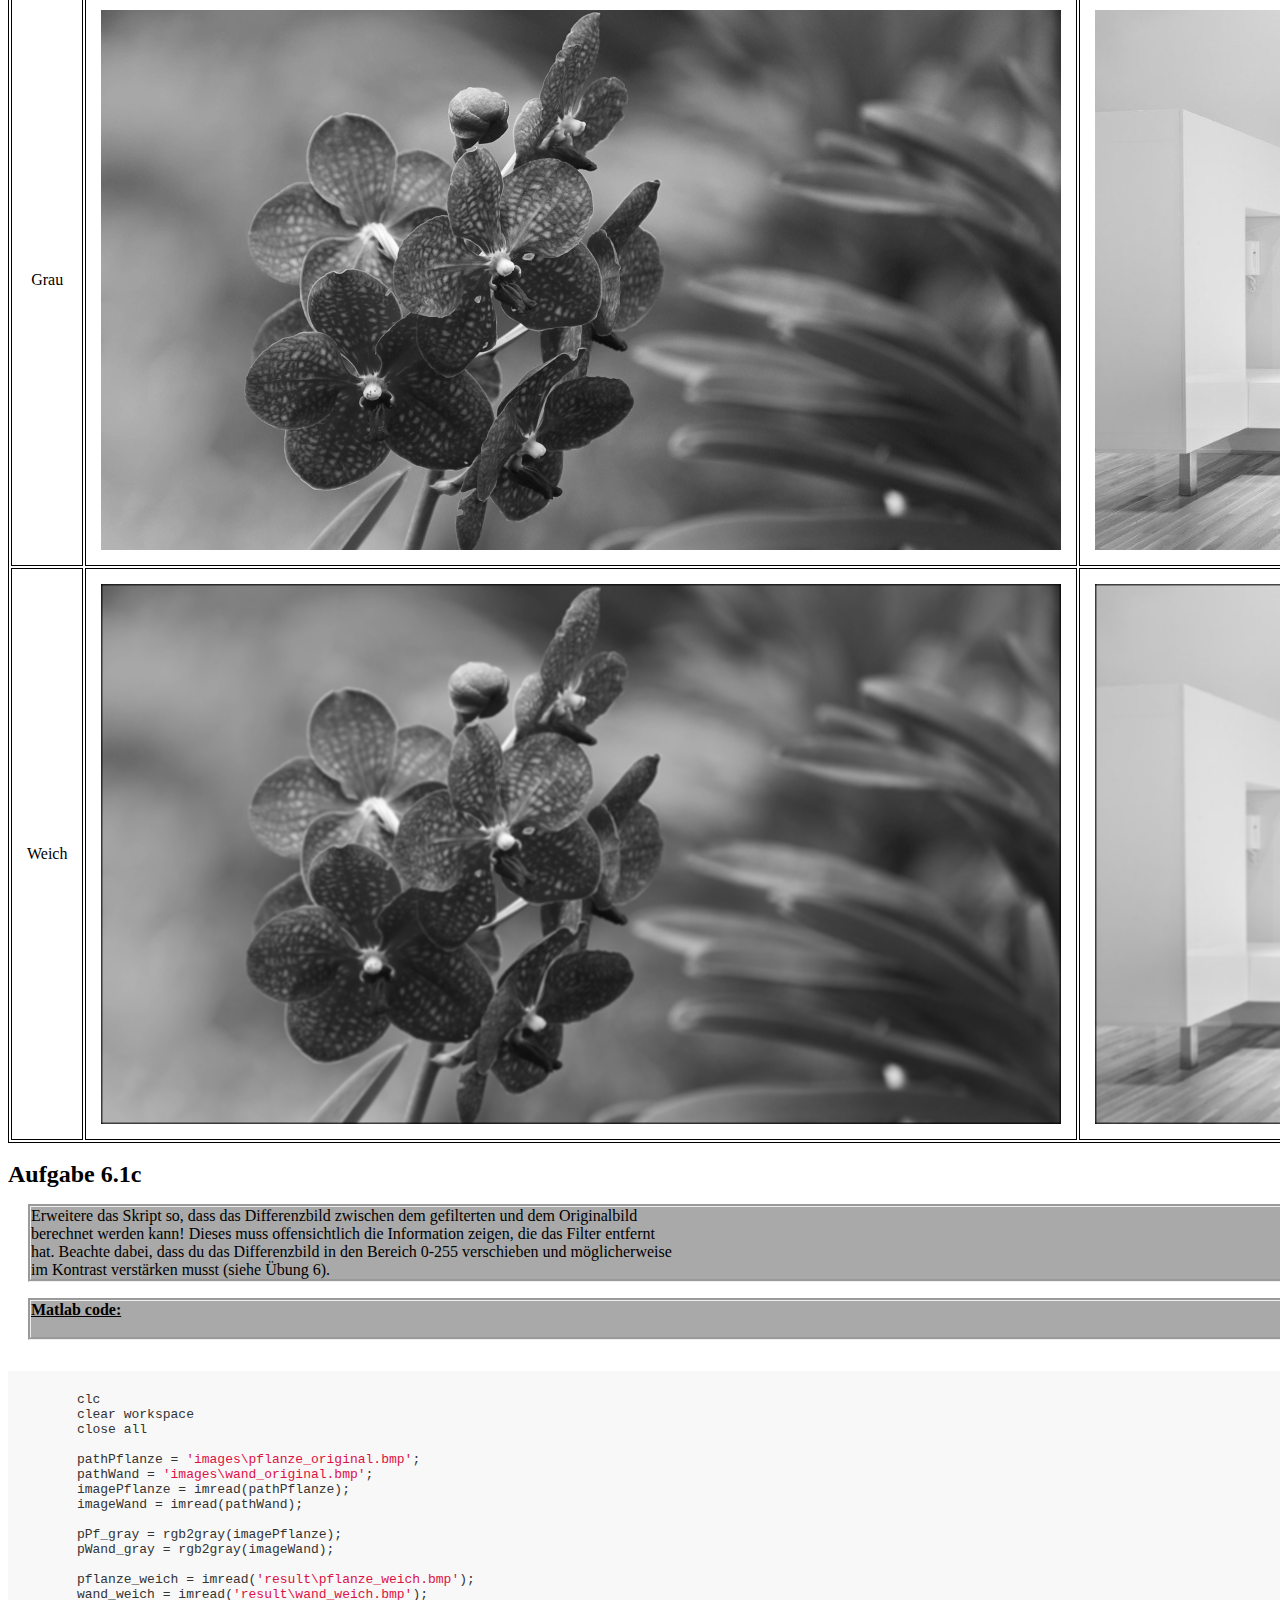
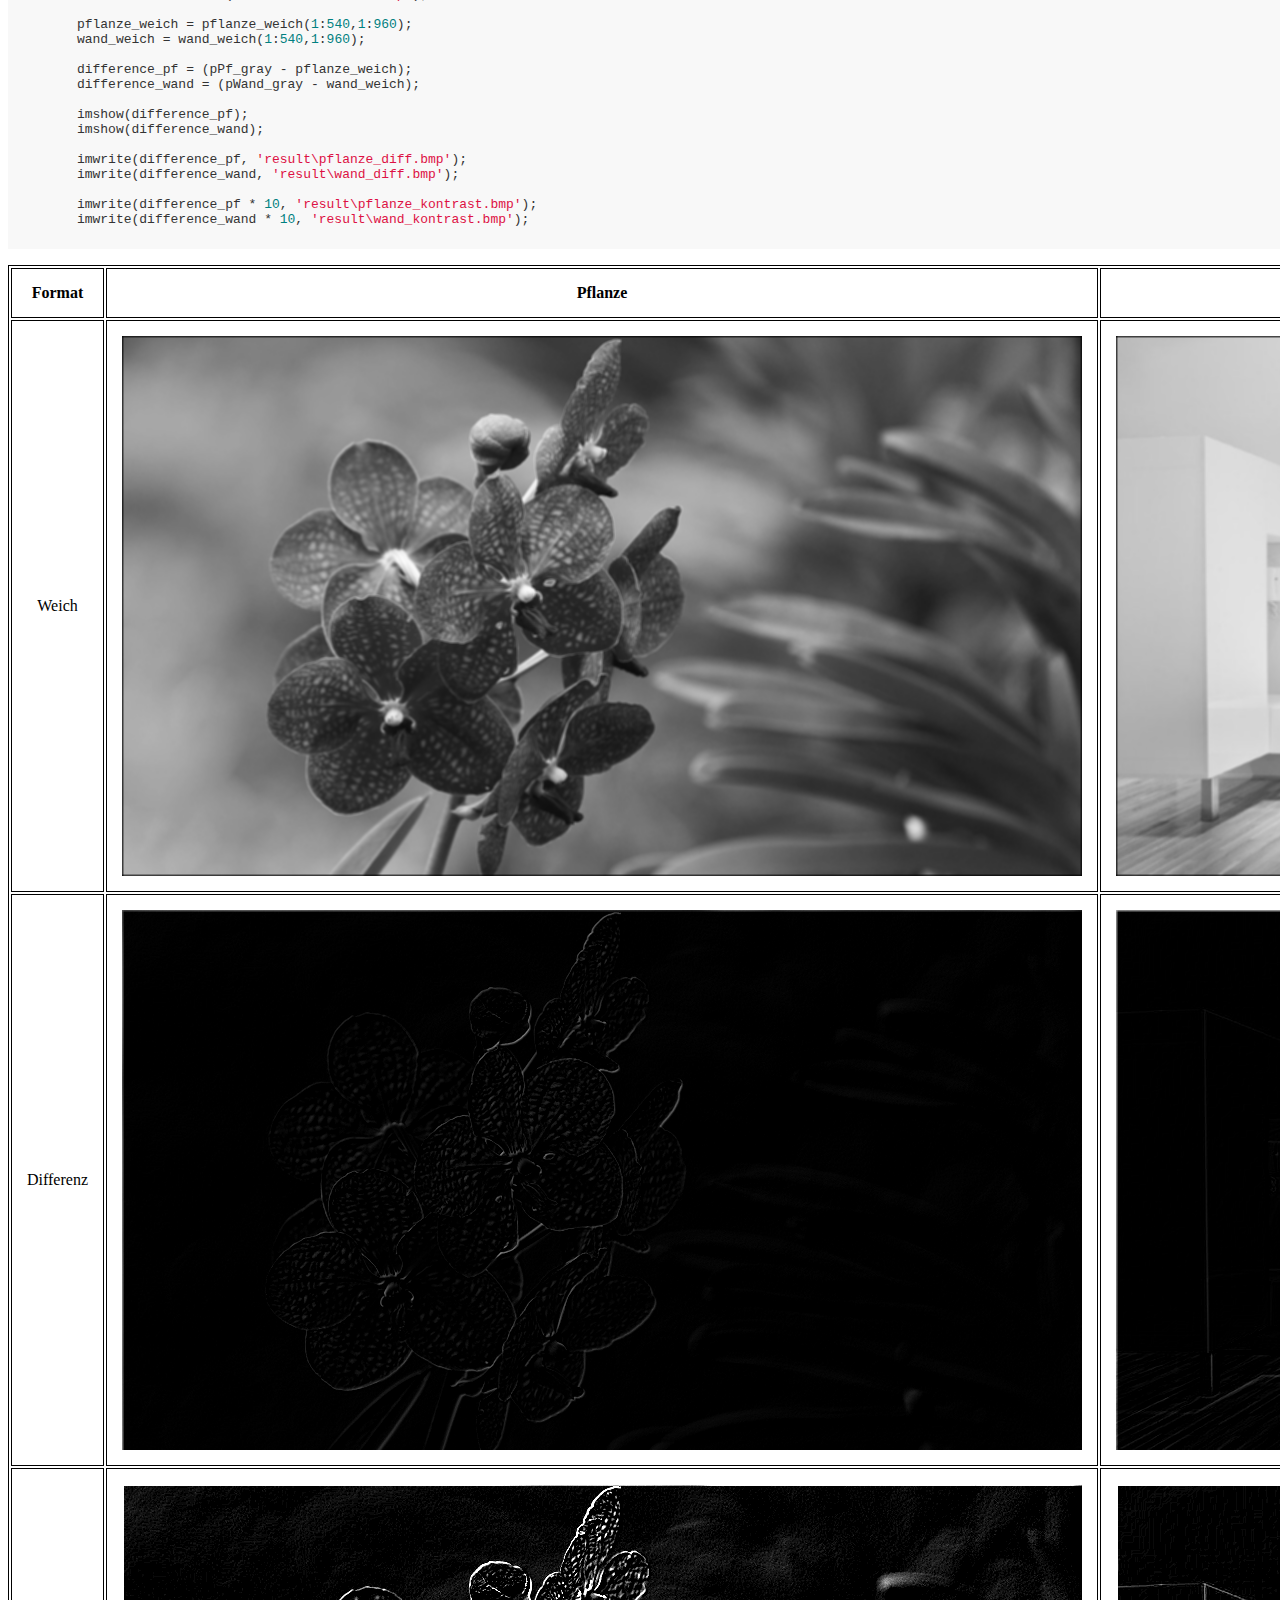
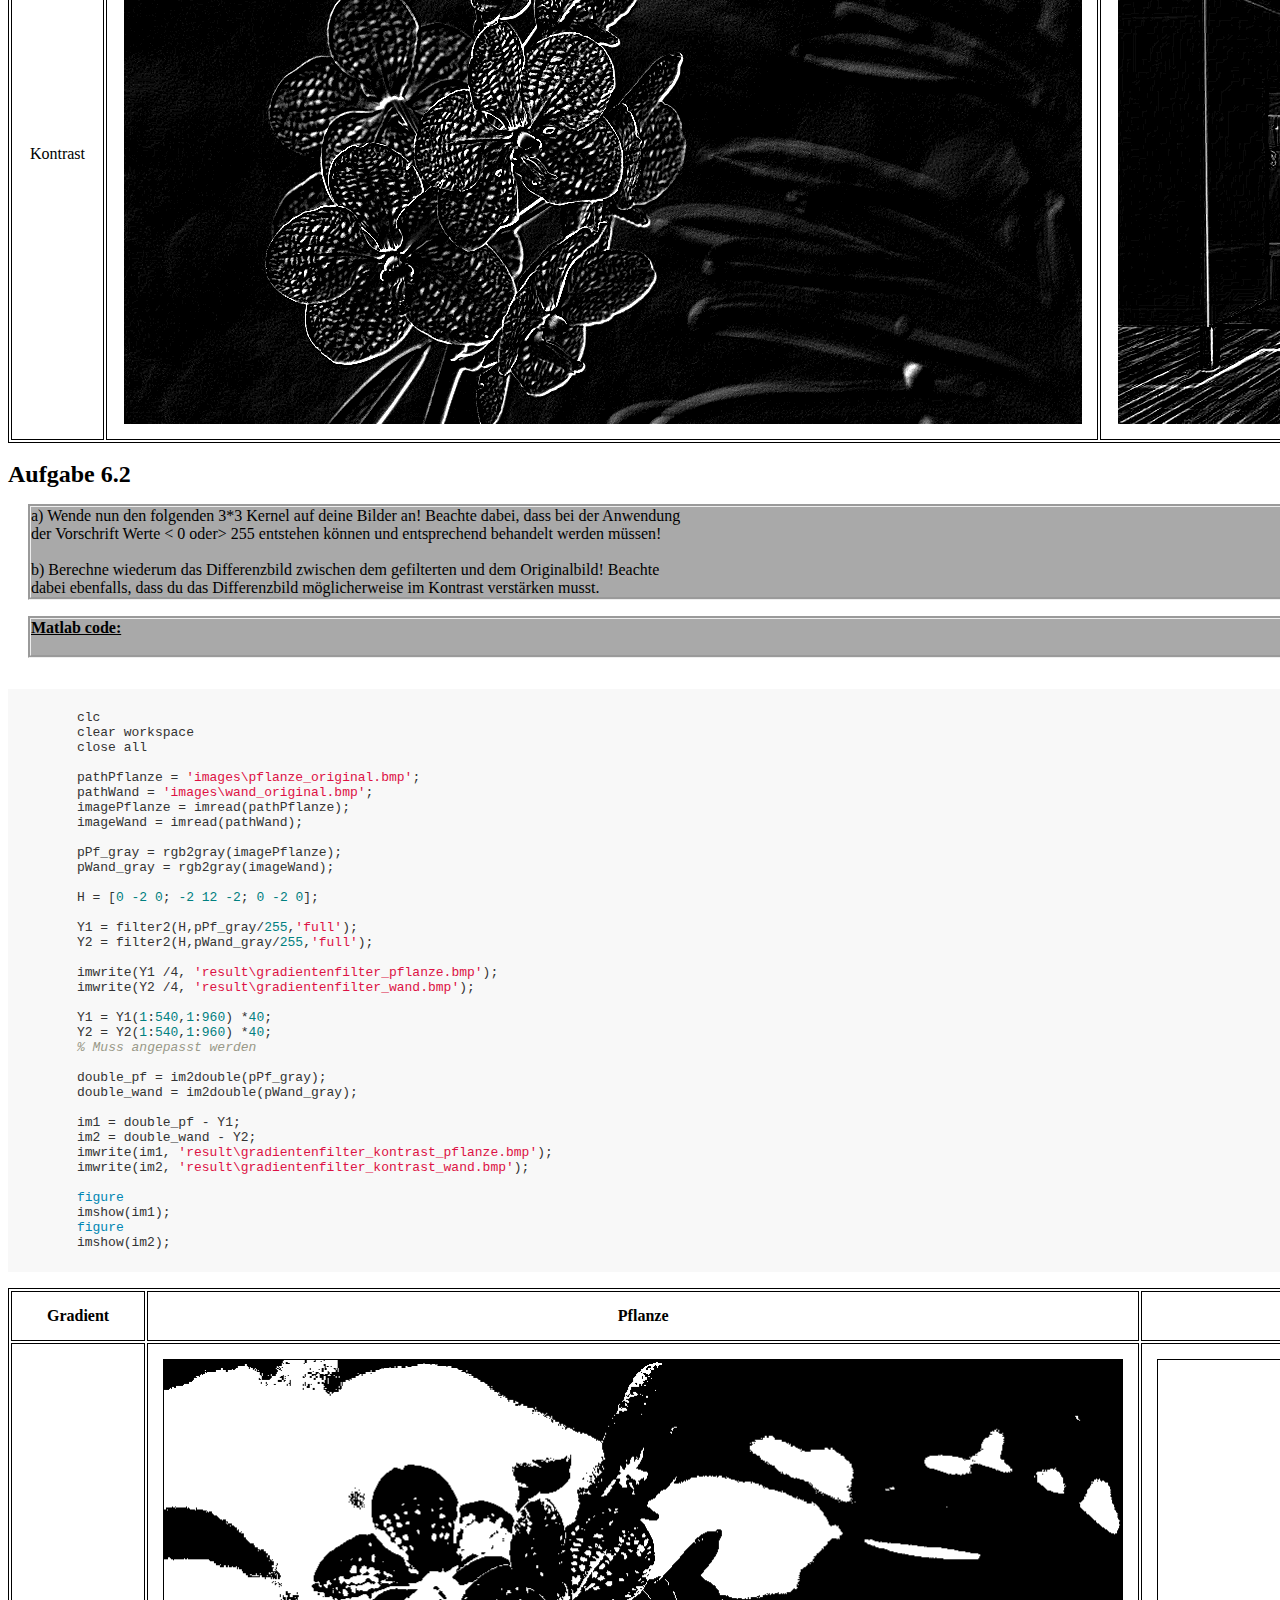
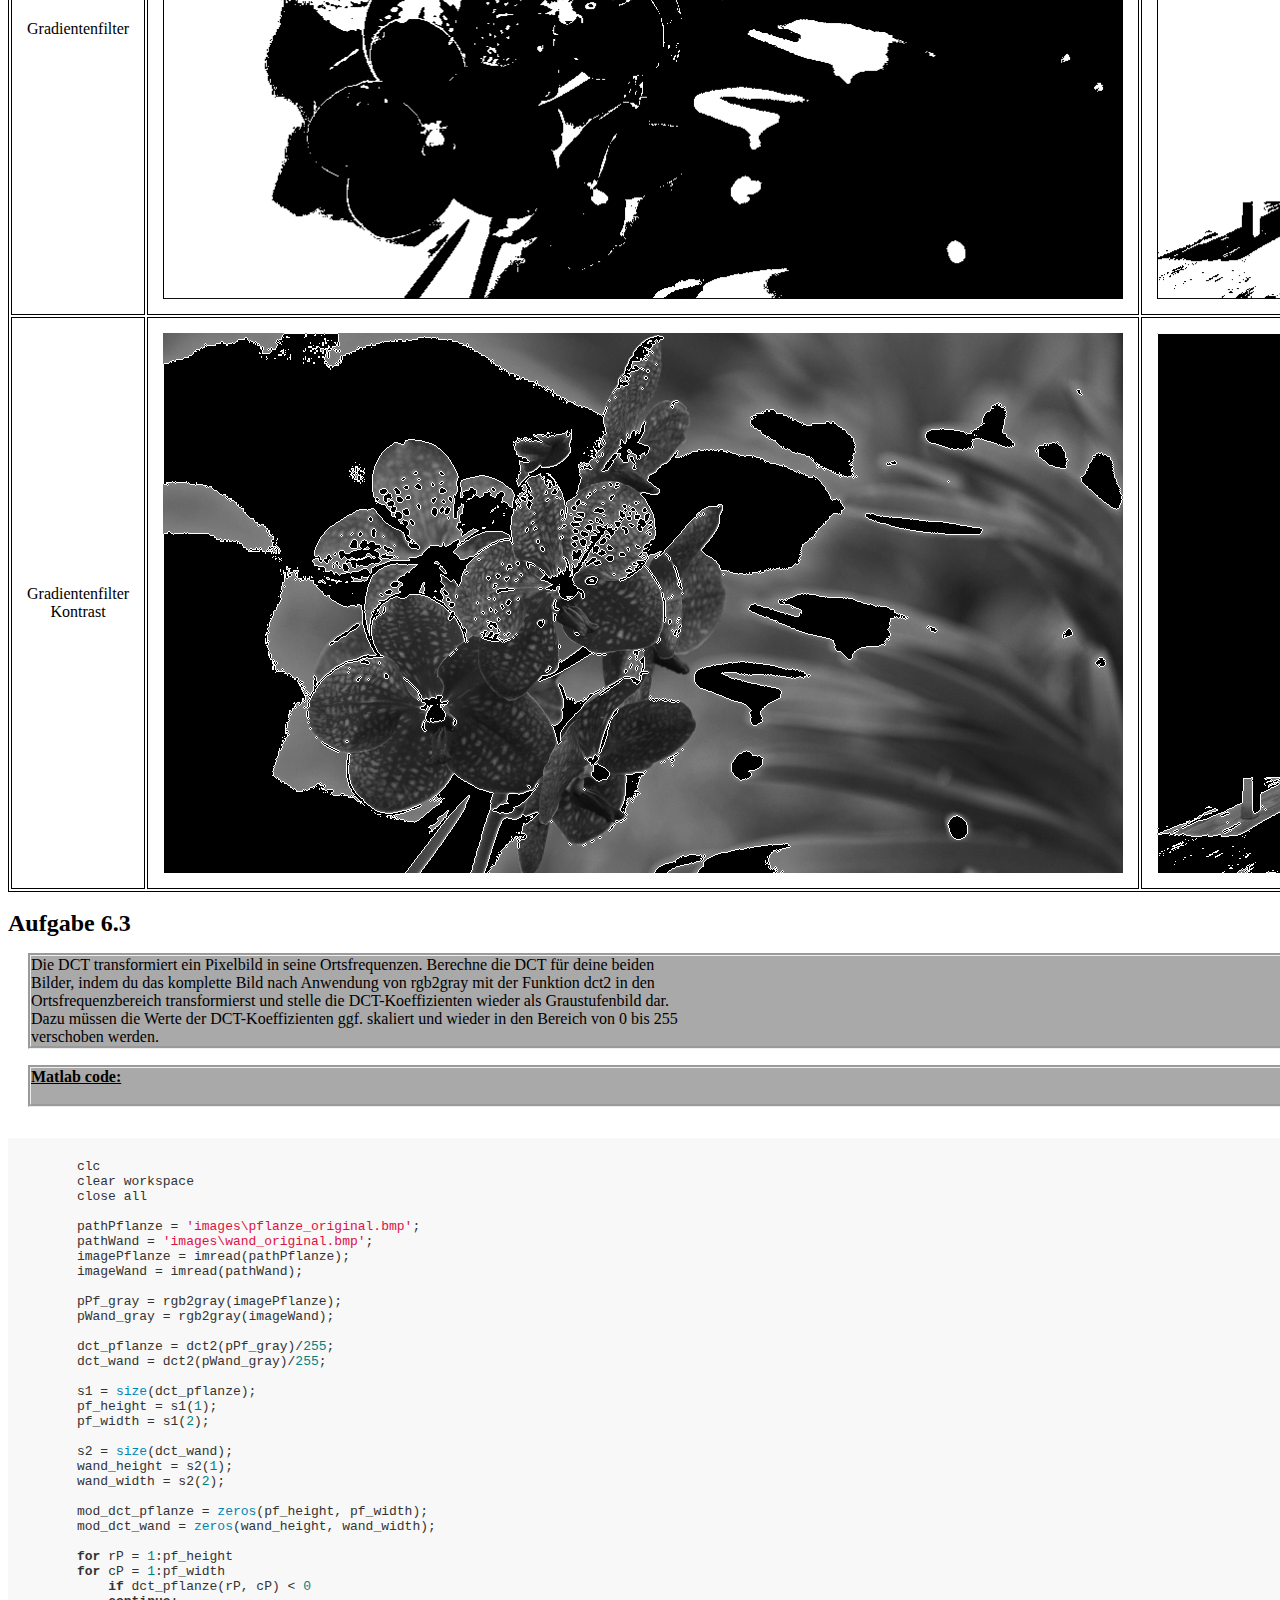
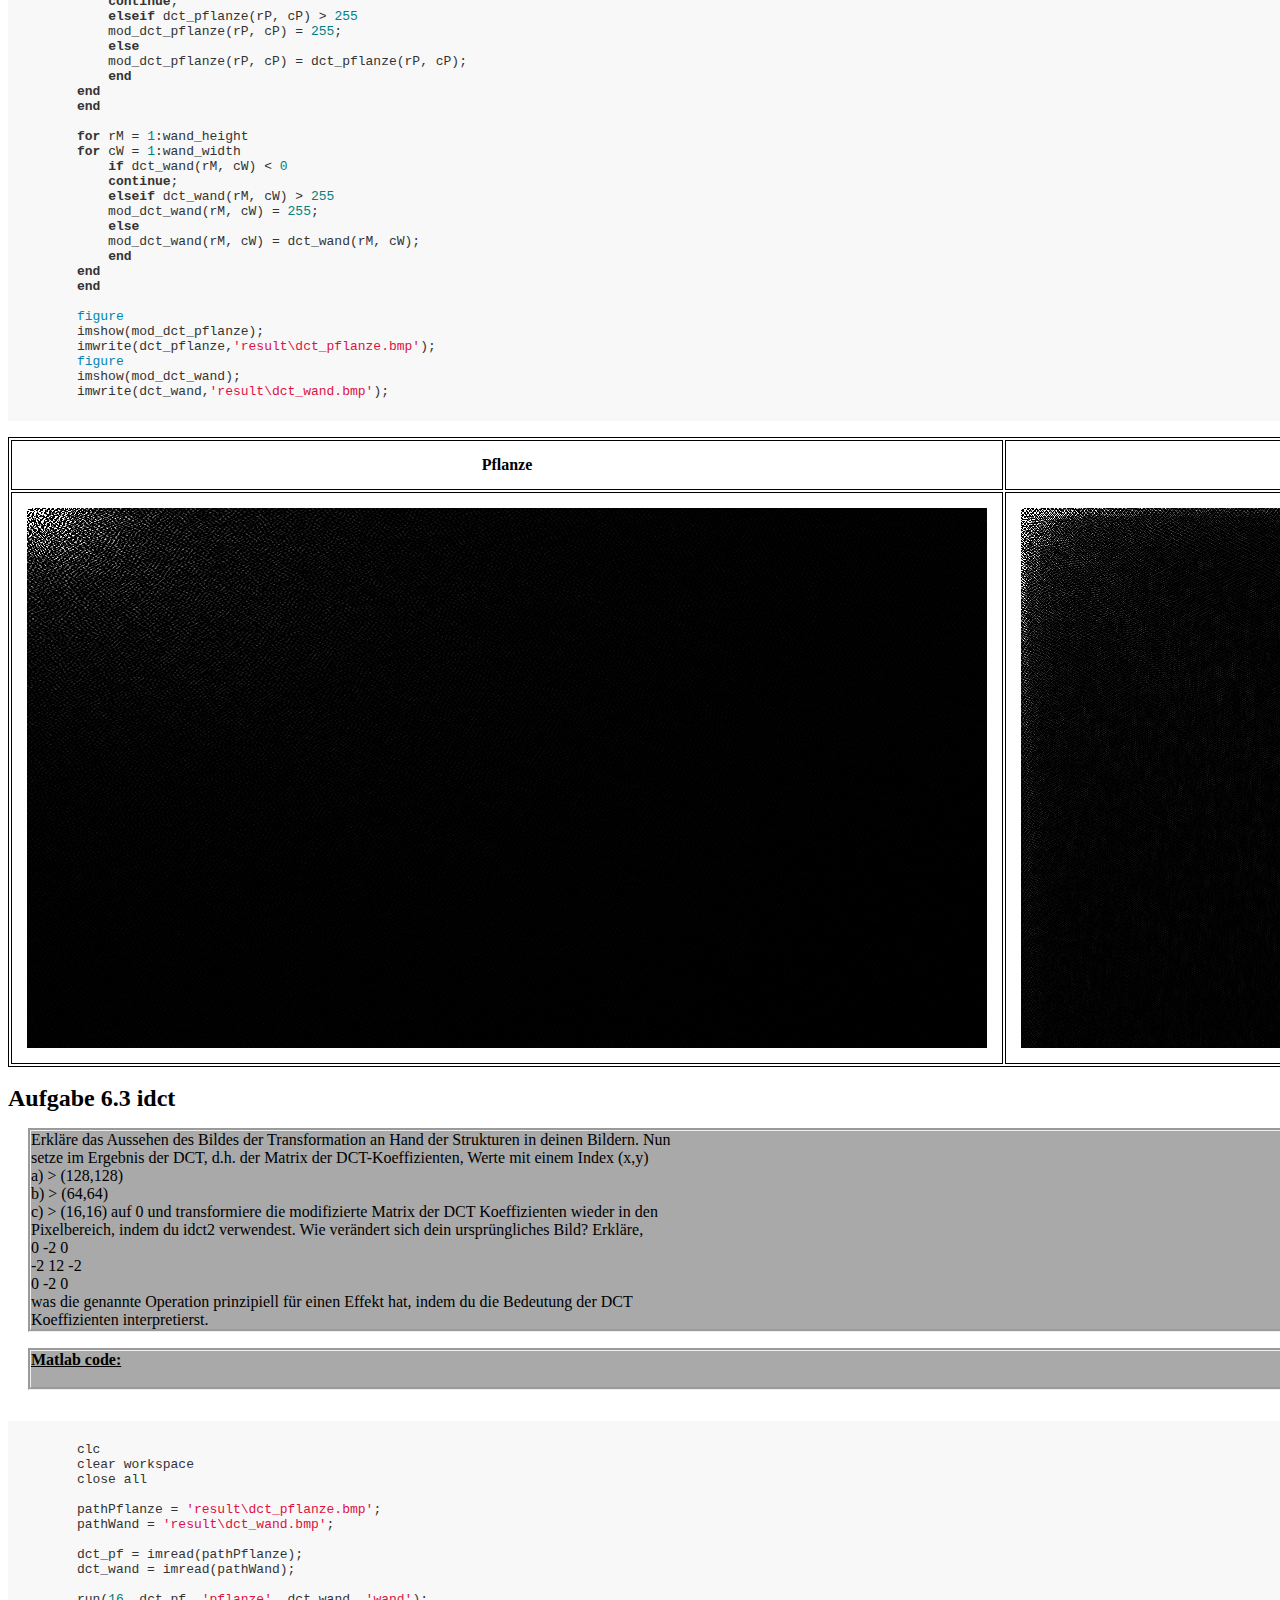
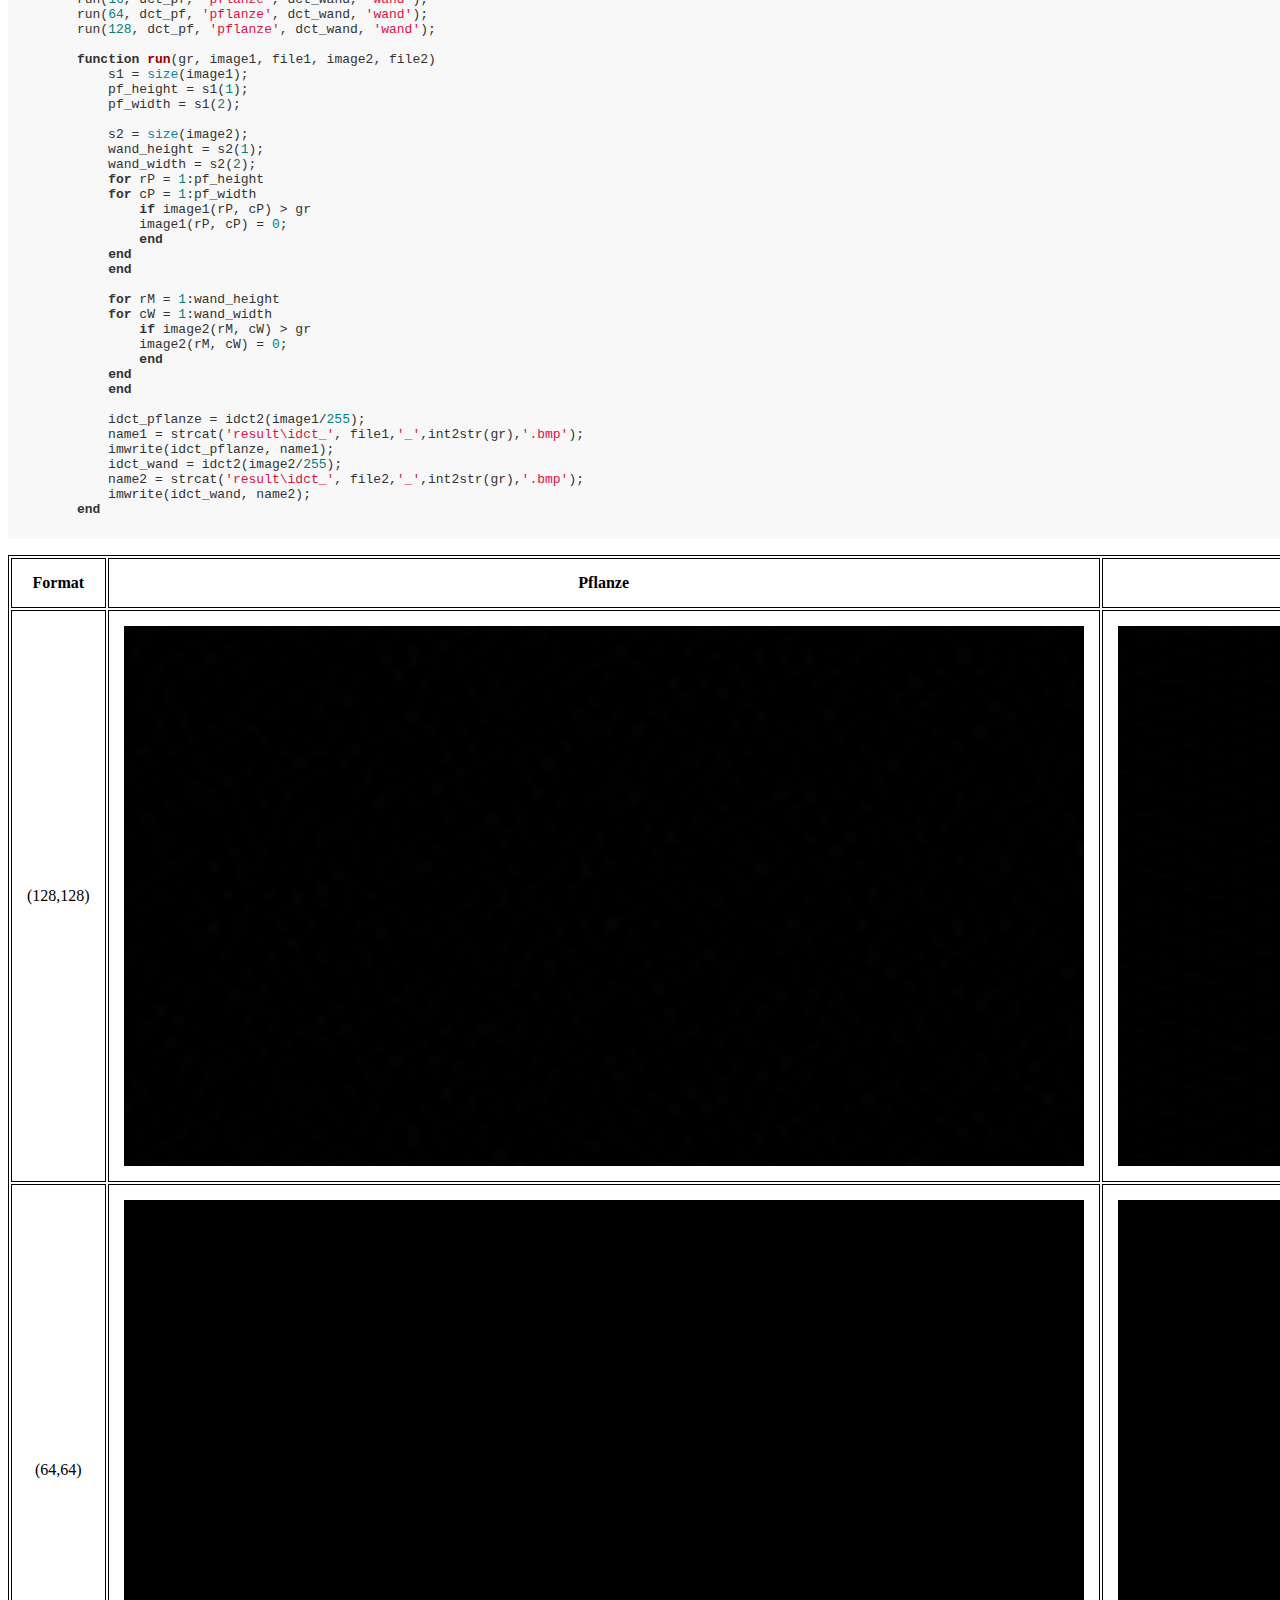
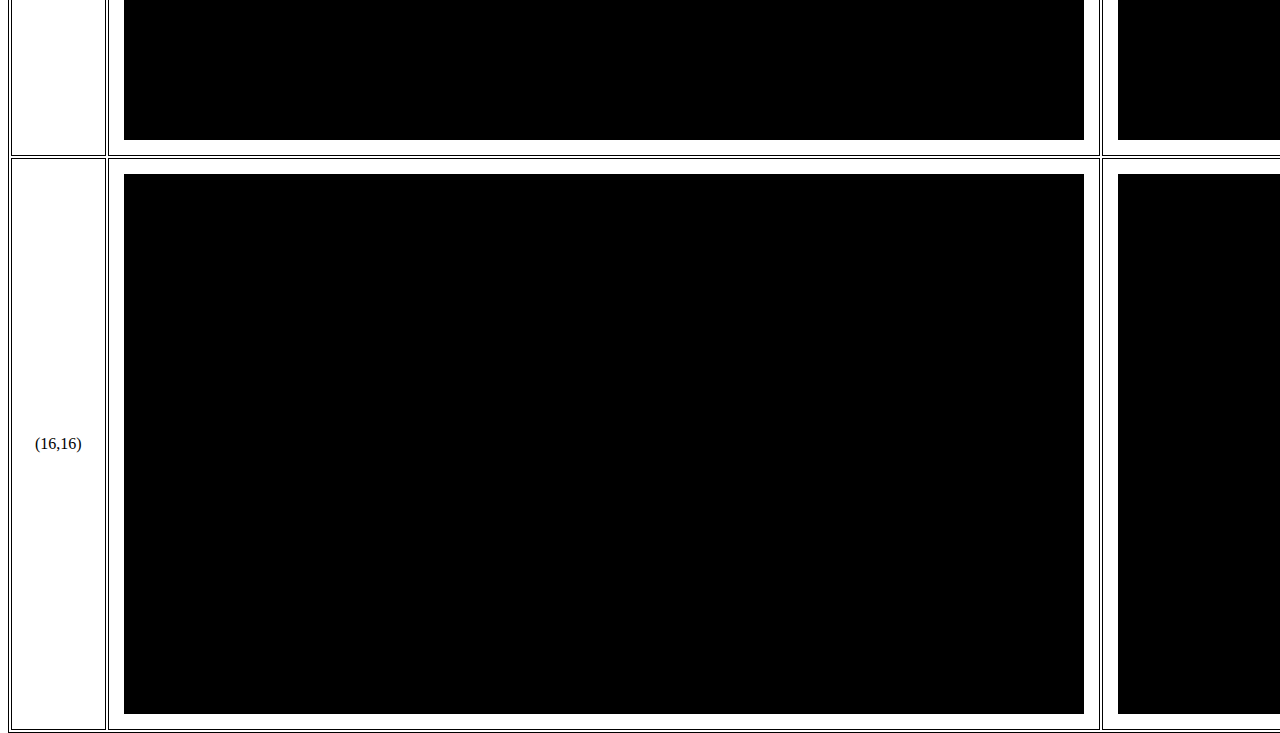
<file: Processing_webseite/ue6.html>
<html>

<head>
    <meta charset="utf-8">
    <title></title>
    <link rel="stylesheet" type="text/css" href="format.css">
    <style type="text/css">
        p.code {
            border-style: solid;
            background-color: lightgrey;
        }

        p.aufgabe {
            border-style: groove;
            background-color: darkgray;
            margin-left: 20px;
        }

        p.b {
            border-style: groove;
            background-color: wheat;
        }

        table,
        th,
        td {
            border: 1px solid black;
        }

        th,
        td {
            padding: 15px;
            text-align: center;
        }

        < !-- a:link {
            font-family: Arial;
            font-size: 10pt;
            text-decoration: none;
        }

        a:visited {
            font-family: Arial;
            font-size: 10pt;
            text-decoration: none;
        }

        a:hover {
            color: #FF3333;
            text-decoration: none;
            font-weight: normal;
            font-size: 10pt;
        }

        //-->
    </style>
</head>

<body>

    <iframe src="oben.html" width="800" height="120" name="IFrame3" id="IFrame3" scrolling="no" frameborder="0">
        <p>Ihr Browser kann leider keine eingebe5tteten Frames anzeigen:Sie k&ouml;nnen die eingebettete Seite &uuml;ber
            den
            folgenden.</p>
    </iframe>

    <u>
        <h1 style="font-size:32px; font-family:'Verdana'">Übung 6</h1>
    </u>

    <table style="width:100%">
        <tr>
            <th>Pflanze</th>
            <th>Wand</th>
        </tr>
        <tr>
            <td><img src="../ueb6/images/pflanze_original.bmp" alt="Aufnahme" width="960" height="540"></td>
            <td><img src="../ueb6/images/wand_original.bmp" alt="Aufnahme" width="960" height="540"></td>
        </tr>
    </table>

    <br><b style="font-size:24px"> Aufgabe 6.1a</b>
    <p class="aufgabe">
        Lies die Bilder ein und konvertiere sie zunächst mit der Funktion rgb2gray in Graustufenbilder. <br>
        Erweitere das Skript nun so, dass ein Filter mit einem Kernel von 3x3 Pixeln angewandt werden kann:
    </p>
    <p class="aufgabe">
        <link rel="stylesheet" href="styles/github.css">
        <script src="./highlight.pack.js"></script>
        <script>hljs.initHighlightingOnLoad();</script>
        <u><b style="font-size:16px">Matlab code:</b></u>
        <br>
        <br>
    <pre>
    <code class="matlab"><meta author="MSP">
        clc
        clear workspace
        close all

        pathPflanze = 'images\pflanze_original.bmp';
        pathWand = 'images\wand_original.bmp';
        imagePflanze = imread(pathPflanze);
        imageWand = imread(pathWand);

        pPf_gray = rgb2gray(imagePflanze);
        pWand_gray = rgb2gray(imageWand);
        imwrite(pPf_gray,'result\pflanze_gray.bmp');
        imwrite(pWand_gray,'result\wand_gray.bmp');

        run(pPf_gray, 'pflanze');
        run(pWand_gray, 'wand');

        function run(gray, file)
            H = [1 1 1; 1 1 1; 1 1 1]/9;
            Y = filter2(H,gray,'full')/255;
            figure
            subplot(1,2,2);
            imshow(Y);
            title("nachher");
            subplot(1,2,1);
            imshow(gray);
            title("vorher");
            name = strcat('result\',file,'_weich', '.bmp');
            imwrite(Y, name);
        end
        </code></pre>
    </p>

    <table style="width:100%">
        <tr>
            <th>Filter</th>
            <th>Pflanze</th>
            <th>Wand</th>
        </tr>
        <tr>
            <td>Grau</td>
            <td><img src="../ueb6/result/pflanze_gray.bmp" alt="Aufnahme" width="960" height="540"></td>
            <td><img src="../ueb6/result/wand_gray.bmp" alt="Aufnahme" width="960" height="540"></td>
        </tr>
        <tr>
            <td>Weich</td>
            <td><img src="../ueb6/result/pflanze_weich.bmp" alt="Aufnahme" width="960" height="540"></td>
            <td><img src="../ueb6/result/wand_weich.bmp" alt="Aufnahme" width="960" height="540"></td>
        </tr>
    </table>

    <br><b style="font-size:24px"> Aufgabe 6.1c</b>
    <p class="aufgabe">
        Erweitere das Skript so, dass das Differenzbild zwischen dem gefilterten und dem Originalbild <br>
        berechnet werden kann! Dieses muss offensichtlich die Information zeigen, die das Filter entfernt <br>
        hat. Beachte dabei, dass du das Differenzbild in den Bereich 0-255 verschieben und möglicherweise <br>
        im Kontrast verstärken musst (siehe Übung 6). <br>
    </p>
    <p class="aufgabe">
        <link rel="stylesheet" href="styles/github.css">
        <script src="./highlight.pack.js"></script>
        <script>hljs.initHighlightingOnLoad();</script>
        <u><b style="font-size:16px">Matlab code:</b></u>
        <br>
        <br>
    <pre>
    <code class="matlab"><meta author="MSP">
        clc
        clear workspace
        close all

        pathPflanze = 'images\pflanze_original.bmp';
        pathWand = 'images\wand_original.bmp';
        imagePflanze = imread(pathPflanze);
        imageWand = imread(pathWand);

        pPf_gray = rgb2gray(imagePflanze);
        pWand_gray = rgb2gray(imageWand);

        pflanze_weich = imread('result\pflanze_weich.bmp');
        wand_weich = imread('result\wand_weich.bmp');

        pflanze_weich = pflanze_weich(1:540,1:960);
        wand_weich = wand_weich(1:540,1:960);

        difference_pf = (pPf_gray - pflanze_weich);
        difference_wand = (pWand_gray - wand_weich);

        imshow(difference_pf);
        imshow(difference_wand);

        imwrite(difference_pf, 'result\pflanze_diff.bmp');
        imwrite(difference_wand, 'result\wand_diff.bmp');

        imwrite(difference_pf * 10, 'result\pflanze_kontrast.bmp');
        imwrite(difference_wand * 10, 'result\wand_kontrast.bmp');
        </code></pre>
    </p>

    <table style="width:100%">
        <tr>
            <th>Format</th>
            <th>Pflanze</th>
            <th>Wand</th>
        </tr>
        <tr>
            <td>Weich</td>
            <td><img src="../ueb6/result/pflanze_weich.bmp" alt="Aufnahme" width="960" height="540"></td>
            <td><img src="../ueb6/result/wand_weich.bmp" alt="Aufnahme" width="960" height="540"></td>
        </tr>
        <tr>
            <td>Differenz</td>
            <td><img src="../ueb6/result/pflanze_diff.bmp" alt="Aufnahme" width="960" height="540"></td>
            <td><img src="../ueb6/result/wand_diff.bmp" alt="Aufnahme" width="960" height="540"></td>
        </tr>
        <tr>
            <td>Kontrast</td>
            <td><img src="../ueb6/result/pflanze_kontrast.bmp" alt="Aufnahme" width="960" height="540"></td>
            <td><img src="../ueb6/result/wand_kontrast.bmp" alt="Aufnahme" width="960" height="540"></td>
        </tr>
    </table>

    <br><b style="font-size:24px"> Aufgabe 6.2</b>
    <p class="aufgabe">
        a) Wende nun den folgenden 3*3 Kernel auf deine Bilder an! Beachte dabei, dass bei der Anwendung <br>
        der Vorschrift Werte < 0 oder> 255 entstehen können und entsprechend behandelt werden müssen! <br>
            <br>
            b) Berechne wiederum das Differenzbild zwischen dem gefilterten und dem Originalbild! Beachte <br>
            dabei ebenfalls, dass du das Differenzbild möglicherweise im Kontrast verstärken musst. <br>
    </p>
    <p class="aufgabe">
        <link rel="stylesheet" href="styles/github.css">
        <script src="./highlight.pack.js"></script>
        <script>hljs.initHighlightingOnLoad();</script>
        <u><b style="font-size:16px">Matlab code:</b></u>
        <br>
        <br>
    <pre>
    <code class="matlab"><meta author="MSP">
        clc
        clear workspace
        close all

        pathPflanze = 'images\pflanze_original.bmp';
        pathWand = 'images\wand_original.bmp';
        imagePflanze = imread(pathPflanze);
        imageWand = imread(pathWand);

        pPf_gray = rgb2gray(imagePflanze);
        pWand_gray = rgb2gray(imageWand);

        H = [0 -2 0; -2 12 -2; 0 -2 0];

        Y1 = filter2(H,pPf_gray/255,'full');
        Y2 = filter2(H,pWand_gray/255,'full');

        imwrite(Y1 /4, 'result\gradientenfilter_pflanze.bmp');
        imwrite(Y2 /4, 'result\gradientenfilter_wand.bmp');

        Y1 = Y1(1:540,1:960) *40;
        Y2 = Y2(1:540,1:960) *40;
        % Muss angepasst werden

        double_pf = im2double(pPf_gray);
        double_wand = im2double(pWand_gray);

        im1 = double_pf - Y1;
        im2 = double_wand - Y2;
        imwrite(im1, 'result\gradientenfilter_kontrast_pflanze.bmp');
        imwrite(im2, 'result\gradientenfilter_kontrast_wand.bmp');

        figure
        imshow(im1);
        figure
        imshow(im2);
        </code></pre>
    </p>

    <table style="width:100%">
        <tr>
            <th>Gradient</th>
            <th>Pflanze</th>
            <th>Wand</th>
        </tr>
        <tr>
            <td>Gradientenfilter</td>
            <td><img src="../ueb6/result/gradientenfilter_pflanze.bmp" alt="Aufnahme" width="960" height="540"></td>
            <td><img src="../ueb6/result/gradientenfilter_wand.bmp" alt="Aufnahme" width="960" height="540"></td>
        </tr>
        <tr>
            <td>Gradientenfilter Kontrast</td>
            <td><img src="../ueb6/result/gradientenfilter_kontrast_pflanze.bmp" alt="Aufnahme" width="960" height="540">
            </td>
            <td><img src="../ueb6/result/gradientenfilter_kontrast_wand.bmp" alt="Aufnahme" width="960" height="540">
            </td>
        </tr>
    </table>

    <br><b style="font-size:24px"> Aufgabe 6.3</b>
    <p class="aufgabe">
        Die DCT transformiert ein Pixelbild in seine Ortsfrequenzen. Berechne die DCT für deine beiden <br>
        Bilder, indem du das komplette Bild nach Anwendung von rgb2gray mit der Funktion dct2 in den <br>
        Ortsfrequenzbereich transformierst und stelle die DCT-Koeffizienten wieder als Graustufenbild dar. <br>
        Dazu müssen die Werte der DCT-Koeffizienten ggf. skaliert und wieder in den Bereich von 0 bis 255 <br>
        verschoben werden. <br>
    </p>
    <p class="aufgabe">
        <link rel="stylesheet" href="styles/github.css">
        <script src="./highlight.pack.js"></script>
        <script>hljs.initHighlightingOnLoad();</script>
        <u><b style="font-size:16px">Matlab code:</b></u>
        <br>
        <br>
    <pre>
    <code class="matlab"><meta author="MSP">
        clc
        clear workspace
        close all

        pathPflanze = 'images\pflanze_original.bmp';
        pathWand = 'images\wand_original.bmp';
        imagePflanze = imread(pathPflanze);
        imageWand = imread(pathWand);

        pPf_gray = rgb2gray(imagePflanze);
        pWand_gray = rgb2gray(imageWand);

        dct_pflanze = dct2(pPf_gray)/255;
        dct_wand = dct2(pWand_gray)/255;

        s1 = size(dct_pflanze);
        pf_height = s1(1);
        pf_width = s1(2);

        s2 = size(dct_wand);
        wand_height = s2(1);
        wand_width = s2(2);

        mod_dct_pflanze = zeros(pf_height, pf_width);
        mod_dct_wand = zeros(wand_height, wand_width);

        for rP = 1:pf_height
        for cP = 1:pf_width
            if dct_pflanze(rP, cP) < 0
            continue;
            elseif dct_pflanze(rP, cP) > 255
            mod_dct_pflanze(rP, cP) = 255;
            else
            mod_dct_pflanze(rP, cP) = dct_pflanze(rP, cP);
            end
        end  
        end

        for rM = 1:wand_height
        for cW = 1:wand_width
            if dct_wand(rM, cW) < 0
            continue;
            elseif dct_wand(rM, cW) > 255
            mod_dct_wand(rM, cW) = 255;
            else
            mod_dct_wand(rM, cW) = dct_wand(rM, cW);
            end
        end  
        end

        figure
        imshow(mod_dct_pflanze);
        imwrite(dct_pflanze,'result\dct_pflanze.bmp');
        figure
        imshow(mod_dct_wand);
        imwrite(dct_wand,'result\dct_wand.bmp');
        </code></pre>
    </p>

    <table style="width:100%">
        <tr>
            <th>Pflanze</th>
            <th>Wand</th>
        </tr>
        <tr>
            <td><img src="../ueb6/result/dct_pflanze.bmp" alt="Aufnahme" width="960" height="540"></td>
            <td><img src="../ueb6/result/dct_wand.bmp" alt="Aufnahme" width="960" height="540"></td>
        </tr>
    </table>

    <br><b style="font-size:24px"> Aufgabe 6.3 idct</b>
    <p class="aufgabe">
        Erkläre das Aussehen des Bildes der Transformation an Hand der Strukturen in deinen Bildern. Nun<br>
        setze im Ergebnis der DCT, d.h. der Matrix der DCT-Koeffizienten, Werte mit einem Index (x,y)<br>
        a) > (128,128)<br>
        b) > (64,64)<br>
        c) > (16,16) auf 0 und transformiere die modifizierte Matrix der DCT Koeffizienten wieder in den<br>
        Pixelbereich, indem du idct2 verwendest. Wie verändert sich dein ursprüngliches Bild? Erkläre,<br>
        0 -2 0<br>
        -2 12 -2<br>
        0 -2 0<br>
        was die genannte Operation prinzipiell für einen Effekt hat, indem du die Bedeutung der DCT<br>
        Koeffizienten interpretierst.<br>
    </p>
    <p class="aufgabe">
        <link rel="stylesheet" href="styles/github.css">
        <script src="./highlight.pack.js"></script>
        <script>hljs.initHighlightingOnLoad();</script>
        <u><b style="font-size:16px">Matlab code:</b></u>
        <br>
        <br>
    <pre>
    <code class="matlab"><meta author="MSP">
        clc
        clear workspace
        close all

        pathPflanze = 'result\dct_pflanze.bmp';
        pathWand = 'result\dct_wand.bmp';

        dct_pf = imread(pathPflanze);
        dct_wand = imread(pathWand);

        run(16, dct_pf, 'pflanze', dct_wand, 'wand');
        run(64, dct_pf, 'pflanze', dct_wand, 'wand');
        run(128, dct_pf, 'pflanze', dct_wand, 'wand');

        function run(gr, image1, file1, image2, file2)
            s1 = size(image1);
            pf_height = s1(1);
            pf_width = s1(2);

            s2 = size(image2);
            wand_height = s2(1);
            wand_width = s2(2);
            for rP = 1:pf_height
            for cP = 1:pf_width
                if image1(rP, cP) > gr
                image1(rP, cP) = 0;
                end
            end  
            end

            for rM = 1:wand_height
            for cW = 1:wand_width
                if image2(rM, cW) > gr
                image2(rM, cW) = 0;
                end
            end 
            end

            idct_pflanze = idct2(image1/255);
            name1 = strcat('result\idct_', file1,'_',int2str(gr),'.bmp');
            imwrite(idct_pflanze, name1);
            idct_wand = idct2(image2/255);
            name2 = strcat('result\idct_', file2,'_',int2str(gr),'.bmp');
            imwrite(idct_wand, name2);
        end
        </code></pre>
    </p>

    <table style="width:100%">
        <tr>
            <th>Format</th>
            <th>Pflanze</th>
            <th>Wand</th>
        </tr>
        <tr>
            <td>(128,128)</td>
            <td><img src="../ueb6/result/idct_pflanze_128.bmp" alt="Aufnahme" width="960" height="540"></td>
            <td><img src="../ueb6/result/idct_wand_128.bmp" alt="Aufnahme" width="960" height="540"></td>
        </tr>
        <tr>
            <td>(64,64)</td>
            <td><img src="../ueb6/result/idct_pflanze_64.bmp" alt="Aufnahme" width="960" height="540"></td>
            <td><img src="../ueb6/result/idct_wand_64.bmp" alt="Aufnahme" width="960" height="540"></td>
        </tr>
        <tr>
            <td>(16,16)</td>
            <td><img src="../ueb6/result/idct_pflanze_16.bmp" alt="Aufnahme" width="960" height="540"></td>
            <td><img src="../ueb6/result/idct_wand_16.bmp" alt="Aufnahme" width="960" height="540"></td>
        </tr>
    </table>
</body>

</html>
</file>
<file: Processing_webseite/format.css>
#Kontakt
  {
    position:absolute;
    top:4em;left:2em;
    margin-left:0em;
    font: normal 120% Berlin Sans FB;
    color:#000000;
  }

  #Links
  {
    position:absolute;
    top:1em;left:3em;
  }

  #Linie_H1
  {
    position:absolute;
    top:0em;left:1em;
  }

  #Linie_H2
  {
    position:absolute;
    top:28em;left:1em;
   }

  #Inhalt_1
  {
    position:relative;
    margin-top:0em;margin-left:0em;
    background-color:#ffffff;
  }

  #Inhalt_2
  {
    position:relative;
    background-color:#7A501B;

  }

  #Navigation
  {
    position:absolute;
    top: 10em; left:5em;
    font: normal 60% Berlin Sans FB;
   }


  #Navigation a:link {
    font: normal 100% Berlin Sans FB;
    color:#ffffff;
  }
  #Navigation a:visited {
    font: normal 100% Berlin Sans FB;
    color:#F5F6CE;
  }
  #Navigation a:hover {
    font: normal 100% Berlin Sans FB;
    color:#888888;
  }
  #Navigation a:active {
    font: normal 100% Berlin Sans FB;
    color:#ffffff;
  }

  a:link {
    font: normal 100% Berlin Sans FB;
    color:#7A501B;
  }
  a:visited {
    font: normal 100% Berlin Sans FB;
    color:#7A501B;
  }
  a:hover {
    font: normal 100% Berlin Sans FB;
    color:#CC8B3C;
  }
  a:active {
    font: normal 100% Berlin Sans FB;
    color:#ffff00;
  }


  h1
  {
    font: normal 140% Berlin Sans FB;
    color:#000000;
    left:5em;
  }

  h2
  {
    font: normal 120% Berlin Sans FB;
    color:#000000;
    left:5em;
  }

  h3
  {
    font: normal 110% Berlin Sans FB;
    color:#000000;
    left:5em;
  }

  h
  {
    font: normal 100% Berlin Sans FB;
    color:#F5F6CE;
  }

  ol
  {
    font: normal 100% Berlin Sans FB;
    color:#F5F6CE;
  }

  html,body{
    width: 100%;
    height: 100%;
  }
</file>
<file: Processing_webseite/styles/github.css>
/*

github.com style (c) Vasily Polovnyov <vast@whiteants.net>

*/

.hljs {
  display: block;
  overflow-x: auto;
  padding: 0.5em;
  color: #333;
  background: #f8f8f8;
}

.hljs-comment,
.hljs-quote {
  color: #998;
  font-style: italic;
}

.hljs-keyword,
.hljs-selector-tag,
.hljs-subst {
  color: #333;
  font-weight: bold;
}

.hljs-number,
.hljs-literal,
.hljs-variable,
.hljs-template-variable,
.hljs-tag .hljs-attr {
  color: #008080;
}

.hljs-string,
.hljs-doctag {
  color: #d14;
}

.hljs-title,
.hljs-section,
.hljs-selector-id {
  color: #900;
  font-weight: bold;
}

.hljs-subst {
  font-weight: normal;
}

.hljs-type,
.hljs-class .hljs-title {
  color: #458;
  font-weight: bold;
}

.hljs-tag,
.hljs-name,
.hljs-attribute {
  color: #000080;
  font-weight: normal;
}

.hljs-regexp,
.hljs-link {
  color: #009926;
}

.hljs-symbol,
.hljs-bullet {
  color: #990073;
}

.hljs-built_in,
.hljs-builtin-name {
  color: #0086b3;
}

.hljs-meta {
  color: #999;
  font-weight: bold;
}

.hljs-deletion {
  background: #fdd;
}

.hljs-addition {
  background: #dfd;
}

.hljs-emphasis {
  font-style: italic;
}

.hljs-strong {
  font-weight: bold;
}
</file>
